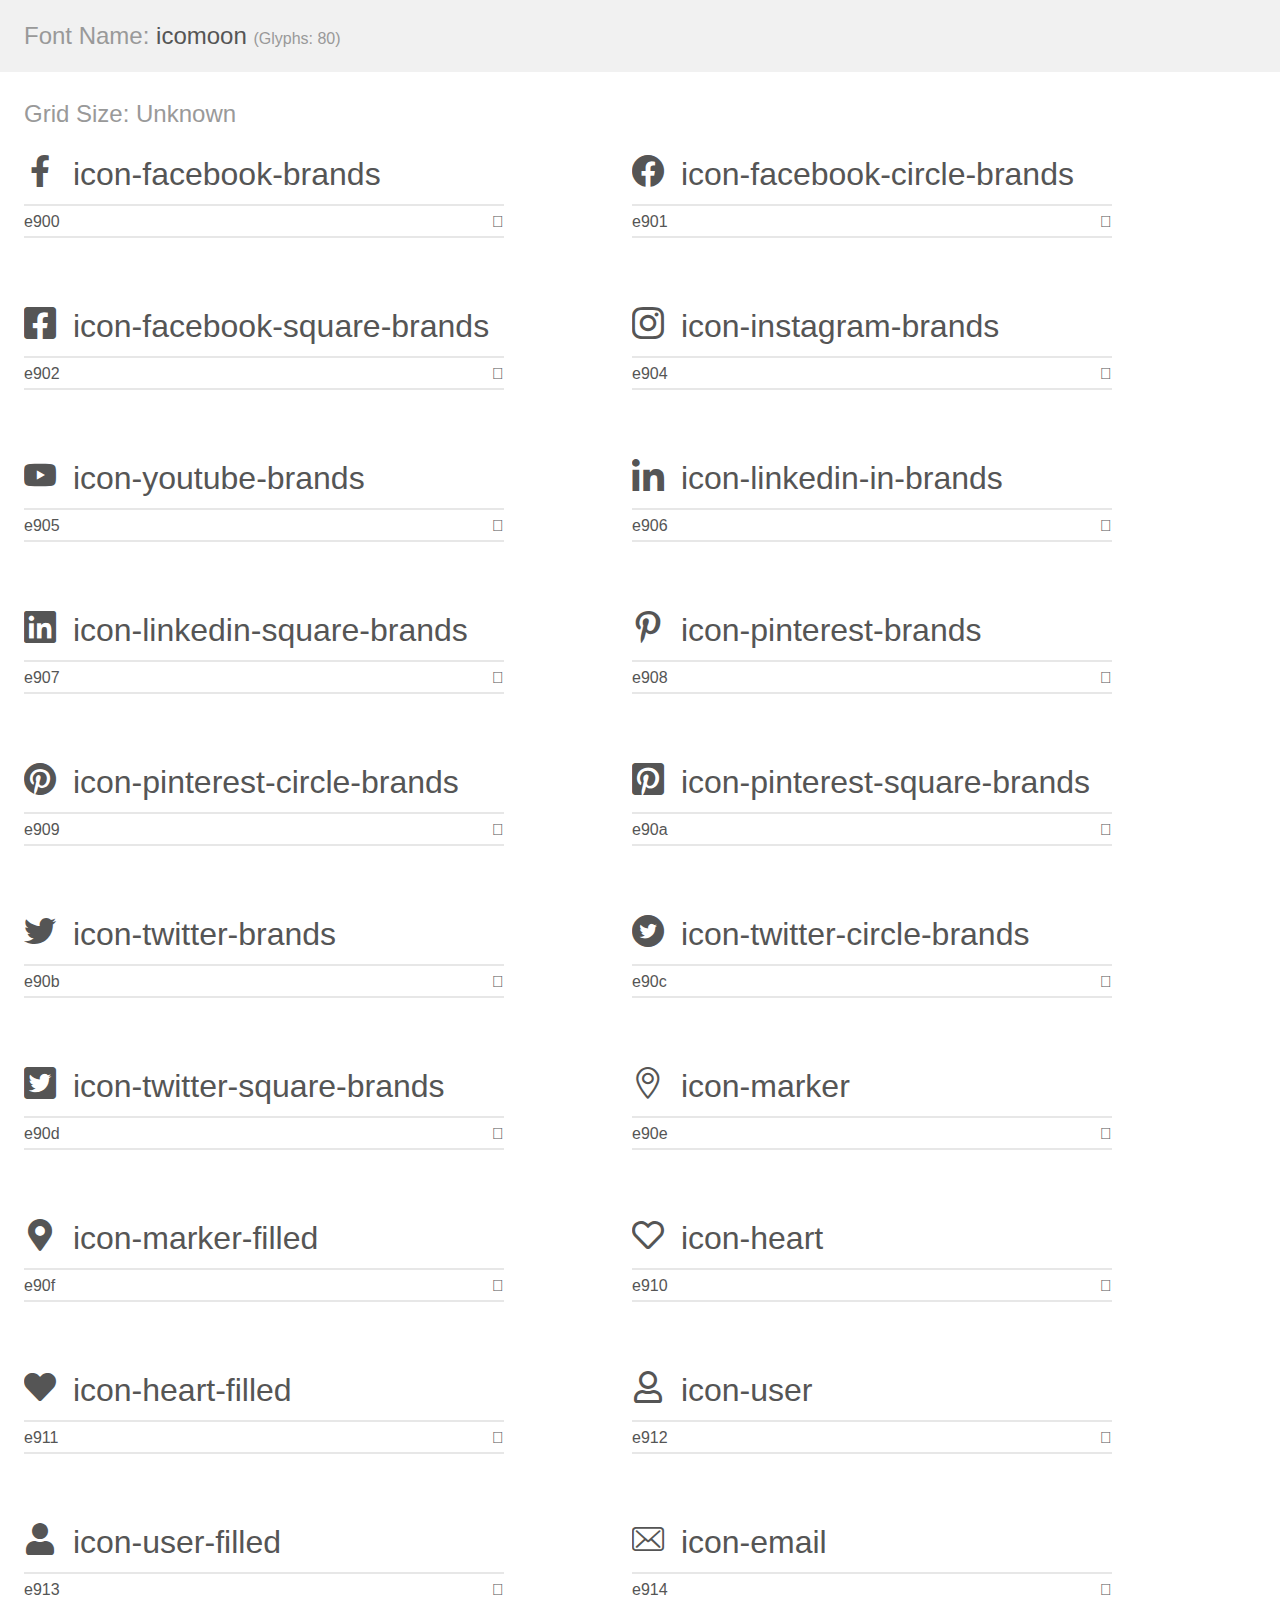
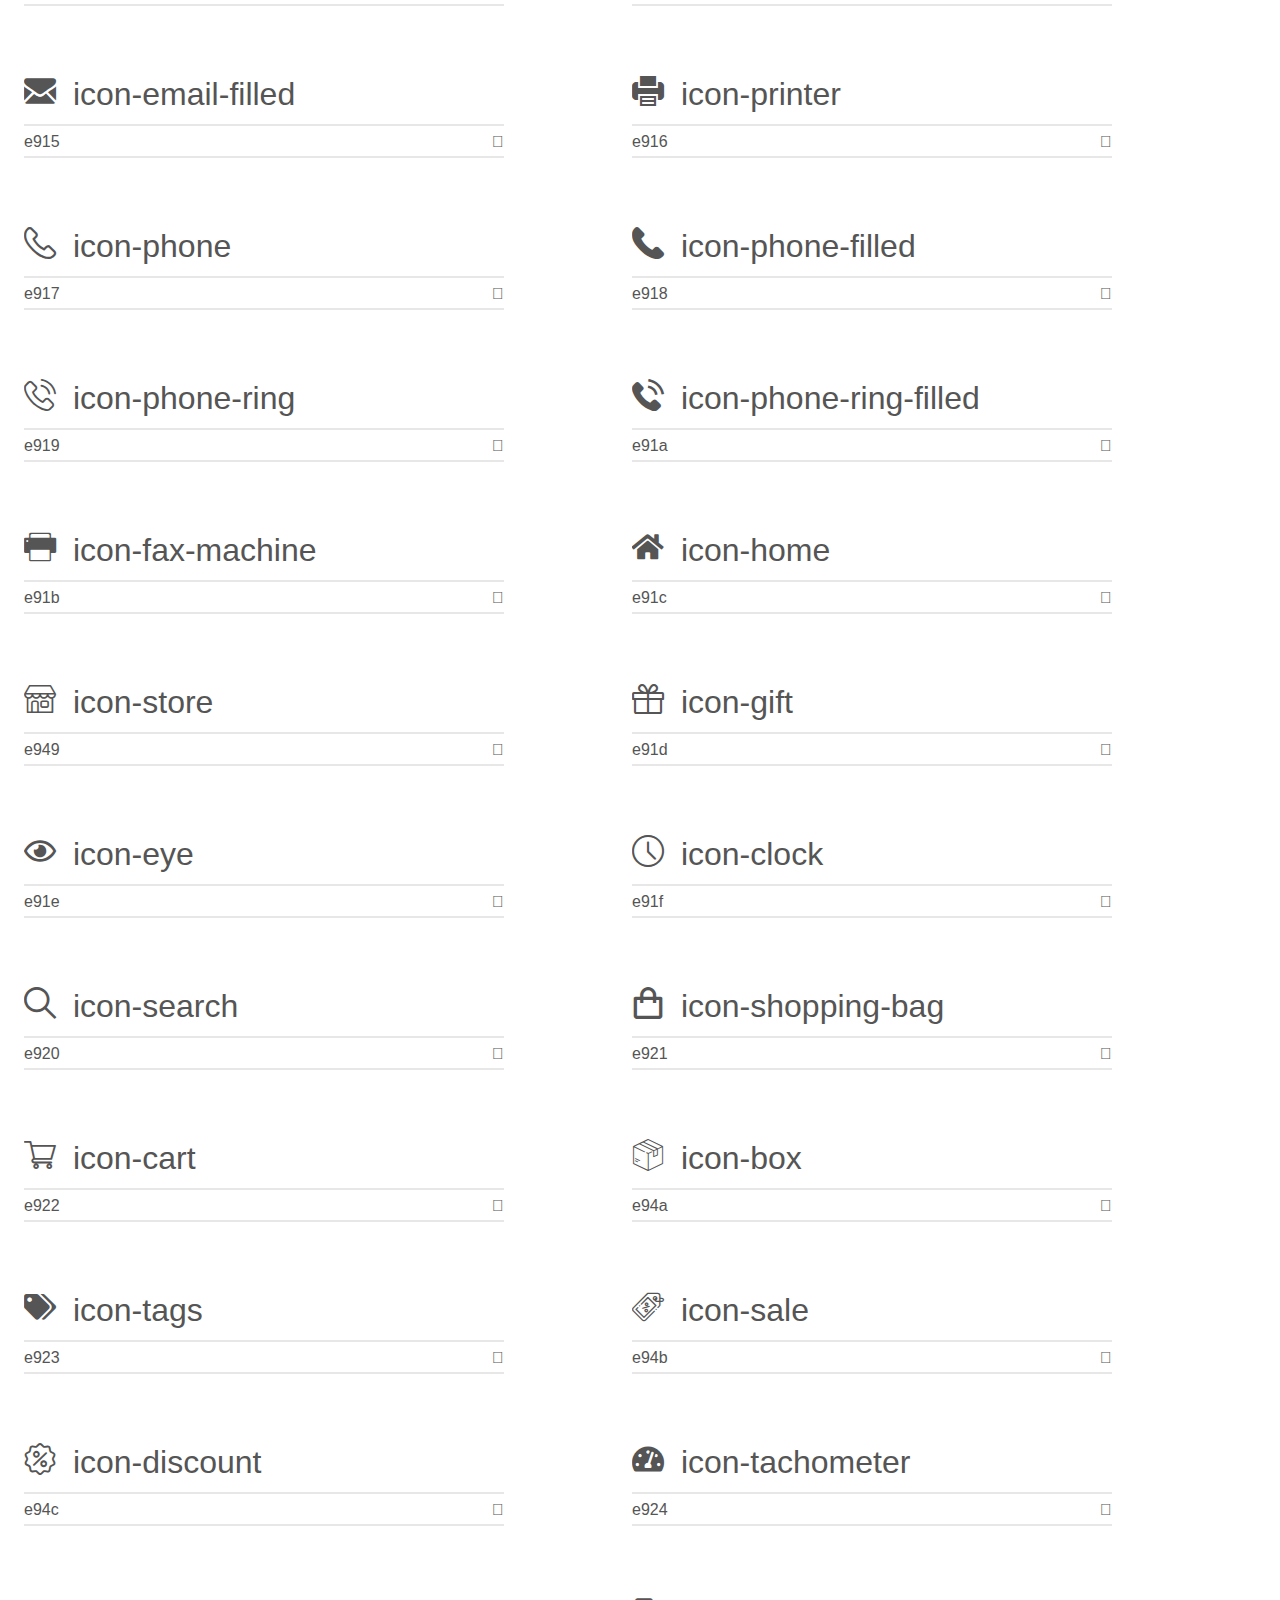
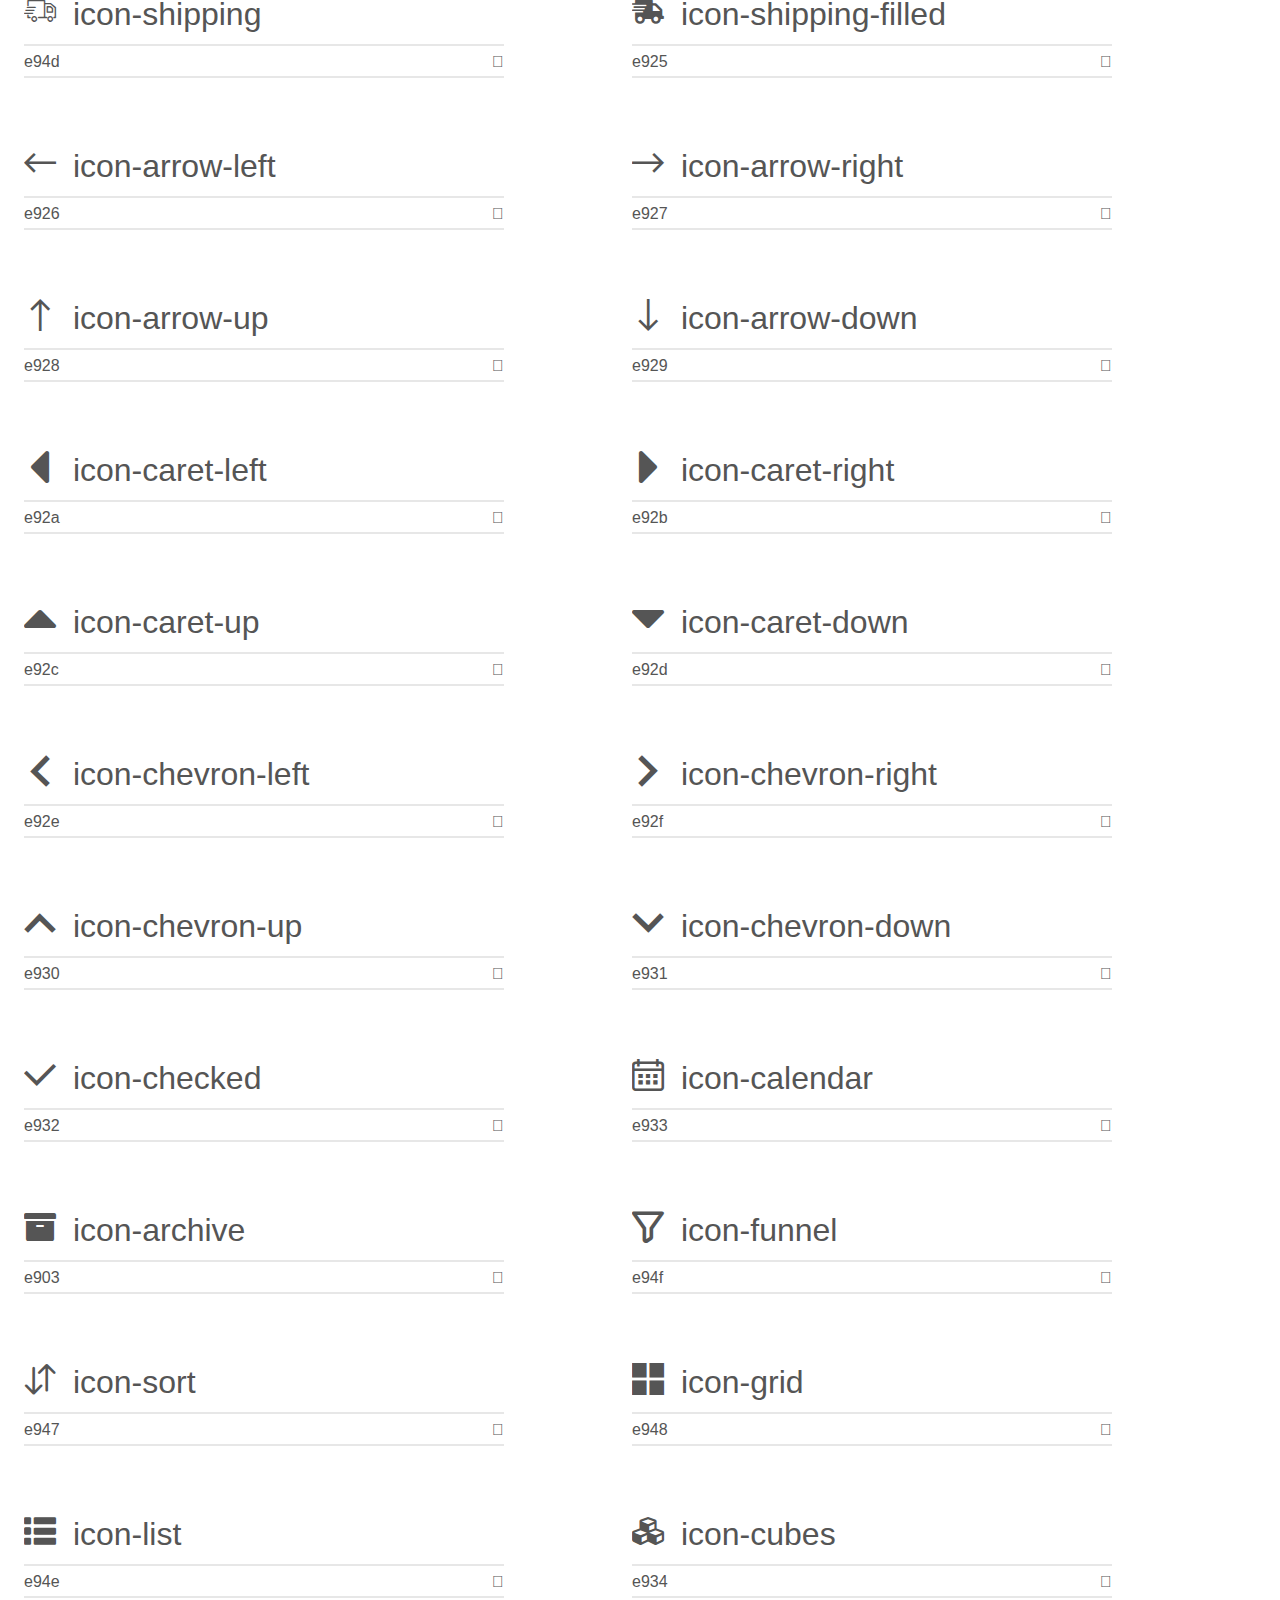
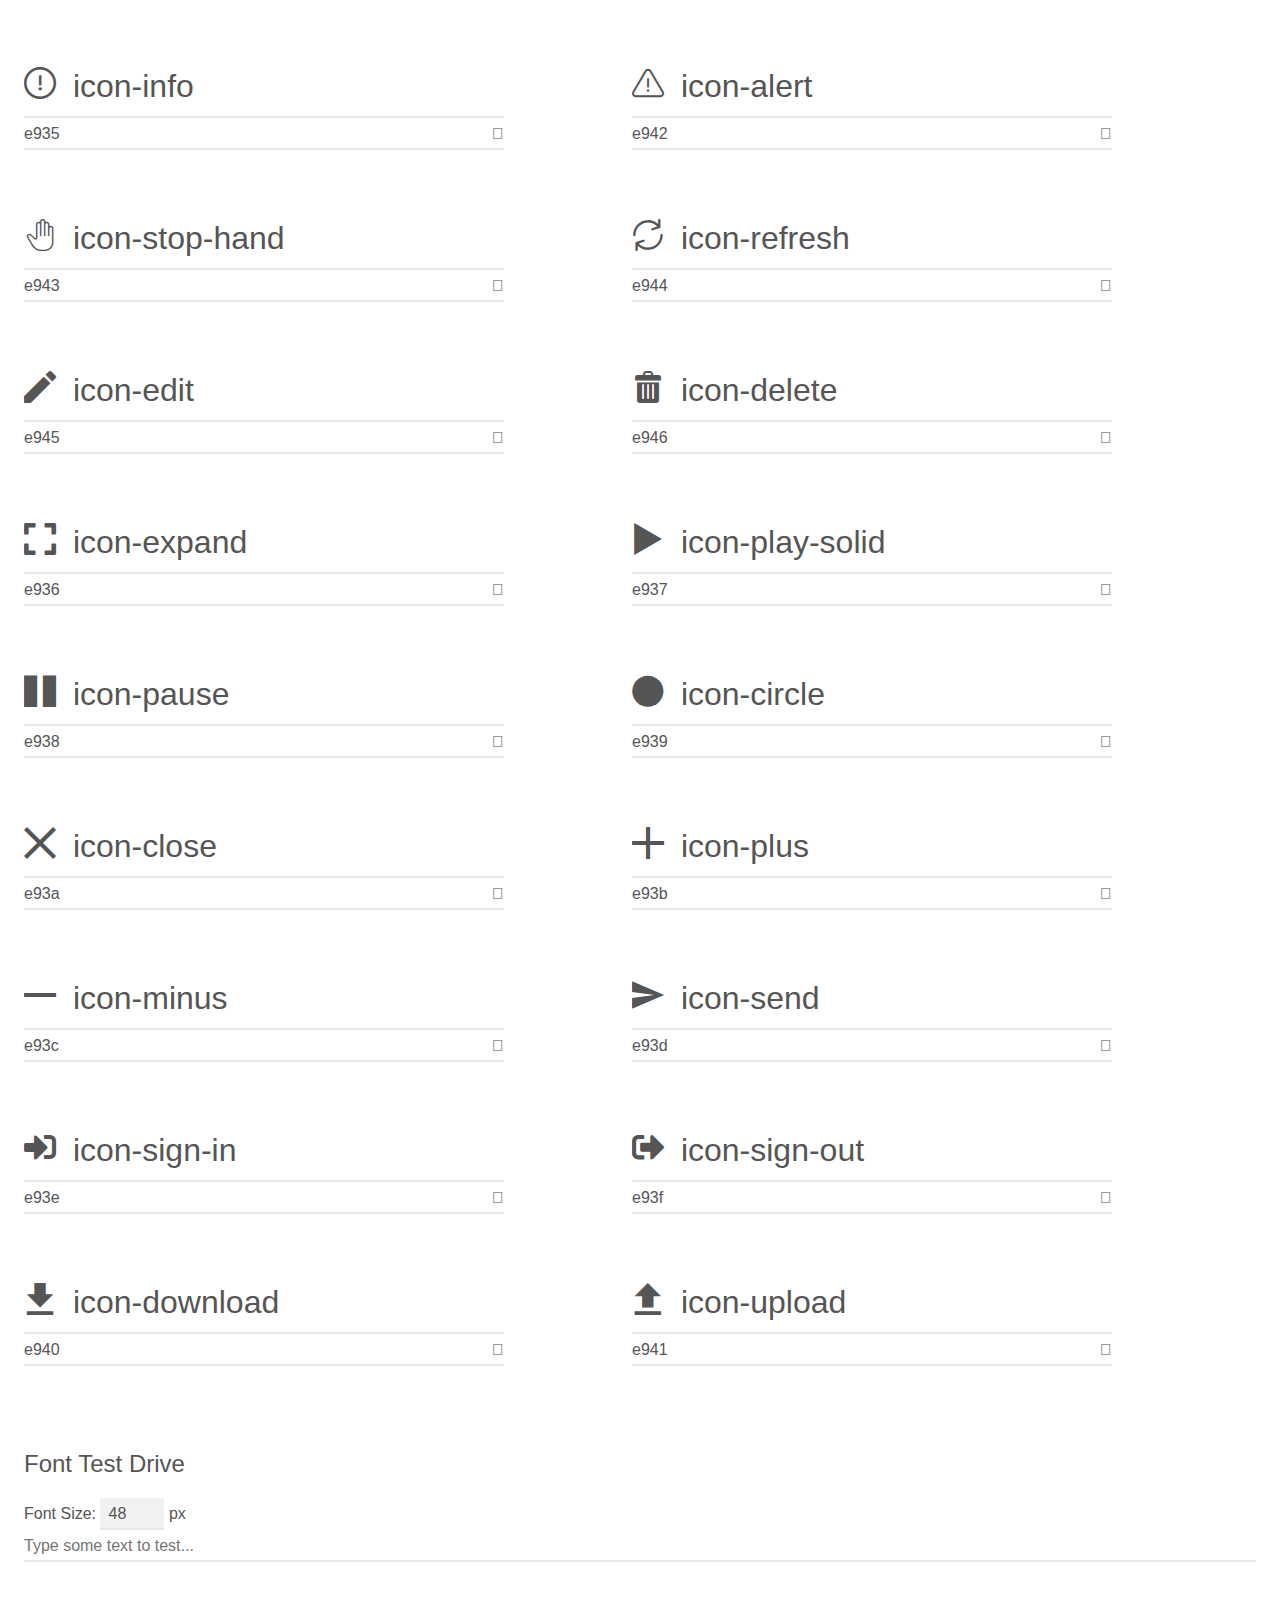
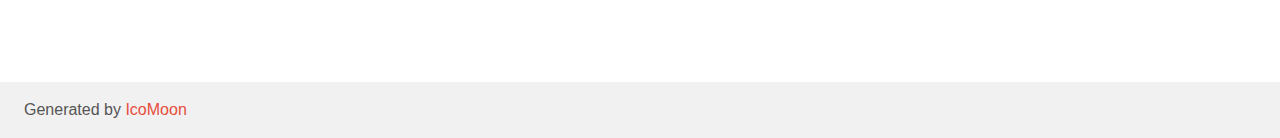
<file: v1/index.html>
<!doctype html>
<html>
<head>
    <meta charset="utf-8">
    <title>IcoMoon Demo</title>
    <meta name="description" content="An Icon Font Generated By IcoMoon.io">
    <meta name="viewport" content="width=device-width, initial-scale=1">
    <link rel="stylesheet" href="demo-files/demo.css">
    <link rel="stylesheet" href="style.css"></head>
<body>
    <div class="bgc1 clearfix">
        <h1 class="mhmm mvm"><span class="fgc1">Font Name:</span> icomoon <small class="fgc1">(Glyphs:&nbsp;80)</small></h1>
    </div>
    <div class="clearfix mhl ptl">
        <h1 class="mvm mtn fgc1">Grid Size: Unknown</h1>
        <div class="glyph fs1">
            <div class="clearfix bshadow0 pbs">
                <span class="icon-facebook-brands"></span>
                <span class="mls"> icon-facebook-brands</span>
            </div>
            <fieldset class="fs0 size1of1 clearfix hidden-false">
                <input type="text" readonly value="e900" class="unit size1of2" />
                <input type="text" maxlength="1" readonly value="&#xe900;" class="unitRight size1of2 talign-right" />
            </fieldset>
            <div class="fs0 bshadow0 clearfix hidden-true">
                <span class="unit pvs fgc1">liga: </span>
                <input type="text" readonly value="" class="liga unitRight" />
            </div>
        </div>
        <div class="glyph fs1">
            <div class="clearfix bshadow0 pbs">
                <span class="icon-facebook-circle-brands"></span>
                <span class="mls"> icon-facebook-circle-brands</span>
            </div>
            <fieldset class="fs0 size1of1 clearfix hidden-false">
                <input type="text" readonly value="e901" class="unit size1of2" />
                <input type="text" maxlength="1" readonly value="&#xe901;" class="unitRight size1of2 talign-right" />
            </fieldset>
            <div class="fs0 bshadow0 clearfix hidden-true">
                <span class="unit pvs fgc1">liga: </span>
                <input type="text" readonly value="" class="liga unitRight" />
            </div>
        </div>
        <div class="glyph fs1">
            <div class="clearfix bshadow0 pbs">
                <span class="icon-facebook-square-brands"></span>
                <span class="mls"> icon-facebook-square-brands</span>
            </div>
            <fieldset class="fs0 size1of1 clearfix hidden-false">
                <input type="text" readonly value="e902" class="unit size1of2" />
                <input type="text" maxlength="1" readonly value="&#xe902;" class="unitRight size1of2 talign-right" />
            </fieldset>
            <div class="fs0 bshadow0 clearfix hidden-true">
                <span class="unit pvs fgc1">liga: </span>
                <input type="text" readonly value="" class="liga unitRight" />
            </div>
        </div>
        <div class="glyph fs1">
            <div class="clearfix bshadow0 pbs">
                <span class="icon-instagram-brands"></span>
                <span class="mls"> icon-instagram-brands</span>
            </div>
            <fieldset class="fs0 size1of1 clearfix hidden-false">
                <input type="text" readonly value="e904" class="unit size1of2" />
                <input type="text" maxlength="1" readonly value="&#xe904;" class="unitRight size1of2 talign-right" />
            </fieldset>
            <div class="fs0 bshadow0 clearfix hidden-true">
                <span class="unit pvs fgc1">liga: </span>
                <input type="text" readonly value="" class="liga unitRight" />
            </div>
        </div>
        <div class="glyph fs1">
            <div class="clearfix bshadow0 pbs">
                <span class="icon-youtube-brands"></span>
                <span class="mls"> icon-youtube-brands</span>
            </div>
            <fieldset class="fs0 size1of1 clearfix hidden-false">
                <input type="text" readonly value="e905" class="unit size1of2" />
                <input type="text" maxlength="1" readonly value="&#xe905;" class="unitRight size1of2 talign-right" />
            </fieldset>
            <div class="fs0 bshadow0 clearfix hidden-true">
                <span class="unit pvs fgc1">liga: </span>
                <input type="text" readonly value="" class="liga unitRight" />
            </div>
        </div>
        <div class="glyph fs1">
            <div class="clearfix bshadow0 pbs">
                <span class="icon-linkedin-in-brands"></span>
                <span class="mls"> icon-linkedin-in-brands</span>
            </div>
            <fieldset class="fs0 size1of1 clearfix hidden-false">
                <input type="text" readonly value="e906" class="unit size1of2" />
                <input type="text" maxlength="1" readonly value="&#xe906;" class="unitRight size1of2 talign-right" />
            </fieldset>
            <div class="fs0 bshadow0 clearfix hidden-true">
                <span class="unit pvs fgc1">liga: </span>
                <input type="text" readonly value="" class="liga unitRight" />
            </div>
        </div>
        <div class="glyph fs1">
            <div class="clearfix bshadow0 pbs">
                <span class="icon-linkedin-square-brands"></span>
                <span class="mls"> icon-linkedin-square-brands</span>
            </div>
            <fieldset class="fs0 size1of1 clearfix hidden-false">
                <input type="text" readonly value="e907" class="unit size1of2" />
                <input type="text" maxlength="1" readonly value="&#xe907;" class="unitRight size1of2 talign-right" />
            </fieldset>
            <div class="fs0 bshadow0 clearfix hidden-true">
                <span class="unit pvs fgc1">liga: </span>
                <input type="text" readonly value="" class="liga unitRight" />
            </div>
        </div>
        <div class="glyph fs1">
            <div class="clearfix bshadow0 pbs">
                <span class="icon-pinterest-brands"></span>
                <span class="mls"> icon-pinterest-brands</span>
            </div>
            <fieldset class="fs0 size1of1 clearfix hidden-false">
                <input type="text" readonly value="e908" class="unit size1of2" />
                <input type="text" maxlength="1" readonly value="&#xe908;" class="unitRight size1of2 talign-right" />
            </fieldset>
            <div class="fs0 bshadow0 clearfix hidden-true">
                <span class="unit pvs fgc1">liga: </span>
                <input type="text" readonly value="" class="liga unitRight" />
            </div>
        </div>
        <div class="glyph fs1">
            <div class="clearfix bshadow0 pbs">
                <span class="icon-pinterest-circle-brands"></span>
                <span class="mls"> icon-pinterest-circle-brands</span>
            </div>
            <fieldset class="fs0 size1of1 clearfix hidden-false">
                <input type="text" readonly value="e909" class="unit size1of2" />
                <input type="text" maxlength="1" readonly value="&#xe909;" class="unitRight size1of2 talign-right" />
            </fieldset>
            <div class="fs0 bshadow0 clearfix hidden-true">
                <span class="unit pvs fgc1">liga: </span>
                <input type="text" readonly value="" class="liga unitRight" />
            </div>
        </div>
        <div class="glyph fs1">
            <div class="clearfix bshadow0 pbs">
                <span class="icon-pinterest-square-brands"></span>
                <span class="mls"> icon-pinterest-square-brands</span>
            </div>
            <fieldset class="fs0 size1of1 clearfix hidden-false">
                <input type="text" readonly value="e90a" class="unit size1of2" />
                <input type="text" maxlength="1" readonly value="&#xe90a;" class="unitRight size1of2 talign-right" />
            </fieldset>
            <div class="fs0 bshadow0 clearfix hidden-true">
                <span class="unit pvs fgc1">liga: </span>
                <input type="text" readonly value="" class="liga unitRight" />
            </div>
        </div>
        <div class="glyph fs1">
            <div class="clearfix bshadow0 pbs">
                <span class="icon-twitter-brands"></span>
                <span class="mls"> icon-twitter-brands</span>
            </div>
            <fieldset class="fs0 size1of1 clearfix hidden-false">
                <input type="text" readonly value="e90b" class="unit size1of2" />
                <input type="text" maxlength="1" readonly value="&#xe90b;" class="unitRight size1of2 talign-right" />
            </fieldset>
            <div class="fs0 bshadow0 clearfix hidden-true">
                <span class="unit pvs fgc1">liga: </span>
                <input type="text" readonly value="" class="liga unitRight" />
            </div>
        </div>
        <div class="glyph fs1">
            <div class="clearfix bshadow0 pbs">
                <span class="icon-twitter-circle-brands"></span>
                <span class="mls"> icon-twitter-circle-brands</span>
            </div>
            <fieldset class="fs0 size1of1 clearfix hidden-false">
                <input type="text" readonly value="e90c" class="unit size1of2" />
                <input type="text" maxlength="1" readonly value="&#xe90c;" class="unitRight size1of2 talign-right" />
            </fieldset>
            <div class="fs0 bshadow0 clearfix hidden-true">
                <span class="unit pvs fgc1">liga: </span>
                <input type="text" readonly value="" class="liga unitRight" />
            </div>
        </div>
        <div class="glyph fs1">
            <div class="clearfix bshadow0 pbs">
                <span class="icon-twitter-square-brands"></span>
                <span class="mls"> icon-twitter-square-brands</span>
            </div>
            <fieldset class="fs0 size1of1 clearfix hidden-false">
                <input type="text" readonly value="e90d" class="unit size1of2" />
                <input type="text" maxlength="1" readonly value="&#xe90d;" class="unitRight size1of2 talign-right" />
            </fieldset>
            <div class="fs0 bshadow0 clearfix hidden-true">
                <span class="unit pvs fgc1">liga: </span>
                <input type="text" readonly value="" class="liga unitRight" />
            </div>
        </div>
        <div class="glyph fs1">
            <div class="clearfix bshadow0 pbs">
                <span class="icon-marker"></span>
                <span class="mls"> icon-marker</span>
            </div>
            <fieldset class="fs0 size1of1 clearfix hidden-false">
                <input type="text" readonly value="e90e" class="unit size1of2" />
                <input type="text" maxlength="1" readonly value="&#xe90e;" class="unitRight size1of2 talign-right" />
            </fieldset>
            <div class="fs0 bshadow0 clearfix hidden-true">
                <span class="unit pvs fgc1">liga: </span>
                <input type="text" readonly value="" class="liga unitRight" />
            </div>
        </div>
        <div class="glyph fs1">
            <div class="clearfix bshadow0 pbs">
                <span class="icon-marker-filled"></span>
                <span class="mls"> icon-marker-filled</span>
            </div>
            <fieldset class="fs0 size1of1 clearfix hidden-false">
                <input type="text" readonly value="e90f" class="unit size1of2" />
                <input type="text" maxlength="1" readonly value="&#xe90f;" class="unitRight size1of2 talign-right" />
            </fieldset>
            <div class="fs0 bshadow0 clearfix hidden-true">
                <span class="unit pvs fgc1">liga: </span>
                <input type="text" readonly value="" class="liga unitRight" />
            </div>
        </div>
        <div class="glyph fs1">
            <div class="clearfix bshadow0 pbs">
                <span class="icon-heart"></span>
                <span class="mls"> icon-heart</span>
            </div>
            <fieldset class="fs0 size1of1 clearfix hidden-false">
                <input type="text" readonly value="e910" class="unit size1of2" />
                <input type="text" maxlength="1" readonly value="&#xe910;" class="unitRight size1of2 talign-right" />
            </fieldset>
            <div class="fs0 bshadow0 clearfix hidden-true">
                <span class="unit pvs fgc1">liga: </span>
                <input type="text" readonly value="" class="liga unitRight" />
            </div>
        </div>
        <div class="glyph fs1">
            <div class="clearfix bshadow0 pbs">
                <span class="icon-heart-filled"></span>
                <span class="mls"> icon-heart-filled</span>
            </div>
            <fieldset class="fs0 size1of1 clearfix hidden-false">
                <input type="text" readonly value="e911" class="unit size1of2" />
                <input type="text" maxlength="1" readonly value="&#xe911;" class="unitRight size1of2 talign-right" />
            </fieldset>
            <div class="fs0 bshadow0 clearfix hidden-true">
                <span class="unit pvs fgc1">liga: </span>
                <input type="text" readonly value="" class="liga unitRight" />
            </div>
        </div>
        <div class="glyph fs1">
            <div class="clearfix bshadow0 pbs">
                <span class="icon-user"></span>
                <span class="mls"> icon-user</span>
            </div>
            <fieldset class="fs0 size1of1 clearfix hidden-false">
                <input type="text" readonly value="e912" class="unit size1of2" />
                <input type="text" maxlength="1" readonly value="&#xe912;" class="unitRight size1of2 talign-right" />
            </fieldset>
            <div class="fs0 bshadow0 clearfix hidden-true">
                <span class="unit pvs fgc1">liga: </span>
                <input type="text" readonly value="" class="liga unitRight" />
            </div>
        </div>
        <div class="glyph fs1">
            <div class="clearfix bshadow0 pbs">
                <span class="icon-user-filled"></span>
                <span class="mls"> icon-user-filled</span>
            </div>
            <fieldset class="fs0 size1of1 clearfix hidden-false">
                <input type="text" readonly value="e913" class="unit size1of2" />
                <input type="text" maxlength="1" readonly value="&#xe913;" class="unitRight size1of2 talign-right" />
            </fieldset>
            <div class="fs0 bshadow0 clearfix hidden-true">
                <span class="unit pvs fgc1">liga: </span>
                <input type="text" readonly value="" class="liga unitRight" />
            </div>
        </div>
        <div class="glyph fs1">
            <div class="clearfix bshadow0 pbs">
                <span class="icon-email"></span>
                <span class="mls"> icon-email</span>
            </div>
            <fieldset class="fs0 size1of1 clearfix hidden-false">
                <input type="text" readonly value="e914" class="unit size1of2" />
                <input type="text" maxlength="1" readonly value="&#xe914;" class="unitRight size1of2 talign-right" />
            </fieldset>
            <div class="fs0 bshadow0 clearfix hidden-true">
                <span class="unit pvs fgc1">liga: </span>
                <input type="text" readonly value="" class="liga unitRight" />
            </div>
        </div>
        <div class="glyph fs1">
            <div class="clearfix bshadow0 pbs">
                <span class="icon-email-filled"></span>
                <span class="mls"> icon-email-filled</span>
            </div>
            <fieldset class="fs0 size1of1 clearfix hidden-false">
                <input type="text" readonly value="e915" class="unit size1of2" />
                <input type="text" maxlength="1" readonly value="&#xe915;" class="unitRight size1of2 talign-right" />
            </fieldset>
            <div class="fs0 bshadow0 clearfix hidden-true">
                <span class="unit pvs fgc1">liga: </span>
                <input type="text" readonly value="" class="liga unitRight" />
            </div>
        </div>
        <div class="glyph fs1">
            <div class="clearfix bshadow0 pbs">
                <span class="icon-printer"></span>
                <span class="mls"> icon-printer</span>
            </div>
            <fieldset class="fs0 size1of1 clearfix hidden-false">
                <input type="text" readonly value="e916" class="unit size1of2" />
                <input type="text" maxlength="1" readonly value="&#xe916;" class="unitRight size1of2 talign-right" />
            </fieldset>
            <div class="fs0 bshadow0 clearfix hidden-true">
                <span class="unit pvs fgc1">liga: </span>
                <input type="text" readonly value="" class="liga unitRight" />
            </div>
        </div>
        <div class="glyph fs1">
            <div class="clearfix bshadow0 pbs">
                <span class="icon-phone"></span>
                <span class="mls"> icon-phone</span>
            </div>
            <fieldset class="fs0 size1of1 clearfix hidden-false">
                <input type="text" readonly value="e917" class="unit size1of2" />
                <input type="text" maxlength="1" readonly value="&#xe917;" class="unitRight size1of2 talign-right" />
            </fieldset>
            <div class="fs0 bshadow0 clearfix hidden-true">
                <span class="unit pvs fgc1">liga: </span>
                <input type="text" readonly value="" class="liga unitRight" />
            </div>
        </div>
        <div class="glyph fs1">
            <div class="clearfix bshadow0 pbs">
                <span class="icon-phone-filled"></span>
                <span class="mls"> icon-phone-filled</span>
            </div>
            <fieldset class="fs0 size1of1 clearfix hidden-false">
                <input type="text" readonly value="e918" class="unit size1of2" />
                <input type="text" maxlength="1" readonly value="&#xe918;" class="unitRight size1of2 talign-right" />
            </fieldset>
            <div class="fs0 bshadow0 clearfix hidden-true">
                <span class="unit pvs fgc1">liga: </span>
                <input type="text" readonly value="" class="liga unitRight" />
            </div>
        </div>
        <div class="glyph fs1">
            <div class="clearfix bshadow0 pbs">
                <span class="icon-phone-ring"></span>
                <span class="mls"> icon-phone-ring</span>
            </div>
            <fieldset class="fs0 size1of1 clearfix hidden-false">
                <input type="text" readonly value="e919" class="unit size1of2" />
                <input type="text" maxlength="1" readonly value="&#xe919;" class="unitRight size1of2 talign-right" />
            </fieldset>
            <div class="fs0 bshadow0 clearfix hidden-true">
                <span class="unit pvs fgc1">liga: </span>
                <input type="text" readonly value="" class="liga unitRight" />
            </div>
        </div>
        <div class="glyph fs1">
            <div class="clearfix bshadow0 pbs">
                <span class="icon-phone-ring-filled"></span>
                <span class="mls"> icon-phone-ring-filled</span>
            </div>
            <fieldset class="fs0 size1of1 clearfix hidden-false">
                <input type="text" readonly value="e91a" class="unit size1of2" />
                <input type="text" maxlength="1" readonly value="&#xe91a;" class="unitRight size1of2 talign-right" />
            </fieldset>
            <div class="fs0 bshadow0 clearfix hidden-true">
                <span class="unit pvs fgc1">liga: </span>
                <input type="text" readonly value="" class="liga unitRight" />
            </div>
        </div>
        <div class="glyph fs1">
            <div class="clearfix bshadow0 pbs">
                <span class="icon-fax-machine"></span>
                <span class="mls"> icon-fax-machine</span>
            </div>
            <fieldset class="fs0 size1of1 clearfix hidden-false">
                <input type="text" readonly value="e91b" class="unit size1of2" />
                <input type="text" maxlength="1" readonly value="&#xe91b;" class="unitRight size1of2 talign-right" />
            </fieldset>
            <div class="fs0 bshadow0 clearfix hidden-true">
                <span class="unit pvs fgc1">liga: </span>
                <input type="text" readonly value="" class="liga unitRight" />
            </div>
        </div>
        <div class="glyph fs1">
            <div class="clearfix bshadow0 pbs">
                <span class="icon-home"></span>
                <span class="mls"> icon-home</span>
            </div>
            <fieldset class="fs0 size1of1 clearfix hidden-false">
                <input type="text" readonly value="e91c" class="unit size1of2" />
                <input type="text" maxlength="1" readonly value="&#xe91c;" class="unitRight size1of2 talign-right" />
            </fieldset>
            <div class="fs0 bshadow0 clearfix hidden-true">
                <span class="unit pvs fgc1">liga: </span>
                <input type="text" readonly value="" class="liga unitRight" />
            </div>
        </div>
        <div class="glyph fs1">
            <div class="clearfix bshadow0 pbs">
                <span class="icon-store"></span>
                <span class="mls"> icon-store</span>
            </div>
            <fieldset class="fs0 size1of1 clearfix hidden-false">
                <input type="text" readonly value="e949" class="unit size1of2" />
                <input type="text" maxlength="1" readonly value="&#xe949;" class="unitRight size1of2 talign-right" />
            </fieldset>
            <div class="fs0 bshadow0 clearfix hidden-true">
                <span class="unit pvs fgc1">liga: </span>
                <input type="text" readonly value="" class="liga unitRight" />
            </div>
        </div>
        <div class="glyph fs1">
            <div class="clearfix bshadow0 pbs">
                <span class="icon-gift"></span>
                <span class="mls"> icon-gift</span>
            </div>
            <fieldset class="fs0 size1of1 clearfix hidden-false">
                <input type="text" readonly value="e91d" class="unit size1of2" />
                <input type="text" maxlength="1" readonly value="&#xe91d;" class="unitRight size1of2 talign-right" />
            </fieldset>
            <div class="fs0 bshadow0 clearfix hidden-true">
                <span class="unit pvs fgc1">liga: </span>
                <input type="text" readonly value="" class="liga unitRight" />
            </div>
        </div>
        <div class="glyph fs1">
            <div class="clearfix bshadow0 pbs">
                <span class="icon-eye"></span>
                <span class="mls"> icon-eye</span>
            </div>
            <fieldset class="fs0 size1of1 clearfix hidden-false">
                <input type="text" readonly value="e91e" class="unit size1of2" />
                <input type="text" maxlength="1" readonly value="&#xe91e;" class="unitRight size1of2 talign-right" />
            </fieldset>
            <div class="fs0 bshadow0 clearfix hidden-true">
                <span class="unit pvs fgc1">liga: </span>
                <input type="text" readonly value="" class="liga unitRight" />
            </div>
        </div>
        <div class="glyph fs1">
            <div class="clearfix bshadow0 pbs">
                <span class="icon-clock"></span>
                <span class="mls"> icon-clock</span>
            </div>
            <fieldset class="fs0 size1of1 clearfix hidden-false">
                <input type="text" readonly value="e91f" class="unit size1of2" />
                <input type="text" maxlength="1" readonly value="&#xe91f;" class="unitRight size1of2 talign-right" />
            </fieldset>
            <div class="fs0 bshadow0 clearfix hidden-true">
                <span class="unit pvs fgc1">liga: </span>
                <input type="text" readonly value="" class="liga unitRight" />
            </div>
        </div>
        <div class="glyph fs1">
            <div class="clearfix bshadow0 pbs">
                <span class="icon-search"></span>
                <span class="mls"> icon-search</span>
            </div>
            <fieldset class="fs0 size1of1 clearfix hidden-false">
                <input type="text" readonly value="e920" class="unit size1of2" />
                <input type="text" maxlength="1" readonly value="&#xe920;" class="unitRight size1of2 talign-right" />
            </fieldset>
            <div class="fs0 bshadow0 clearfix hidden-true">
                <span class="unit pvs fgc1">liga: </span>
                <input type="text" readonly value="" class="liga unitRight" />
            </div>
        </div>
        <div class="glyph fs1">
            <div class="clearfix bshadow0 pbs">
                <span class="icon-shopping-bag"></span>
                <span class="mls"> icon-shopping-bag</span>
            </div>
            <fieldset class="fs0 size1of1 clearfix hidden-false">
                <input type="text" readonly value="e921" class="unit size1of2" />
                <input type="text" maxlength="1" readonly value="&#xe921;" class="unitRight size1of2 talign-right" />
            </fieldset>
            <div class="fs0 bshadow0 clearfix hidden-true">
                <span class="unit pvs fgc1">liga: </span>
                <input type="text" readonly value="" class="liga unitRight" />
            </div>
        </div>
        <div class="glyph fs1">
            <div class="clearfix bshadow0 pbs">
                <span class="icon-cart"></span>
                <span class="mls"> icon-cart</span>
            </div>
            <fieldset class="fs0 size1of1 clearfix hidden-false">
                <input type="text" readonly value="e922" class="unit size1of2" />
                <input type="text" maxlength="1" readonly value="&#xe922;" class="unitRight size1of2 talign-right" />
            </fieldset>
            <div class="fs0 bshadow0 clearfix hidden-true">
                <span class="unit pvs fgc1">liga: </span>
                <input type="text" readonly value="" class="liga unitRight" />
            </div>
        </div>
        <div class="glyph fs1">
            <div class="clearfix bshadow0 pbs">
                <span class="icon-box"></span>
                <span class="mls"> icon-box</span>
            </div>
            <fieldset class="fs0 size1of1 clearfix hidden-false">
                <input type="text" readonly value="e94a" class="unit size1of2" />
                <input type="text" maxlength="1" readonly value="&#xe94a;" class="unitRight size1of2 talign-right" />
            </fieldset>
            <div class="fs0 bshadow0 clearfix hidden-true">
                <span class="unit pvs fgc1">liga: </span>
                <input type="text" readonly value="" class="liga unitRight" />
            </div>
        </div>
        <div class="glyph fs1">
            <div class="clearfix bshadow0 pbs">
                <span class="icon-tags"></span>
                <span class="mls"> icon-tags</span>
            </div>
            <fieldset class="fs0 size1of1 clearfix hidden-false">
                <input type="text" readonly value="e923" class="unit size1of2" />
                <input type="text" maxlength="1" readonly value="&#xe923;" class="unitRight size1of2 talign-right" />
            </fieldset>
            <div class="fs0 bshadow0 clearfix hidden-true">
                <span class="unit pvs fgc1">liga: </span>
                <input type="text" readonly value="" class="liga unitRight" />
            </div>
        </div>
        <div class="glyph fs1">
            <div class="clearfix bshadow0 pbs">
                <span class="icon-sale"></span>
                <span class="mls"> icon-sale</span>
            </div>
            <fieldset class="fs0 size1of1 clearfix hidden-false">
                <input type="text" readonly value="e94b" class="unit size1of2" />
                <input type="text" maxlength="1" readonly value="&#xe94b;" class="unitRight size1of2 talign-right" />
            </fieldset>
            <div class="fs0 bshadow0 clearfix hidden-true">
                <span class="unit pvs fgc1">liga: </span>
                <input type="text" readonly value="" class="liga unitRight" />
            </div>
        </div>
        <div class="glyph fs1">
            <div class="clearfix bshadow0 pbs">
                <span class="icon-discount"></span>
                <span class="mls"> icon-discount</span>
            </div>
            <fieldset class="fs0 size1of1 clearfix hidden-false">
                <input type="text" readonly value="e94c" class="unit size1of2" />
                <input type="text" maxlength="1" readonly value="&#xe94c;" class="unitRight size1of2 talign-right" />
            </fieldset>
            <div class="fs0 bshadow0 clearfix hidden-true">
                <span class="unit pvs fgc1">liga: </span>
                <input type="text" readonly value="" class="liga unitRight" />
            </div>
        </div>
        <div class="glyph fs1">
            <div class="clearfix bshadow0 pbs">
                <span class="icon-tachometer"></span>
                <span class="mls"> icon-tachometer</span>
            </div>
            <fieldset class="fs0 size1of1 clearfix hidden-false">
                <input type="text" readonly value="e924" class="unit size1of2" />
                <input type="text" maxlength="1" readonly value="&#xe924;" class="unitRight size1of2 talign-right" />
            </fieldset>
            <div class="fs0 bshadow0 clearfix hidden-true">
                <span class="unit pvs fgc1">liga: </span>
                <input type="text" readonly value="" class="liga unitRight" />
            </div>
        </div>
        <div class="glyph fs1">
            <div class="clearfix bshadow0 pbs">
                <span class="icon-shipping"></span>
                <span class="mls"> icon-shipping</span>
            </div>
            <fieldset class="fs0 size1of1 clearfix hidden-false">
                <input type="text" readonly value="e94d" class="unit size1of2" />
                <input type="text" maxlength="1" readonly value="&#xe94d;" class="unitRight size1of2 talign-right" />
            </fieldset>
            <div class="fs0 bshadow0 clearfix hidden-true">
                <span class="unit pvs fgc1">liga: </span>
                <input type="text" readonly value="" class="liga unitRight" />
            </div>
        </div>
        <div class="glyph fs1">
            <div class="clearfix bshadow0 pbs">
                <span class="icon-shipping-filled"></span>
                <span class="mls"> icon-shipping-filled</span>
            </div>
            <fieldset class="fs0 size1of1 clearfix hidden-false">
                <input type="text" readonly value="e925" class="unit size1of2" />
                <input type="text" maxlength="1" readonly value="&#xe925;" class="unitRight size1of2 talign-right" />
            </fieldset>
            <div class="fs0 bshadow0 clearfix hidden-true">
                <span class="unit pvs fgc1">liga: </span>
                <input type="text" readonly value="" class="liga unitRight" />
            </div>
        </div>
        <div class="glyph fs1">
            <div class="clearfix bshadow0 pbs">
                <span class="icon-arrow-left"></span>
                <span class="mls"> icon-arrow-left</span>
            </div>
            <fieldset class="fs0 size1of1 clearfix hidden-false">
                <input type="text" readonly value="e926" class="unit size1of2" />
                <input type="text" maxlength="1" readonly value="&#xe926;" class="unitRight size1of2 talign-right" />
            </fieldset>
            <div class="fs0 bshadow0 clearfix hidden-true">
                <span class="unit pvs fgc1">liga: </span>
                <input type="text" readonly value="" class="liga unitRight" />
            </div>
        </div>
        <div class="glyph fs1">
            <div class="clearfix bshadow0 pbs">
                <span class="icon-arrow-right"></span>
                <span class="mls"> icon-arrow-right</span>
            </div>
            <fieldset class="fs0 size1of1 clearfix hidden-false">
                <input type="text" readonly value="e927" class="unit size1of2" />
                <input type="text" maxlength="1" readonly value="&#xe927;" class="unitRight size1of2 talign-right" />
            </fieldset>
            <div class="fs0 bshadow0 clearfix hidden-true">
                <span class="unit pvs fgc1">liga: </span>
                <input type="text" readonly value="" class="liga unitRight" />
            </div>
        </div>
        <div class="glyph fs1">
            <div class="clearfix bshadow0 pbs">
                <span class="icon-arrow-up"></span>
                <span class="mls"> icon-arrow-up</span>
            </div>
            <fieldset class="fs0 size1of1 clearfix hidden-false">
                <input type="text" readonly value="e928" class="unit size1of2" />
                <input type="text" maxlength="1" readonly value="&#xe928;" class="unitRight size1of2 talign-right" />
            </fieldset>
            <div class="fs0 bshadow0 clearfix hidden-true">
                <span class="unit pvs fgc1">liga: </span>
                <input type="text" readonly value="" class="liga unitRight" />
            </div>
        </div>
        <div class="glyph fs1">
            <div class="clearfix bshadow0 pbs">
                <span class="icon-arrow-down"></span>
                <span class="mls"> icon-arrow-down</span>
            </div>
            <fieldset class="fs0 size1of1 clearfix hidden-false">
                <input type="text" readonly value="e929" class="unit size1of2" />
                <input type="text" maxlength="1" readonly value="&#xe929;" class="unitRight size1of2 talign-right" />
            </fieldset>
            <div class="fs0 bshadow0 clearfix hidden-true">
                <span class="unit pvs fgc1">liga: </span>
                <input type="text" readonly value="" class="liga unitRight" />
            </div>
        </div>
        <div class="glyph fs1">
            <div class="clearfix bshadow0 pbs">
                <span class="icon-caret-left"></span>
                <span class="mls"> icon-caret-left</span>
            </div>
            <fieldset class="fs0 size1of1 clearfix hidden-false">
                <input type="text" readonly value="e92a" class="unit size1of2" />
                <input type="text" maxlength="1" readonly value="&#xe92a;" class="unitRight size1of2 talign-right" />
            </fieldset>
            <div class="fs0 bshadow0 clearfix hidden-true">
                <span class="unit pvs fgc1">liga: </span>
                <input type="text" readonly value="" class="liga unitRight" />
            </div>
        </div>
        <div class="glyph fs1">
            <div class="clearfix bshadow0 pbs">
                <span class="icon-caret-right"></span>
                <span class="mls"> icon-caret-right</span>
            </div>
            <fieldset class="fs0 size1of1 clearfix hidden-false">
                <input type="text" readonly value="e92b" class="unit size1of2" />
                <input type="text" maxlength="1" readonly value="&#xe92b;" class="unitRight size1of2 talign-right" />
            </fieldset>
            <div class="fs0 bshadow0 clearfix hidden-true">
                <span class="unit pvs fgc1">liga: </span>
                <input type="text" readonly value="" class="liga unitRight" />
            </div>
        </div>
        <div class="glyph fs1">
            <div class="clearfix bshadow0 pbs">
                <span class="icon-caret-up"></span>
                <span class="mls"> icon-caret-up</span>
            </div>
            <fieldset class="fs0 size1of1 clearfix hidden-false">
                <input type="text" readonly value="e92c" class="unit size1of2" />
                <input type="text" maxlength="1" readonly value="&#xe92c;" class="unitRight size1of2 talign-right" />
            </fieldset>
            <div class="fs0 bshadow0 clearfix hidden-true">
                <span class="unit pvs fgc1">liga: </span>
                <input type="text" readonly value="" class="liga unitRight" />
            </div>
        </div>
        <div class="glyph fs1">
            <div class="clearfix bshadow0 pbs">
                <span class="icon-caret-down"></span>
                <span class="mls"> icon-caret-down</span>
            </div>
            <fieldset class="fs0 size1of1 clearfix hidden-false">
                <input type="text" readonly value="e92d" class="unit size1of2" />
                <input type="text" maxlength="1" readonly value="&#xe92d;" class="unitRight size1of2 talign-right" />
            </fieldset>
            <div class="fs0 bshadow0 clearfix hidden-true">
                <span class="unit pvs fgc1">liga: </span>
                <input type="text" readonly value="" class="liga unitRight" />
            </div>
        </div>
        <div class="glyph fs1">
            <div class="clearfix bshadow0 pbs">
                <span class="icon-chevron-left"></span>
                <span class="mls"> icon-chevron-left</span>
            </div>
            <fieldset class="fs0 size1of1 clearfix hidden-false">
                <input type="text" readonly value="e92e" class="unit size1of2" />
                <input type="text" maxlength="1" readonly value="&#xe92e;" class="unitRight size1of2 talign-right" />
            </fieldset>
            <div class="fs0 bshadow0 clearfix hidden-true">
                <span class="unit pvs fgc1">liga: </span>
                <input type="text" readonly value="" class="liga unitRight" />
            </div>
        </div>
        <div class="glyph fs1">
            <div class="clearfix bshadow0 pbs">
                <span class="icon-chevron-right"></span>
                <span class="mls"> icon-chevron-right</span>
            </div>
            <fieldset class="fs0 size1of1 clearfix hidden-false">
                <input type="text" readonly value="e92f" class="unit size1of2" />
                <input type="text" maxlength="1" readonly value="&#xe92f;" class="unitRight size1of2 talign-right" />
            </fieldset>
            <div class="fs0 bshadow0 clearfix hidden-true">
                <span class="unit pvs fgc1">liga: </span>
                <input type="text" readonly value="" class="liga unitRight" />
            </div>
        </div>
        <div class="glyph fs1">
            <div class="clearfix bshadow0 pbs">
                <span class="icon-chevron-up"></span>
                <span class="mls"> icon-chevron-up</span>
            </div>
            <fieldset class="fs0 size1of1 clearfix hidden-false">
                <input type="text" readonly value="e930" class="unit size1of2" />
                <input type="text" maxlength="1" readonly value="&#xe930;" class="unitRight size1of2 talign-right" />
            </fieldset>
            <div class="fs0 bshadow0 clearfix hidden-true">
                <span class="unit pvs fgc1">liga: </span>
                <input type="text" readonly value="" class="liga unitRight" />
            </div>
        </div>
        <div class="glyph fs1">
            <div class="clearfix bshadow0 pbs">
                <span class="icon-chevron-down"></span>
                <span class="mls"> icon-chevron-down</span>
            </div>
            <fieldset class="fs0 size1of1 clearfix hidden-false">
                <input type="text" readonly value="e931" class="unit size1of2" />
                <input type="text" maxlength="1" readonly value="&#xe931;" class="unitRight size1of2 talign-right" />
            </fieldset>
            <div class="fs0 bshadow0 clearfix hidden-true">
                <span class="unit pvs fgc1">liga: </span>
                <input type="text" readonly value="" class="liga unitRight" />
            </div>
        </div>
        <div class="glyph fs1">
            <div class="clearfix bshadow0 pbs">
                <span class="icon-checked"></span>
                <span class="mls"> icon-checked</span>
            </div>
            <fieldset class="fs0 size1of1 clearfix hidden-false">
                <input type="text" readonly value="e932" class="unit size1of2" />
                <input type="text" maxlength="1" readonly value="&#xe932;" class="unitRight size1of2 talign-right" />
            </fieldset>
            <div class="fs0 bshadow0 clearfix hidden-true">
                <span class="unit pvs fgc1">liga: </span>
                <input type="text" readonly value="" class="liga unitRight" />
            </div>
        </div>
        <div class="glyph fs1">
            <div class="clearfix bshadow0 pbs">
                <span class="icon-calendar"></span>
                <span class="mls"> icon-calendar</span>
            </div>
            <fieldset class="fs0 size1of1 clearfix hidden-false">
                <input type="text" readonly value="e933" class="unit size1of2" />
                <input type="text" maxlength="1" readonly value="&#xe933;" class="unitRight size1of2 talign-right" />
            </fieldset>
            <div class="fs0 bshadow0 clearfix hidden-true">
                <span class="unit pvs fgc1">liga: </span>
                <input type="text" readonly value="" class="liga unitRight" />
            </div>
        </div>
        <div class="glyph fs1">
            <div class="clearfix bshadow0 pbs">
                <span class="icon-archive"></span>
                <span class="mls"> icon-archive</span>
            </div>
            <fieldset class="fs0 size1of1 clearfix hidden-false">
                <input type="text" readonly value="e903" class="unit size1of2" />
                <input type="text" maxlength="1" readonly value="&#xe903;" class="unitRight size1of2 talign-right" />
            </fieldset>
            <div class="fs0 bshadow0 clearfix hidden-true">
                <span class="unit pvs fgc1">liga: </span>
                <input type="text" readonly value="" class="liga unitRight" />
            </div>
        </div>
        <div class="glyph fs1">
            <div class="clearfix bshadow0 pbs">
                <span class="icon-funnel"></span>
                <span class="mls"> icon-funnel</span>
            </div>
            <fieldset class="fs0 size1of1 clearfix hidden-false">
                <input type="text" readonly value="e94f" class="unit size1of2" />
                <input type="text" maxlength="1" readonly value="&#xe94f;" class="unitRight size1of2 talign-right" />
            </fieldset>
            <div class="fs0 bshadow0 clearfix hidden-true">
                <span class="unit pvs fgc1">liga: </span>
                <input type="text" readonly value="" class="liga unitRight" />
            </div>
        </div>
        <div class="glyph fs1">
            <div class="clearfix bshadow0 pbs">
                <span class="icon-sort"></span>
                <span class="mls"> icon-sort</span>
            </div>
            <fieldset class="fs0 size1of1 clearfix hidden-false">
                <input type="text" readonly value="e947" class="unit size1of2" />
                <input type="text" maxlength="1" readonly value="&#xe947;" class="unitRight size1of2 talign-right" />
            </fieldset>
            <div class="fs0 bshadow0 clearfix hidden-true">
                <span class="unit pvs fgc1">liga: </span>
                <input type="text" readonly value="" class="liga unitRight" />
            </div>
        </div>
        <div class="glyph fs1">
            <div class="clearfix bshadow0 pbs">
                <span class="icon-grid"></span>
                <span class="mls"> icon-grid</span>
            </div>
            <fieldset class="fs0 size1of1 clearfix hidden-false">
                <input type="text" readonly value="e948" class="unit size1of2" />
                <input type="text" maxlength="1" readonly value="&#xe948;" class="unitRight size1of2 talign-right" />
            </fieldset>
            <div class="fs0 bshadow0 clearfix hidden-true">
                <span class="unit pvs fgc1">liga: </span>
                <input type="text" readonly value="" class="liga unitRight" />
            </div>
        </div>
        <div class="glyph fs1">
            <div class="clearfix bshadow0 pbs">
                <span class="icon-list"></span>
                <span class="mls"> icon-list</span>
            </div>
            <fieldset class="fs0 size1of1 clearfix hidden-false">
                <input type="text" readonly value="e94e" class="unit size1of2" />
                <input type="text" maxlength="1" readonly value="&#xe94e;" class="unitRight size1of2 talign-right" />
            </fieldset>
            <div class="fs0 bshadow0 clearfix hidden-true">
                <span class="unit pvs fgc1">liga: </span>
                <input type="text" readonly value="" class="liga unitRight" />
            </div>
        </div>
        <div class="glyph fs1">
            <div class="clearfix bshadow0 pbs">
                <span class="icon-cubes"></span>
                <span class="mls"> icon-cubes</span>
            </div>
            <fieldset class="fs0 size1of1 clearfix hidden-false">
                <input type="text" readonly value="e934" class="unit size1of2" />
                <input type="text" maxlength="1" readonly value="&#xe934;" class="unitRight size1of2 talign-right" />
            </fieldset>
            <div class="fs0 bshadow0 clearfix hidden-true">
                <span class="unit pvs fgc1">liga: </span>
                <input type="text" readonly value="" class="liga unitRight" />
            </div>
        </div>
        <div class="glyph fs1">
            <div class="clearfix bshadow0 pbs">
                <span class="icon-info"></span>
                <span class="mls"> icon-info</span>
            </div>
            <fieldset class="fs0 size1of1 clearfix hidden-false">
                <input type="text" readonly value="e935" class="unit size1of2" />
                <input type="text" maxlength="1" readonly value="&#xe935;" class="unitRight size1of2 talign-right" />
            </fieldset>
            <div class="fs0 bshadow0 clearfix hidden-true">
                <span class="unit pvs fgc1">liga: </span>
                <input type="text" readonly value="" class="liga unitRight" />
            </div>
        </div>
        <div class="glyph fs1">
            <div class="clearfix bshadow0 pbs">
                <span class="icon-alert"></span>
                <span class="mls"> icon-alert</span>
            </div>
            <fieldset class="fs0 size1of1 clearfix hidden-false">
                <input type="text" readonly value="e942" class="unit size1of2" />
                <input type="text" maxlength="1" readonly value="&#xe942;" class="unitRight size1of2 talign-right" />
            </fieldset>
            <div class="fs0 bshadow0 clearfix hidden-true">
                <span class="unit pvs fgc1">liga: </span>
                <input type="text" readonly value="" class="liga unitRight" />
            </div>
        </div>
        <div class="glyph fs1">
            <div class="clearfix bshadow0 pbs">
                <span class="icon-stop-hand"></span>
                <span class="mls"> icon-stop-hand</span>
            </div>
            <fieldset class="fs0 size1of1 clearfix hidden-false">
                <input type="text" readonly value="e943" class="unit size1of2" />
                <input type="text" maxlength="1" readonly value="&#xe943;" class="unitRight size1of2 talign-right" />
            </fieldset>
            <div class="fs0 bshadow0 clearfix hidden-true">
                <span class="unit pvs fgc1">liga: </span>
                <input type="text" readonly value="" class="liga unitRight" />
            </div>
        </div>
        <div class="glyph fs1">
            <div class="clearfix bshadow0 pbs">
                <span class="icon-refresh"></span>
                <span class="mls"> icon-refresh</span>
            </div>
            <fieldset class="fs0 size1of1 clearfix hidden-false">
                <input type="text" readonly value="e944" class="unit size1of2" />
                <input type="text" maxlength="1" readonly value="&#xe944;" class="unitRight size1of2 talign-right" />
            </fieldset>
            <div class="fs0 bshadow0 clearfix hidden-true">
                <span class="unit pvs fgc1">liga: </span>
                <input type="text" readonly value="" class="liga unitRight" />
            </div>
        </div>
        <div class="glyph fs1">
            <div class="clearfix bshadow0 pbs">
                <span class="icon-edit"></span>
                <span class="mls"> icon-edit</span>
            </div>
            <fieldset class="fs0 size1of1 clearfix hidden-false">
                <input type="text" readonly value="e945" class="unit size1of2" />
                <input type="text" maxlength="1" readonly value="&#xe945;" class="unitRight size1of2 talign-right" />
            </fieldset>
            <div class="fs0 bshadow0 clearfix hidden-true">
                <span class="unit pvs fgc1">liga: </span>
                <input type="text" readonly value="" class="liga unitRight" />
            </div>
        </div>
        <div class="glyph fs1">
            <div class="clearfix bshadow0 pbs">
                <span class="icon-delete"></span>
                <span class="mls"> icon-delete</span>
            </div>
            <fieldset class="fs0 size1of1 clearfix hidden-false">
                <input type="text" readonly value="e946" class="unit size1of2" />
                <input type="text" maxlength="1" readonly value="&#xe946;" class="unitRight size1of2 talign-right" />
            </fieldset>
            <div class="fs0 bshadow0 clearfix hidden-true">
                <span class="unit pvs fgc1">liga: </span>
                <input type="text" readonly value="" class="liga unitRight" />
            </div>
        </div>
        <div class="glyph fs1">
            <div class="clearfix bshadow0 pbs">
                <span class="icon-expand"></span>
                <span class="mls"> icon-expand</span>
            </div>
            <fieldset class="fs0 size1of1 clearfix hidden-false">
                <input type="text" readonly value="e936" class="unit size1of2" />
                <input type="text" maxlength="1" readonly value="&#xe936;" class="unitRight size1of2 talign-right" />
            </fieldset>
            <div class="fs0 bshadow0 clearfix hidden-true">
                <span class="unit pvs fgc1">liga: </span>
                <input type="text" readonly value="" class="liga unitRight" />
            </div>
        </div>
        <div class="glyph fs1">
            <div class="clearfix bshadow0 pbs">
                <span class="icon-play-solid"></span>
                <span class="mls"> icon-play-solid</span>
            </div>
            <fieldset class="fs0 size1of1 clearfix hidden-false">
                <input type="text" readonly value="e937" class="unit size1of2" />
                <input type="text" maxlength="1" readonly value="&#xe937;" class="unitRight size1of2 talign-right" />
            </fieldset>
            <div class="fs0 bshadow0 clearfix hidden-true">
                <span class="unit pvs fgc1">liga: </span>
                <input type="text" readonly value="" class="liga unitRight" />
            </div>
        </div>
        <div class="glyph fs1">
            <div class="clearfix bshadow0 pbs">
                <span class="icon-pause"></span>
                <span class="mls"> icon-pause</span>
            </div>
            <fieldset class="fs0 size1of1 clearfix hidden-false">
                <input type="text" readonly value="e938" class="unit size1of2" />
                <input type="text" maxlength="1" readonly value="&#xe938;" class="unitRight size1of2 talign-right" />
            </fieldset>
            <div class="fs0 bshadow0 clearfix hidden-true">
                <span class="unit pvs fgc1">liga: </span>
                <input type="text" readonly value="" class="liga unitRight" />
            </div>
        </div>
        <div class="glyph fs1">
            <div class="clearfix bshadow0 pbs">
                <span class="icon-circle"></span>
                <span class="mls"> icon-circle</span>
            </div>
            <fieldset class="fs0 size1of1 clearfix hidden-false">
                <input type="text" readonly value="e939" class="unit size1of2" />
                <input type="text" maxlength="1" readonly value="&#xe939;" class="unitRight size1of2 talign-right" />
            </fieldset>
            <div class="fs0 bshadow0 clearfix hidden-true">
                <span class="unit pvs fgc1">liga: </span>
                <input type="text" readonly value="" class="liga unitRight" />
            </div>
        </div>
        <div class="glyph fs1">
            <div class="clearfix bshadow0 pbs">
                <span class="icon-close"></span>
                <span class="mls"> icon-close</span>
            </div>
            <fieldset class="fs0 size1of1 clearfix hidden-false">
                <input type="text" readonly value="e93a" class="unit size1of2" />
                <input type="text" maxlength="1" readonly value="&#xe93a;" class="unitRight size1of2 talign-right" />
            </fieldset>
            <div class="fs0 bshadow0 clearfix hidden-true">
                <span class="unit pvs fgc1">liga: </span>
                <input type="text" readonly value="" class="liga unitRight" />
            </div>
        </div>
        <div class="glyph fs1">
            <div class="clearfix bshadow0 pbs">
                <span class="icon-plus"></span>
                <span class="mls"> icon-plus</span>
            </div>
            <fieldset class="fs0 size1of1 clearfix hidden-false">
                <input type="text" readonly value="e93b" class="unit size1of2" />
                <input type="text" maxlength="1" readonly value="&#xe93b;" class="unitRight size1of2 talign-right" />
            </fieldset>
            <div class="fs0 bshadow0 clearfix hidden-true">
                <span class="unit pvs fgc1">liga: </span>
                <input type="text" readonly value="" class="liga unitRight" />
            </div>
        </div>
        <div class="glyph fs1">
            <div class="clearfix bshadow0 pbs">
                <span class="icon-minus"></span>
                <span class="mls"> icon-minus</span>
            </div>
            <fieldset class="fs0 size1of1 clearfix hidden-false">
                <input type="text" readonly value="e93c" class="unit size1of2" />
                <input type="text" maxlength="1" readonly value="&#xe93c;" class="unitRight size1of2 talign-right" />
            </fieldset>
            <div class="fs0 bshadow0 clearfix hidden-true">
                <span class="unit pvs fgc1">liga: </span>
                <input type="text" readonly value="" class="liga unitRight" />
            </div>
        </div>
        <div class="glyph fs1">
            <div class="clearfix bshadow0 pbs">
                <span class="icon-send"></span>
                <span class="mls"> icon-send</span>
            </div>
            <fieldset class="fs0 size1of1 clearfix hidden-false">
                <input type="text" readonly value="e93d" class="unit size1of2" />
                <input type="text" maxlength="1" readonly value="&#xe93d;" class="unitRight size1of2 talign-right" />
            </fieldset>
            <div class="fs0 bshadow0 clearfix hidden-true">
                <span class="unit pvs fgc1">liga: </span>
                <input type="text" readonly value="" class="liga unitRight" />
            </div>
        </div>
        <div class="glyph fs1">
            <div class="clearfix bshadow0 pbs">
                <span class="icon-sign-in"></span>
                <span class="mls"> icon-sign-in</span>
            </div>
            <fieldset class="fs0 size1of1 clearfix hidden-false">
                <input type="text" readonly value="e93e" class="unit size1of2" />
                <input type="text" maxlength="1" readonly value="&#xe93e;" class="unitRight size1of2 talign-right" />
            </fieldset>
            <div class="fs0 bshadow0 clearfix hidden-true">
                <span class="unit pvs fgc1">liga: </span>
                <input type="text" readonly value="" class="liga unitRight" />
            </div>
        </div>
        <div class="glyph fs1">
            <div class="clearfix bshadow0 pbs">
                <span class="icon-sign-out"></span>
                <span class="mls"> icon-sign-out</span>
            </div>
            <fieldset class="fs0 size1of1 clearfix hidden-false">
                <input type="text" readonly value="e93f" class="unit size1of2" />
                <input type="text" maxlength="1" readonly value="&#xe93f;" class="unitRight size1of2 talign-right" />
            </fieldset>
            <div class="fs0 bshadow0 clearfix hidden-true">
                <span class="unit pvs fgc1">liga: </span>
                <input type="text" readonly value="" class="liga unitRight" />
            </div>
        </div>
        <div class="glyph fs1">
            <div class="clearfix bshadow0 pbs">
                <span class="icon-download"></span>
                <span class="mls"> icon-download</span>
            </div>
            <fieldset class="fs0 size1of1 clearfix hidden-false">
                <input type="text" readonly value="e940" class="unit size1of2" />
                <input type="text" maxlength="1" readonly value="&#xe940;" class="unitRight size1of2 talign-right" />
            </fieldset>
            <div class="fs0 bshadow0 clearfix hidden-true">
                <span class="unit pvs fgc1">liga: </span>
                <input type="text" readonly value="" class="liga unitRight" />
            </div>
        </div>
        <div class="glyph fs1">
            <div class="clearfix bshadow0 pbs">
                <span class="icon-upload"></span>
                <span class="mls"> icon-upload</span>
            </div>
            <fieldset class="fs0 size1of1 clearfix hidden-false">
                <input type="text" readonly value="e941" class="unit size1of2" />
                <input type="text" maxlength="1" readonly value="&#xe941;" class="unitRight size1of2 talign-right" />
            </fieldset>
            <div class="fs0 bshadow0 clearfix hidden-true">
                <span class="unit pvs fgc1">liga: </span>
                <input type="text" readonly value="" class="liga unitRight" />
            </div>
        </div>
    </div>

    <!--[if gt IE 8]><!-->
    <div class="mhl clearfix mbl">
        <h1>Font Test Drive</h1>
        <label>
            Font Size: <input id="fontSize" type="number" class="textbox0 mbm"
            min="8" value="48" />
            px
        </label>
        <input id="testText" type="text" class="phl size1of1 mvl"
        placeholder="Type some text to test..." value=""/>
        <div id="testDrive" class="icon-" style="font-family: icomoon">&nbsp;
        </div>
    </div>
    <!--<![endif]-->
    <div class="bgc1 clearfix">
        <p class="mhl">Generated by <a href="https://icomoon.io/app">IcoMoon</a></p>
    </div>

    <script src="demo-files/demo.js"></script>
</body>
</html>
</file>
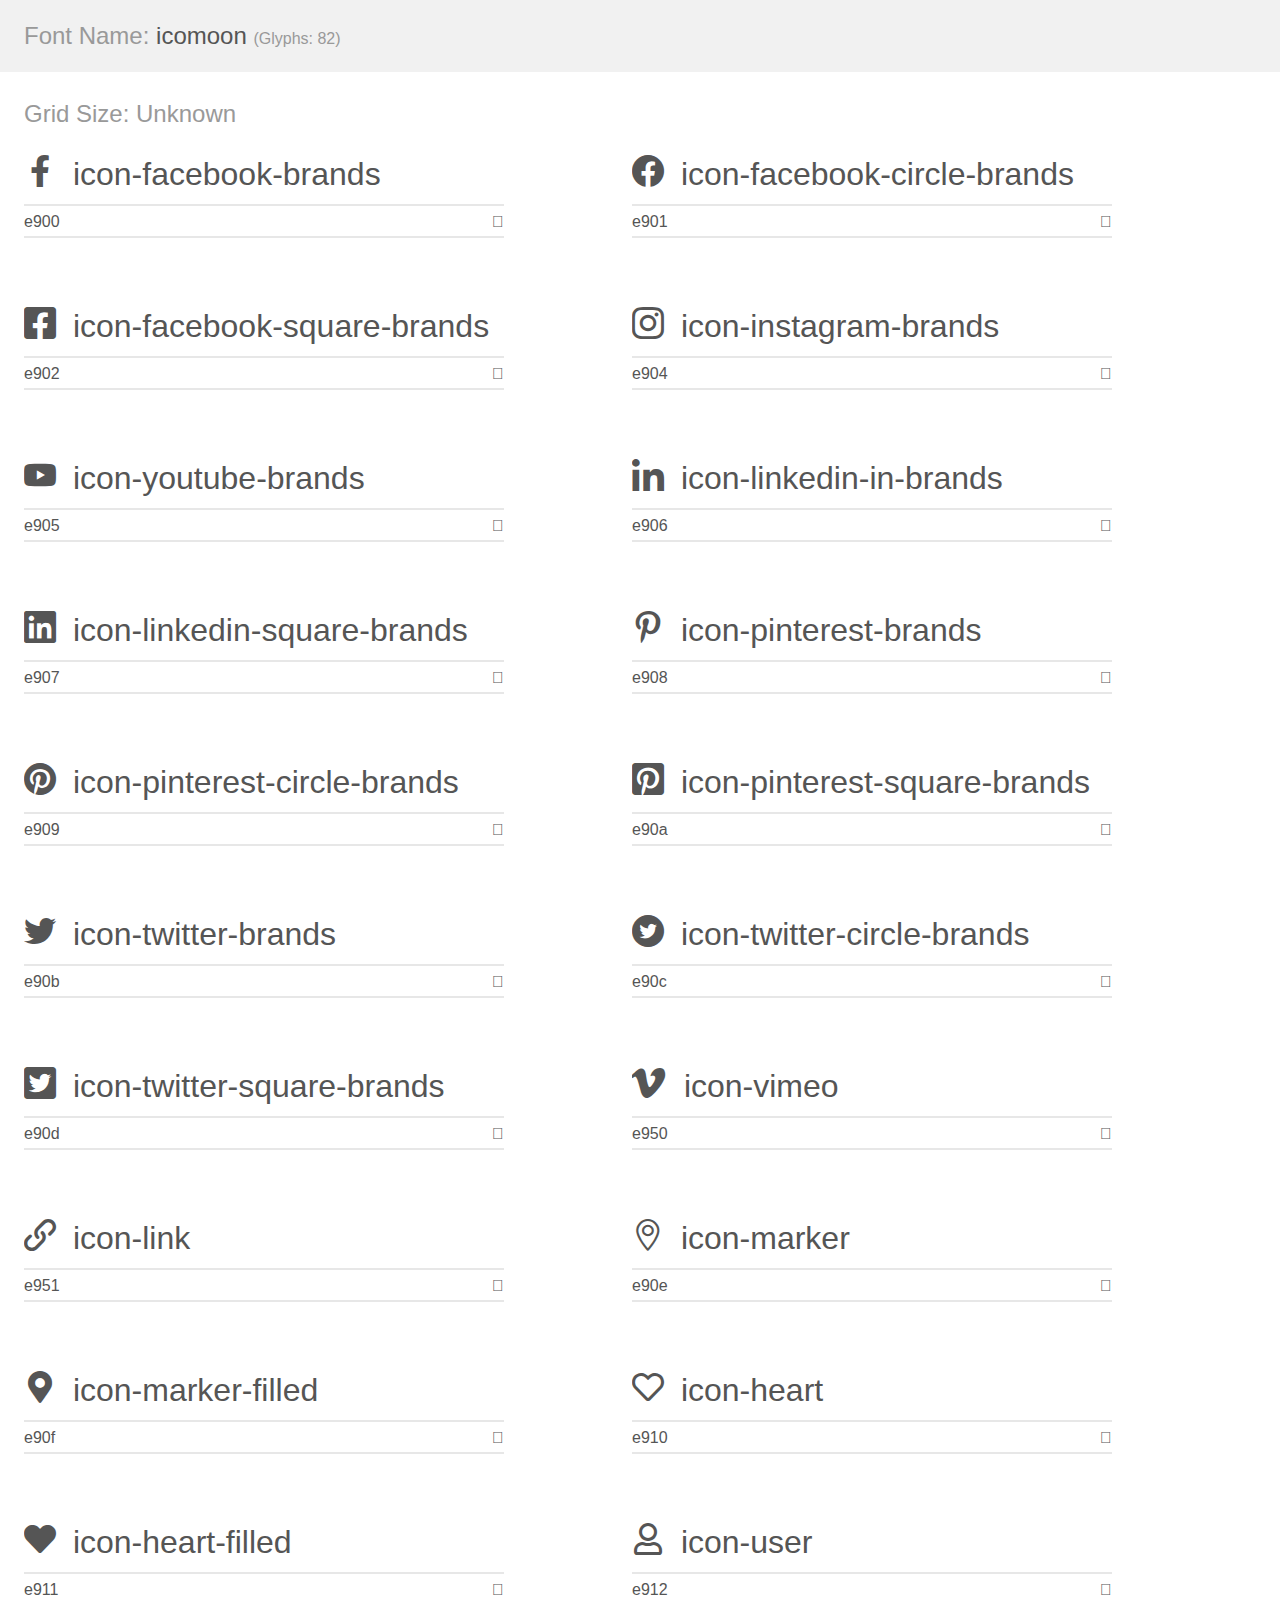
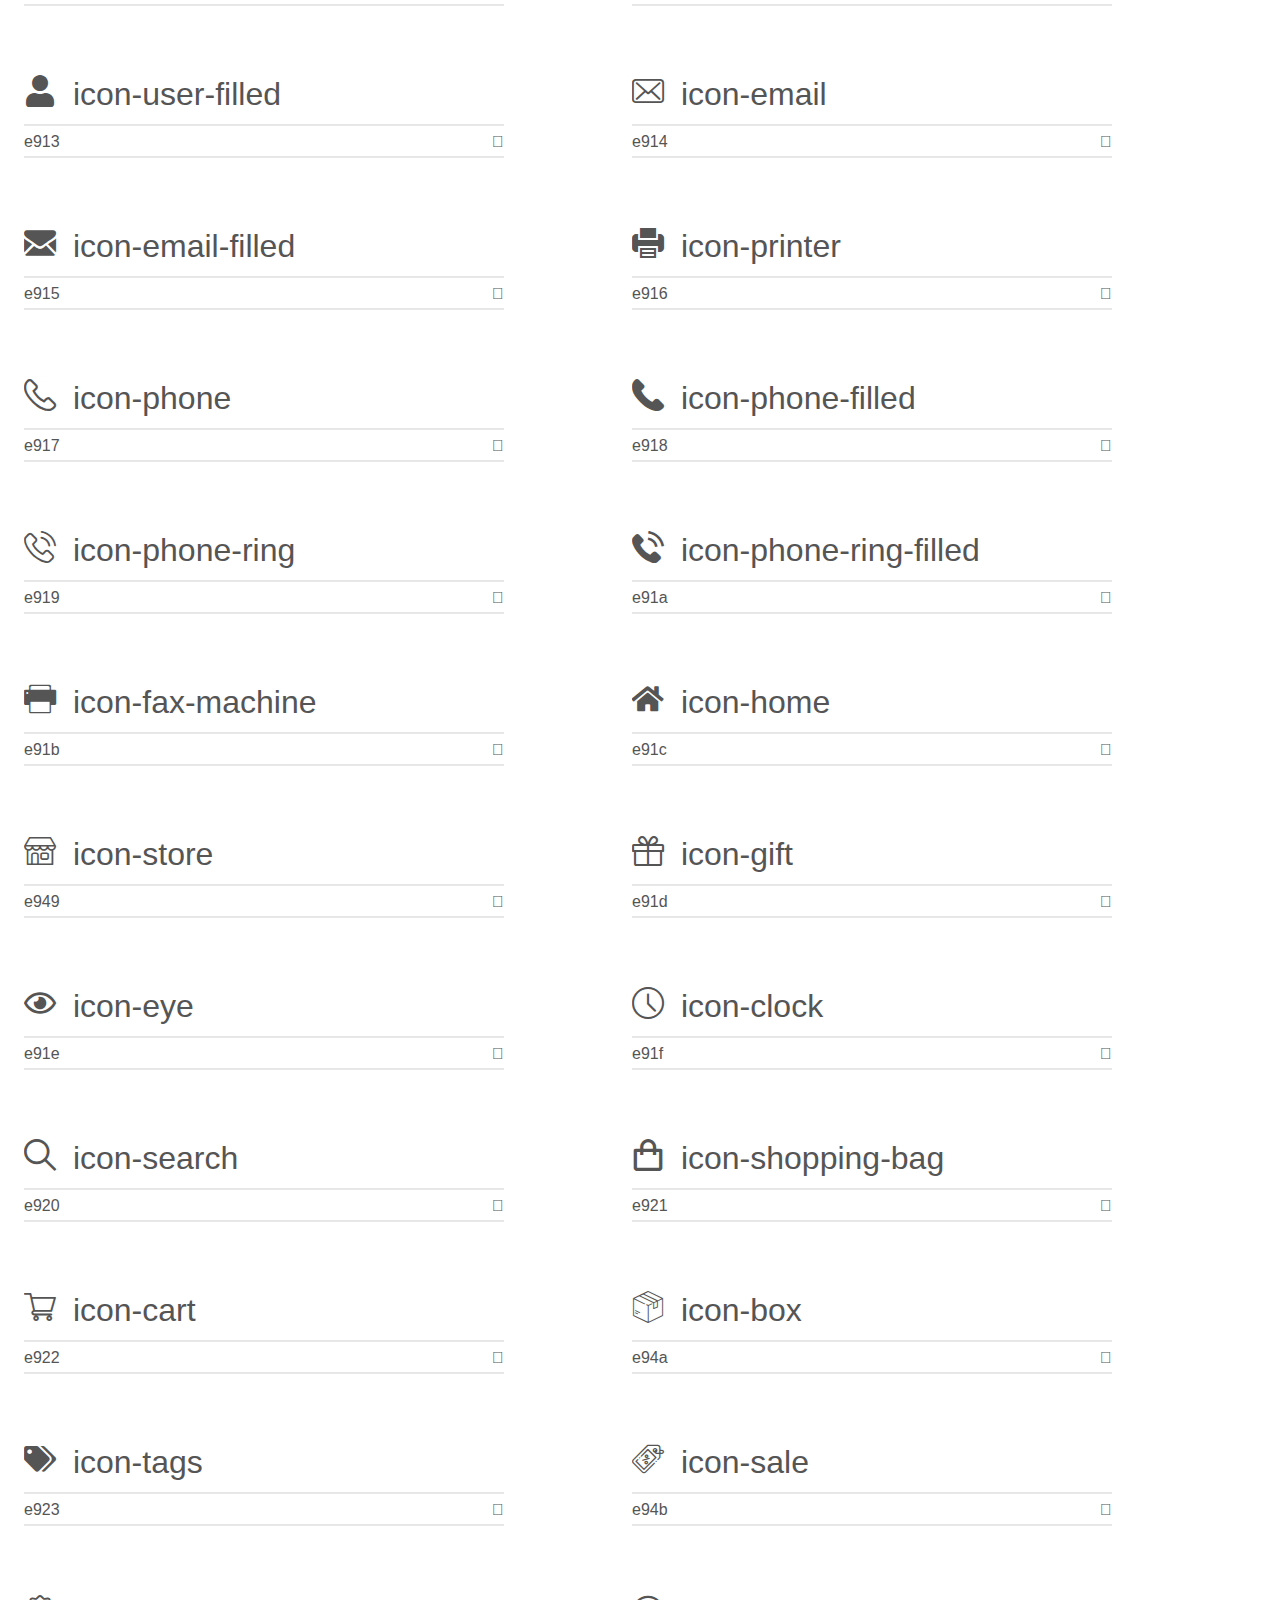
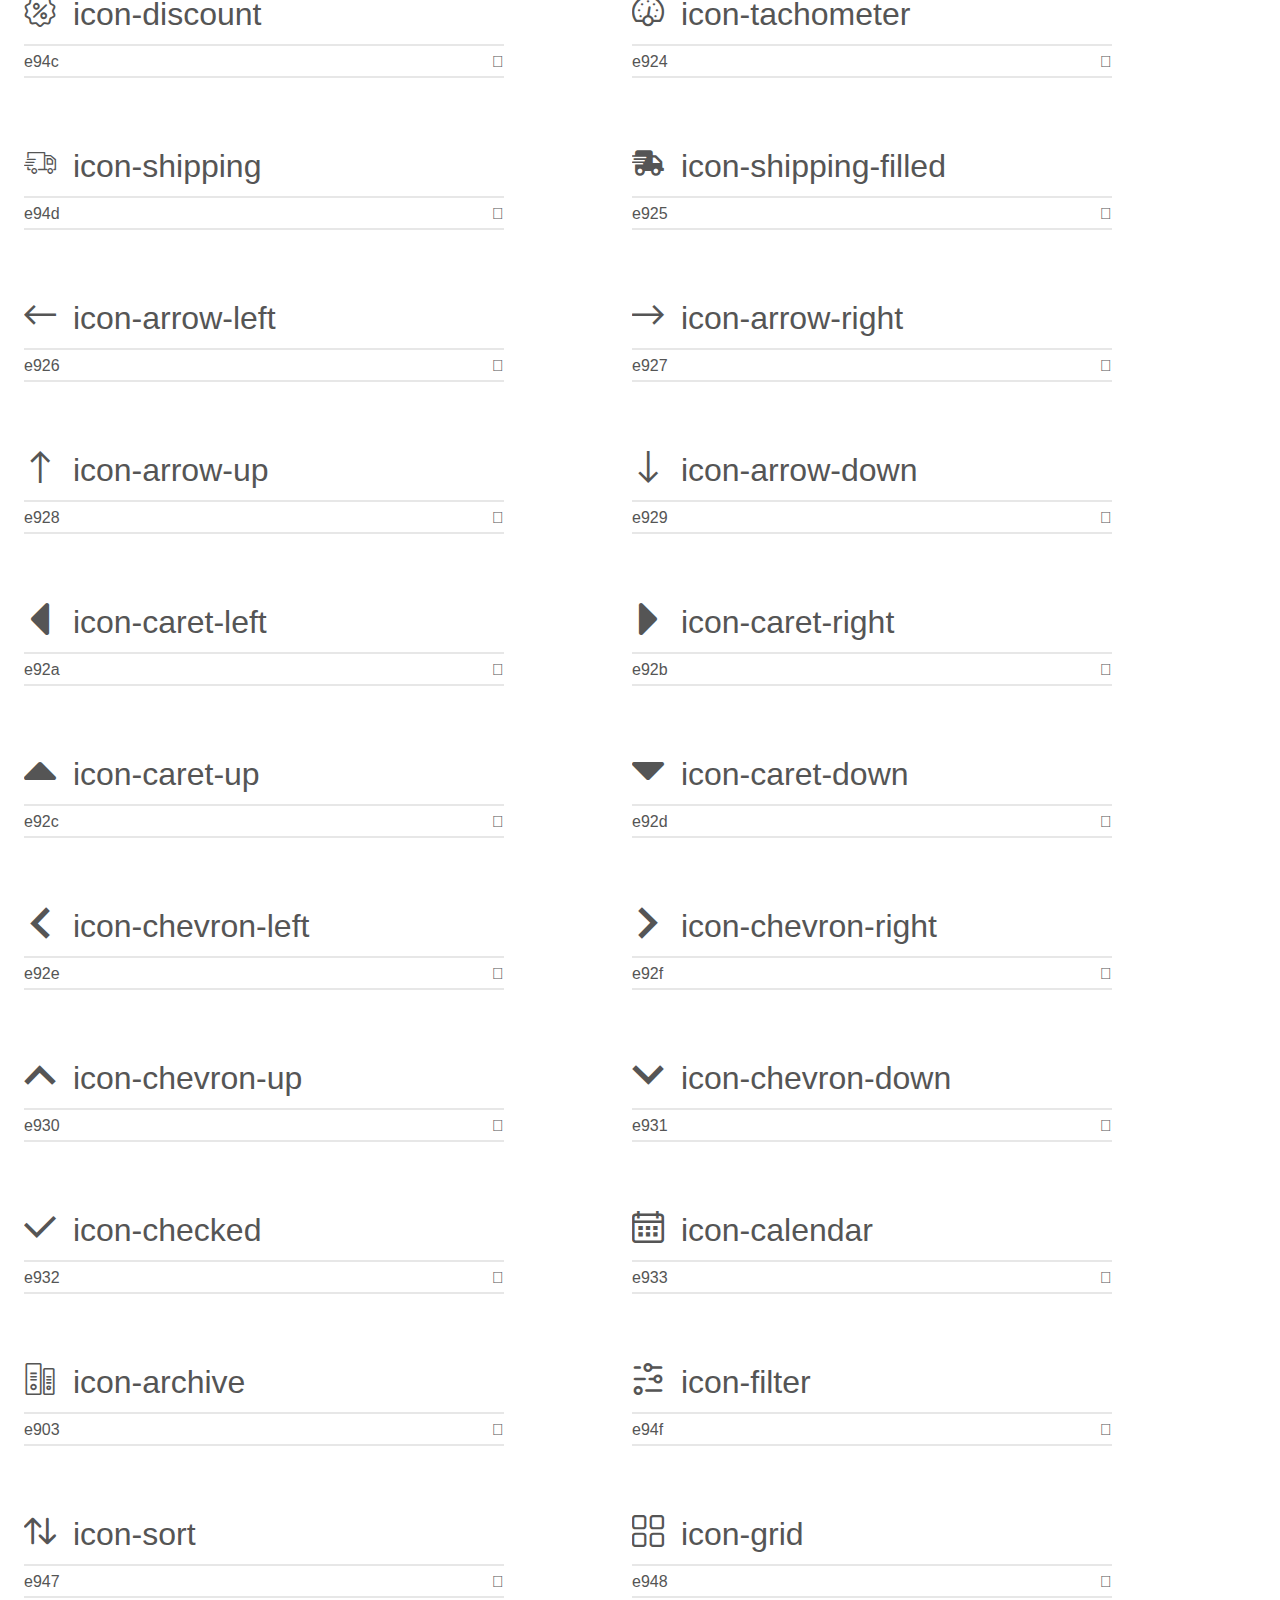
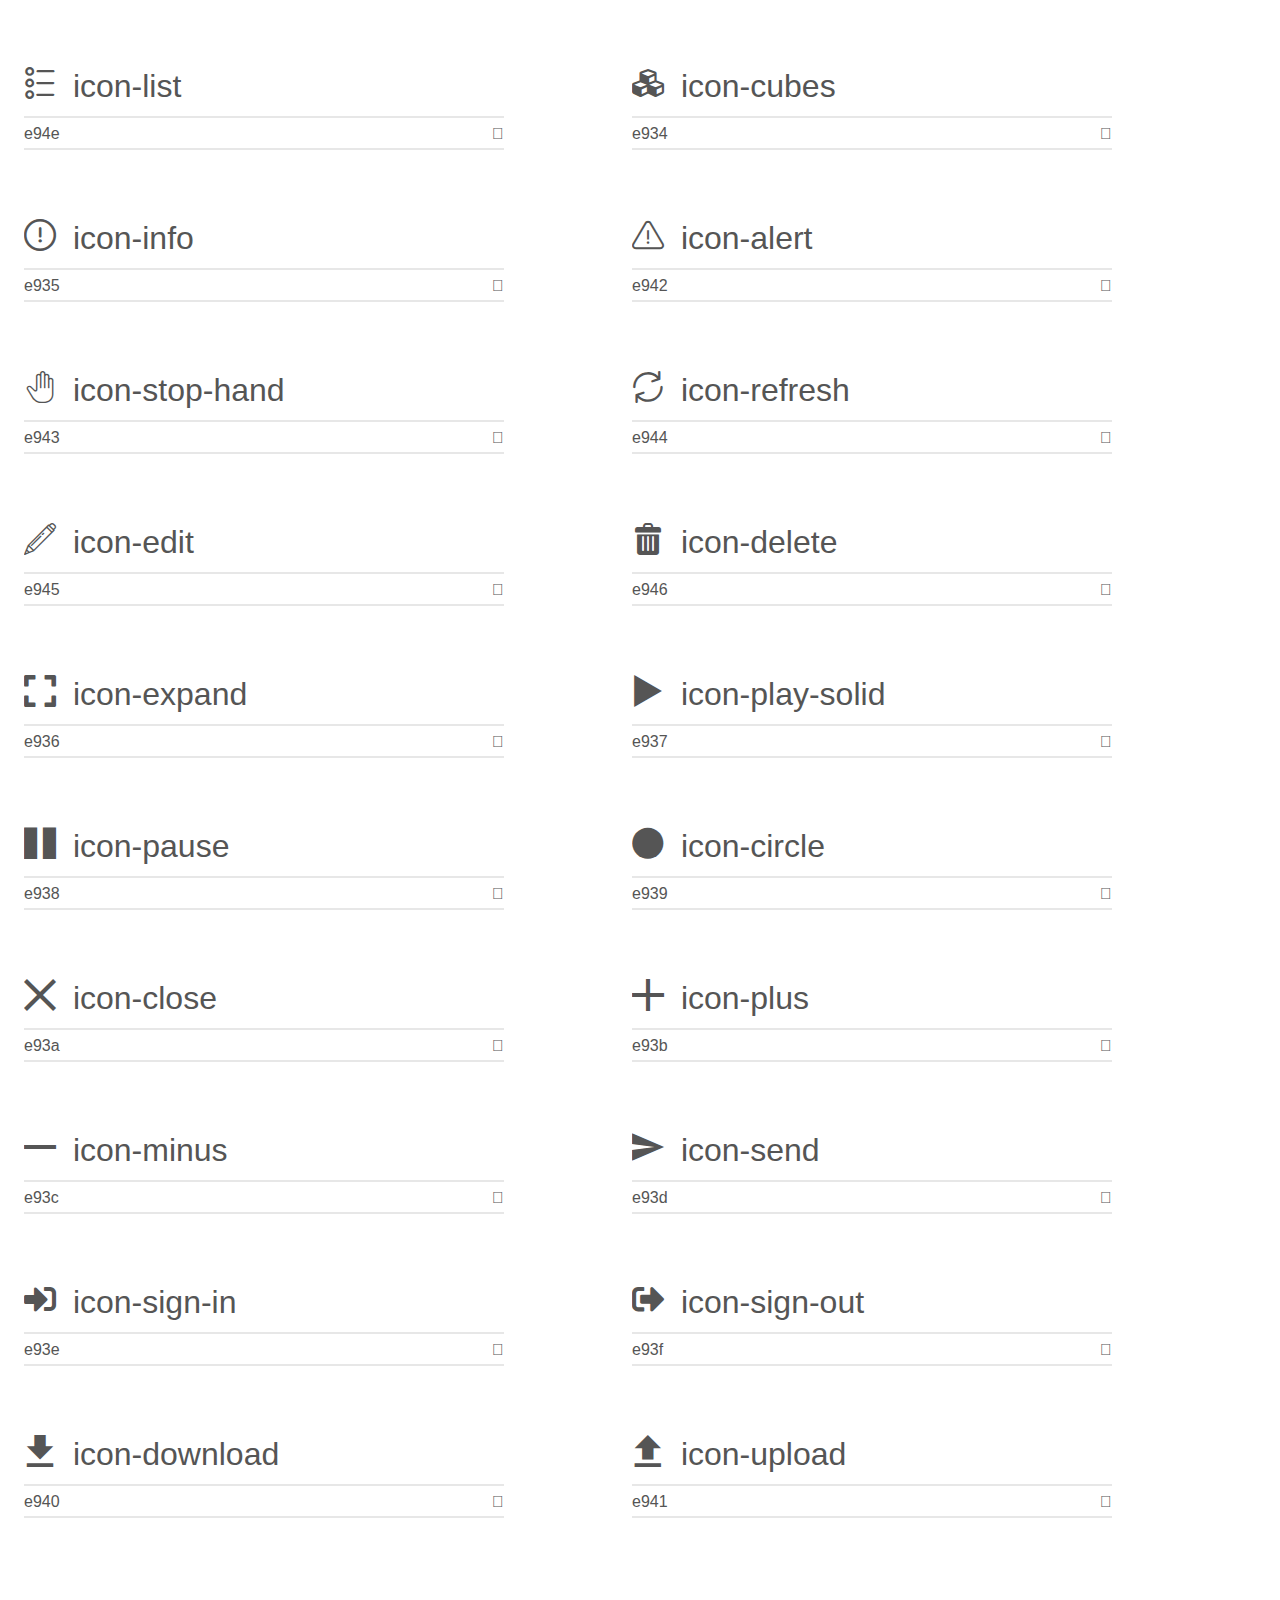
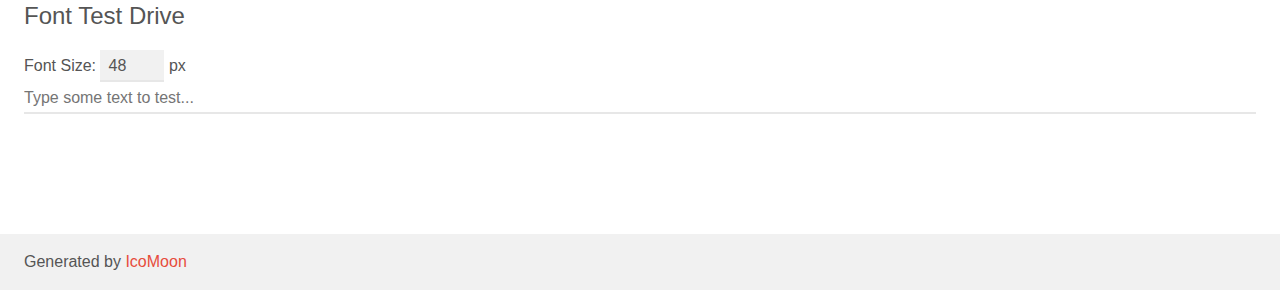
<file: v2/index.html>
<!doctype html>
<html>
<head>
    <meta charset="utf-8">
    <title>IcoMoon Demo</title>
    <meta name="description" content="An Icon Font Generated By IcoMoon.io">
    <meta name="viewport" content="width=device-width, initial-scale=1">
    <link rel="stylesheet" href="demo-files/demo.css">
    <link rel="stylesheet" href="style.css">
</head>
<body>
<div class="bgc1 clearfix">
    <h1 class="mhmm mvm"><span class="fgc1">Font Name:</span> icomoon <small class="fgc1">(Glyphs:&nbsp;82)</small></h1>
</div>
<div class="clearfix mhl ptl">
    <h1 class="mvm mtn fgc1">Grid Size: Unknown</h1>
    <div class="glyph fs1">
        <div class="clearfix bshadow0 pbs">
            <span class="icon-facebook-brands"></span>
            <span class="mls"> icon-facebook-brands</span>
        </div>
        <fieldset class="fs0 size1of1 clearfix hidden-false">
            <input type="text" readonly value="e900" class="unit size1of2"/>
            <input type="text" maxlength="1" readonly value="&#xe900;" class="unitRight size1of2 talign-right"/>
        </fieldset>
        <div class="fs0 bshadow0 clearfix hidden-true">
            <span class="unit pvs fgc1">liga: </span>
            <input type="text" readonly value="" class="liga unitRight"/>
        </div>
    </div>
    <div class="glyph fs1">
        <div class="clearfix bshadow0 pbs">
            <span class="icon-facebook-circle-brands"></span>
            <span class="mls"> icon-facebook-circle-brands</span>
        </div>
        <fieldset class="fs0 size1of1 clearfix hidden-false">
            <input type="text" readonly value="e901" class="unit size1of2"/>
            <input type="text" maxlength="1" readonly value="&#xe901;" class="unitRight size1of2 talign-right"/>
        </fieldset>
        <div class="fs0 bshadow0 clearfix hidden-true">
            <span class="unit pvs fgc1">liga: </span>
            <input type="text" readonly value="" class="liga unitRight"/>
        </div>
    </div>
    <div class="glyph fs1">
        <div class="clearfix bshadow0 pbs">
            <span class="icon-facebook-square-brands"></span>
            <span class="mls"> icon-facebook-square-brands</span>
        </div>
        <fieldset class="fs0 size1of1 clearfix hidden-false">
            <input type="text" readonly value="e902" class="unit size1of2"/>
            <input type="text" maxlength="1" readonly value="&#xe902;" class="unitRight size1of2 talign-right"/>
        </fieldset>
        <div class="fs0 bshadow0 clearfix hidden-true">
            <span class="unit pvs fgc1">liga: </span>
            <input type="text" readonly value="" class="liga unitRight"/>
        </div>
    </div>
    <div class="glyph fs1">
        <div class="clearfix bshadow0 pbs">
            <span class="icon-instagram-brands"></span>
            <span class="mls"> icon-instagram-brands</span>
        </div>
        <fieldset class="fs0 size1of1 clearfix hidden-false">
            <input type="text" readonly value="e904" class="unit size1of2"/>
            <input type="text" maxlength="1" readonly value="&#xe904;" class="unitRight size1of2 talign-right"/>
        </fieldset>
        <div class="fs0 bshadow0 clearfix hidden-true">
            <span class="unit pvs fgc1">liga: </span>
            <input type="text" readonly value="" class="liga unitRight"/>
        </div>
    </div>
    <div class="glyph fs1">
        <div class="clearfix bshadow0 pbs">
            <span class="icon-youtube-brands"></span>
            <span class="mls"> icon-youtube-brands</span>
        </div>
        <fieldset class="fs0 size1of1 clearfix hidden-false">
            <input type="text" readonly value="e905" class="unit size1of2"/>
            <input type="text" maxlength="1" readonly value="&#xe905;" class="unitRight size1of2 talign-right"/>
        </fieldset>
        <div class="fs0 bshadow0 clearfix hidden-true">
            <span class="unit pvs fgc1">liga: </span>
            <input type="text" readonly value="" class="liga unitRight"/>
        </div>
    </div>
    <div class="glyph fs1">
        <div class="clearfix bshadow0 pbs">
            <span class="icon-linkedin-in-brands"></span>
            <span class="mls"> icon-linkedin-in-brands</span>
        </div>
        <fieldset class="fs0 size1of1 clearfix hidden-false">
            <input type="text" readonly value="e906" class="unit size1of2"/>
            <input type="text" maxlength="1" readonly value="&#xe906;" class="unitRight size1of2 talign-right"/>
        </fieldset>
        <div class="fs0 bshadow0 clearfix hidden-true">
            <span class="unit pvs fgc1">liga: </span>
            <input type="text" readonly value="" class="liga unitRight"/>
        </div>
    </div>
    <div class="glyph fs1">
        <div class="clearfix bshadow0 pbs">
            <span class="icon-linkedin-square-brands"></span>
            <span class="mls"> icon-linkedin-square-brands</span>
        </div>
        <fieldset class="fs0 size1of1 clearfix hidden-false">
            <input type="text" readonly value="e907" class="unit size1of2"/>
            <input type="text" maxlength="1" readonly value="&#xe907;" class="unitRight size1of2 talign-right"/>
        </fieldset>
        <div class="fs0 bshadow0 clearfix hidden-true">
            <span class="unit pvs fgc1">liga: </span>
            <input type="text" readonly value="" class="liga unitRight"/>
        </div>
    </div>
    <div class="glyph fs1">
        <div class="clearfix bshadow0 pbs">
            <span class="icon-pinterest-brands"></span>
            <span class="mls"> icon-pinterest-brands</span>
        </div>
        <fieldset class="fs0 size1of1 clearfix hidden-false">
            <input type="text" readonly value="e908" class="unit size1of2"/>
            <input type="text" maxlength="1" readonly value="&#xe908;" class="unitRight size1of2 talign-right"/>
        </fieldset>
        <div class="fs0 bshadow0 clearfix hidden-true">
            <span class="unit pvs fgc1">liga: </span>
            <input type="text" readonly value="" class="liga unitRight"/>
        </div>
    </div>
    <div class="glyph fs1">
        <div class="clearfix bshadow0 pbs">
            <span class="icon-pinterest-circle-brands"></span>
            <span class="mls"> icon-pinterest-circle-brands</span>
        </div>
        <fieldset class="fs0 size1of1 clearfix hidden-false">
            <input type="text" readonly value="e909" class="unit size1of2"/>
            <input type="text" maxlength="1" readonly value="&#xe909;" class="unitRight size1of2 talign-right"/>
        </fieldset>
        <div class="fs0 bshadow0 clearfix hidden-true">
            <span class="unit pvs fgc1">liga: </span>
            <input type="text" readonly value="" class="liga unitRight"/>
        </div>
    </div>
    <div class="glyph fs1">
        <div class="clearfix bshadow0 pbs">
            <span class="icon-pinterest-square-brands"></span>
            <span class="mls"> icon-pinterest-square-brands</span>
        </div>
        <fieldset class="fs0 size1of1 clearfix hidden-false">
            <input type="text" readonly value="e90a" class="unit size1of2"/>
            <input type="text" maxlength="1" readonly value="&#xe90a;" class="unitRight size1of2 talign-right"/>
        </fieldset>
        <div class="fs0 bshadow0 clearfix hidden-true">
            <span class="unit pvs fgc1">liga: </span>
            <input type="text" readonly value="" class="liga unitRight"/>
        </div>
    </div>
    <div class="glyph fs1">
        <div class="clearfix bshadow0 pbs">
            <span class="icon-twitter-brands"></span>
            <span class="mls"> icon-twitter-brands</span>
        </div>
        <fieldset class="fs0 size1of1 clearfix hidden-false">
            <input type="text" readonly value="e90b" class="unit size1of2"/>
            <input type="text" maxlength="1" readonly value="&#xe90b;" class="unitRight size1of2 talign-right"/>
        </fieldset>
        <div class="fs0 bshadow0 clearfix hidden-true">
            <span class="unit pvs fgc1">liga: </span>
            <input type="text" readonly value="" class="liga unitRight"/>
        </div>
    </div>
    <div class="glyph fs1">
        <div class="clearfix bshadow0 pbs">
            <span class="icon-twitter-circle-brands"></span>
            <span class="mls"> icon-twitter-circle-brands</span>
        </div>
        <fieldset class="fs0 size1of1 clearfix hidden-false">
            <input type="text" readonly value="e90c" class="unit size1of2"/>
            <input type="text" maxlength="1" readonly value="&#xe90c;" class="unitRight size1of2 talign-right"/>
        </fieldset>
        <div class="fs0 bshadow0 clearfix hidden-true">
            <span class="unit pvs fgc1">liga: </span>
            <input type="text" readonly value="" class="liga unitRight"/>
        </div>
    </div>
    <div class="glyph fs1">
        <div class="clearfix bshadow0 pbs">
            <span class="icon-twitter-square-brands"></span>
            <span class="mls"> icon-twitter-square-brands</span>
        </div>
        <fieldset class="fs0 size1of1 clearfix hidden-false">
            <input type="text" readonly value="e90d" class="unit size1of2"/>
            <input type="text" maxlength="1" readonly value="&#xe90d;" class="unitRight size1of2 talign-right"/>
        </fieldset>
        <div class="fs0 bshadow0 clearfix hidden-true">
            <span class="unit pvs fgc1">liga: </span>
            <input type="text" readonly value="" class="liga unitRight"/>
        </div>
    </div>
    <div class="glyph fs1">
        <div class="clearfix bshadow0 pbs">
            <span class="icon-vimeo"></span>
            <span class="mls"> icon-vimeo</span>
        </div>
        <fieldset class="fs0 size1of1 clearfix hidden-false">
            <input type="text" readonly value="e950" class="unit size1of2"/>
            <input type="text" maxlength="1" readonly value="&#xe950;" class="unitRight size1of2 talign-right"/>
        </fieldset>
        <div class="fs0 bshadow0 clearfix hidden-true">
            <span class="unit pvs fgc1">liga: </span>
            <input type="text" readonly value="" class="liga unitRight"/>
        </div>
    </div>
    <div class="glyph fs1">
        <div class="clearfix bshadow0 pbs">
            <span class="icon-link"></span>
            <span class="mls"> icon-link</span>
        </div>
        <fieldset class="fs0 size1of1 clearfix hidden-false">
            <input type="text" readonly value="e951" class="unit size1of2"/>
            <input type="text" maxlength="1" readonly value="&#xe951;" class="unitRight size1of2 talign-right"/>
        </fieldset>
        <div class="fs0 bshadow0 clearfix hidden-true">
            <span class="unit pvs fgc1">liga: </span>
            <input type="text" readonly value="" class="liga unitRight"/>
        </div>
    </div>
    <div class="glyph fs1">
        <div class="clearfix bshadow0 pbs">
            <span class="icon-marker"></span>
            <span class="mls"> icon-marker</span>
        </div>
        <fieldset class="fs0 size1of1 clearfix hidden-false">
            <input type="text" readonly value="e90e" class="unit size1of2"/>
            <input type="text" maxlength="1" readonly value="&#xe90e;" class="unitRight size1of2 talign-right"/>
        </fieldset>
        <div class="fs0 bshadow0 clearfix hidden-true">
            <span class="unit pvs fgc1">liga: </span>
            <input type="text" readonly value="" class="liga unitRight"/>
        </div>
    </div>
    <div class="glyph fs1">
        <div class="clearfix bshadow0 pbs">
            <span class="icon-marker-filled"></span>
            <span class="mls"> icon-marker-filled</span>
        </div>
        <fieldset class="fs0 size1of1 clearfix hidden-false">
            <input type="text" readonly value="e90f" class="unit size1of2"/>
            <input type="text" maxlength="1" readonly value="&#xe90f;" class="unitRight size1of2 talign-right"/>
        </fieldset>
        <div class="fs0 bshadow0 clearfix hidden-true">
            <span class="unit pvs fgc1">liga: </span>
            <input type="text" readonly value="" class="liga unitRight"/>
        </div>
    </div>
    <div class="glyph fs1">
        <div class="clearfix bshadow0 pbs">
            <span class="icon-heart"></span>
            <span class="mls"> icon-heart</span>
        </div>
        <fieldset class="fs0 size1of1 clearfix hidden-false">
            <input type="text" readonly value="e910" class="unit size1of2"/>
            <input type="text" maxlength="1" readonly value="&#xe910;" class="unitRight size1of2 talign-right"/>
        </fieldset>
        <div class="fs0 bshadow0 clearfix hidden-true">
            <span class="unit pvs fgc1">liga: </span>
            <input type="text" readonly value="" class="liga unitRight"/>
        </div>
    </div>
    <div class="glyph fs1">
        <div class="clearfix bshadow0 pbs">
            <span class="icon-heart-filled"></span>
            <span class="mls"> icon-heart-filled</span>
        </div>
        <fieldset class="fs0 size1of1 clearfix hidden-false">
            <input type="text" readonly value="e911" class="unit size1of2"/>
            <input type="text" maxlength="1" readonly value="&#xe911;" class="unitRight size1of2 talign-right"/>
        </fieldset>
        <div class="fs0 bshadow0 clearfix hidden-true">
            <span class="unit pvs fgc1">liga: </span>
            <input type="text" readonly value="" class="liga unitRight"/>
        </div>
    </div>
    <div class="glyph fs1">
        <div class="clearfix bshadow0 pbs">
            <span class="icon-user"></span>
            <span class="mls"> icon-user</span>
        </div>
        <fieldset class="fs0 size1of1 clearfix hidden-false">
            <input type="text" readonly value="e912" class="unit size1of2"/>
            <input type="text" maxlength="1" readonly value="&#xe912;" class="unitRight size1of2 talign-right"/>
        </fieldset>
        <div class="fs0 bshadow0 clearfix hidden-true">
            <span class="unit pvs fgc1">liga: </span>
            <input type="text" readonly value="" class="liga unitRight"/>
        </div>
    </div>
    <div class="glyph fs1">
        <div class="clearfix bshadow0 pbs">
            <span class="icon-user-filled"></span>
            <span class="mls"> icon-user-filled</span>
        </div>
        <fieldset class="fs0 size1of1 clearfix hidden-false">
            <input type="text" readonly value="e913" class="unit size1of2"/>
            <input type="text" maxlength="1" readonly value="&#xe913;" class="unitRight size1of2 talign-right"/>
        </fieldset>
        <div class="fs0 bshadow0 clearfix hidden-true">
            <span class="unit pvs fgc1">liga: </span>
            <input type="text" readonly value="" class="liga unitRight"/>
        </div>
    </div>
    <div class="glyph fs1">
        <div class="clearfix bshadow0 pbs">
            <span class="icon-email"></span>
            <span class="mls"> icon-email</span>
        </div>
        <fieldset class="fs0 size1of1 clearfix hidden-false">
            <input type="text" readonly value="e914" class="unit size1of2"/>
            <input type="text" maxlength="1" readonly value="&#xe914;" class="unitRight size1of2 talign-right"/>
        </fieldset>
        <div class="fs0 bshadow0 clearfix hidden-true">
            <span class="unit pvs fgc1">liga: </span>
            <input type="text" readonly value="" class="liga unitRight"/>
        </div>
    </div>
    <div class="glyph fs1">
        <div class="clearfix bshadow0 pbs">
            <span class="icon-email-filled"></span>
            <span class="mls"> icon-email-filled</span>
        </div>
        <fieldset class="fs0 size1of1 clearfix hidden-false">
            <input type="text" readonly value="e915" class="unit size1of2"/>
            <input type="text" maxlength="1" readonly value="&#xe915;" class="unitRight size1of2 talign-right"/>
        </fieldset>
        <div class="fs0 bshadow0 clearfix hidden-true">
            <span class="unit pvs fgc1">liga: </span>
            <input type="text" readonly value="" class="liga unitRight"/>
        </div>
    </div>
    <div class="glyph fs1">
        <div class="clearfix bshadow0 pbs">
            <span class="icon-printer"></span>
            <span class="mls"> icon-printer</span>
        </div>
        <fieldset class="fs0 size1of1 clearfix hidden-false">
            <input type="text" readonly value="e916" class="unit size1of2"/>
            <input type="text" maxlength="1" readonly value="&#xe916;" class="unitRight size1of2 talign-right"/>
        </fieldset>
        <div class="fs0 bshadow0 clearfix hidden-true">
            <span class="unit pvs fgc1">liga: </span>
            <input type="text" readonly value="" class="liga unitRight"/>
        </div>
    </div>
    <div class="glyph fs1">
        <div class="clearfix bshadow0 pbs">
            <span class="icon-phone"></span>
            <span class="mls"> icon-phone</span>
        </div>
        <fieldset class="fs0 size1of1 clearfix hidden-false">
            <input type="text" readonly value="e917" class="unit size1of2"/>
            <input type="text" maxlength="1" readonly value="&#xe917;" class="unitRight size1of2 talign-right"/>
        </fieldset>
        <div class="fs0 bshadow0 clearfix hidden-true">
            <span class="unit pvs fgc1">liga: </span>
            <input type="text" readonly value="" class="liga unitRight"/>
        </div>
    </div>
    <div class="glyph fs1">
        <div class="clearfix bshadow0 pbs">
            <span class="icon-phone-filled"></span>
            <span class="mls"> icon-phone-filled</span>
        </div>
        <fieldset class="fs0 size1of1 clearfix hidden-false">
            <input type="text" readonly value="e918" class="unit size1of2"/>
            <input type="text" maxlength="1" readonly value="&#xe918;" class="unitRight size1of2 talign-right"/>
        </fieldset>
        <div class="fs0 bshadow0 clearfix hidden-true">
            <span class="unit pvs fgc1">liga: </span>
            <input type="text" readonly value="" class="liga unitRight"/>
        </div>
    </div>
    <div class="glyph fs1">
        <div class="clearfix bshadow0 pbs">
            <span class="icon-phone-ring"></span>
            <span class="mls"> icon-phone-ring</span>
        </div>
        <fieldset class="fs0 size1of1 clearfix hidden-false">
            <input type="text" readonly value="e919" class="unit size1of2"/>
            <input type="text" maxlength="1" readonly value="&#xe919;" class="unitRight size1of2 talign-right"/>
        </fieldset>
        <div class="fs0 bshadow0 clearfix hidden-true">
            <span class="unit pvs fgc1">liga: </span>
            <input type="text" readonly value="" class="liga unitRight"/>
        </div>
    </div>
    <div class="glyph fs1">
        <div class="clearfix bshadow0 pbs">
            <span class="icon-phone-ring-filled"></span>
            <span class="mls"> icon-phone-ring-filled</span>
        </div>
        <fieldset class="fs0 size1of1 clearfix hidden-false">
            <input type="text" readonly value="e91a" class="unit size1of2"/>
            <input type="text" maxlength="1" readonly value="&#xe91a;" class="unitRight size1of2 talign-right"/>
        </fieldset>
        <div class="fs0 bshadow0 clearfix hidden-true">
            <span class="unit pvs fgc1">liga: </span>
            <input type="text" readonly value="" class="liga unitRight"/>
        </div>
    </div>
    <div class="glyph fs1">
        <div class="clearfix bshadow0 pbs">
            <span class="icon-fax-machine"></span>
            <span class="mls"> icon-fax-machine</span>
        </div>
        <fieldset class="fs0 size1of1 clearfix hidden-false">
            <input type="text" readonly value="e91b" class="unit size1of2"/>
            <input type="text" maxlength="1" readonly value="&#xe91b;" class="unitRight size1of2 talign-right"/>
        </fieldset>
        <div class="fs0 bshadow0 clearfix hidden-true">
            <span class="unit pvs fgc1">liga: </span>
            <input type="text" readonly value="" class="liga unitRight"/>
        </div>
    </div>
    <div class="glyph fs1">
        <div class="clearfix bshadow0 pbs">
            <span class="icon-home"></span>
            <span class="mls"> icon-home</span>
        </div>
        <fieldset class="fs0 size1of1 clearfix hidden-false">
            <input type="text" readonly value="e91c" class="unit size1of2"/>
            <input type="text" maxlength="1" readonly value="&#xe91c;" class="unitRight size1of2 talign-right"/>
        </fieldset>
        <div class="fs0 bshadow0 clearfix hidden-true">
            <span class="unit pvs fgc1">liga: </span>
            <input type="text" readonly value="" class="liga unitRight"/>
        </div>
    </div>
    <div class="glyph fs1">
        <div class="clearfix bshadow0 pbs">
            <span class="icon-store"></span>
            <span class="mls"> icon-store</span>
        </div>
        <fieldset class="fs0 size1of1 clearfix hidden-false">
            <input type="text" readonly value="e949" class="unit size1of2"/>
            <input type="text" maxlength="1" readonly value="&#xe949;" class="unitRight size1of2 talign-right"/>
        </fieldset>
        <div class="fs0 bshadow0 clearfix hidden-true">
            <span class="unit pvs fgc1">liga: </span>
            <input type="text" readonly value="" class="liga unitRight"/>
        </div>
    </div>
    <div class="glyph fs1">
        <div class="clearfix bshadow0 pbs">
            <span class="icon-gift"></span>
            <span class="mls"> icon-gift</span>
        </div>
        <fieldset class="fs0 size1of1 clearfix hidden-false">
            <input type="text" readonly value="e91d" class="unit size1of2"/>
            <input type="text" maxlength="1" readonly value="&#xe91d;" class="unitRight size1of2 talign-right"/>
        </fieldset>
        <div class="fs0 bshadow0 clearfix hidden-true">
            <span class="unit pvs fgc1">liga: </span>
            <input type="text" readonly value="" class="liga unitRight"/>
        </div>
    </div>
    <div class="glyph fs1">
        <div class="clearfix bshadow0 pbs">
            <span class="icon-eye"></span>
            <span class="mls"> icon-eye</span>
        </div>
        <fieldset class="fs0 size1of1 clearfix hidden-false">
            <input type="text" readonly value="e91e" class="unit size1of2"/>
            <input type="text" maxlength="1" readonly value="&#xe91e;" class="unitRight size1of2 talign-right"/>
        </fieldset>
        <div class="fs0 bshadow0 clearfix hidden-true">
            <span class="unit pvs fgc1">liga: </span>
            <input type="text" readonly value="" class="liga unitRight"/>
        </div>
    </div>
    <div class="glyph fs1">
        <div class="clearfix bshadow0 pbs">
            <span class="icon-clock"></span>
            <span class="mls"> icon-clock</span>
        </div>
        <fieldset class="fs0 size1of1 clearfix hidden-false">
            <input type="text" readonly value="e91f" class="unit size1of2"/>
            <input type="text" maxlength="1" readonly value="&#xe91f;" class="unitRight size1of2 talign-right"/>
        </fieldset>
        <div class="fs0 bshadow0 clearfix hidden-true">
            <span class="unit pvs fgc1">liga: </span>
            <input type="text" readonly value="" class="liga unitRight"/>
        </div>
    </div>
    <div class="glyph fs1">
        <div class="clearfix bshadow0 pbs">
            <span class="icon-search"></span>
            <span class="mls"> icon-search</span>
        </div>
        <fieldset class="fs0 size1of1 clearfix hidden-false">
            <input type="text" readonly value="e920" class="unit size1of2"/>
            <input type="text" maxlength="1" readonly value="&#xe920;" class="unitRight size1of2 talign-right"/>
        </fieldset>
        <div class="fs0 bshadow0 clearfix hidden-true">
            <span class="unit pvs fgc1">liga: </span>
            <input type="text" readonly value="" class="liga unitRight"/>
        </div>
    </div>
    <div class="glyph fs1">
        <div class="clearfix bshadow0 pbs">
            <span class="icon-shopping-bag"></span>
            <span class="mls"> icon-shopping-bag</span>
        </div>
        <fieldset class="fs0 size1of1 clearfix hidden-false">
            <input type="text" readonly value="e921" class="unit size1of2"/>
            <input type="text" maxlength="1" readonly value="&#xe921;" class="unitRight size1of2 talign-right"/>
        </fieldset>
        <div class="fs0 bshadow0 clearfix hidden-true">
            <span class="unit pvs fgc1">liga: </span>
            <input type="text" readonly value="" class="liga unitRight"/>
        </div>
    </div>
    <div class="glyph fs1">
        <div class="clearfix bshadow0 pbs">
            <span class="icon-cart"></span>
            <span class="mls"> icon-cart</span>
        </div>
        <fieldset class="fs0 size1of1 clearfix hidden-false">
            <input type="text" readonly value="e922" class="unit size1of2"/>
            <input type="text" maxlength="1" readonly value="&#xe922;" class="unitRight size1of2 talign-right"/>
        </fieldset>
        <div class="fs0 bshadow0 clearfix hidden-true">
            <span class="unit pvs fgc1">liga: </span>
            <input type="text" readonly value="" class="liga unitRight"/>
        </div>
    </div>
    <div class="glyph fs1">
        <div class="clearfix bshadow0 pbs">
            <span class="icon-box"></span>
            <span class="mls"> icon-box</span>
        </div>
        <fieldset class="fs0 size1of1 clearfix hidden-false">
            <input type="text" readonly value="e94a" class="unit size1of2"/>
            <input type="text" maxlength="1" readonly value="&#xe94a;" class="unitRight size1of2 talign-right"/>
        </fieldset>
        <div class="fs0 bshadow0 clearfix hidden-true">
            <span class="unit pvs fgc1">liga: </span>
            <input type="text" readonly value="" class="liga unitRight"/>
        </div>
    </div>
    <div class="glyph fs1">
        <div class="clearfix bshadow0 pbs">
            <span class="icon-tags"></span>
            <span class="mls"> icon-tags</span>
        </div>
        <fieldset class="fs0 size1of1 clearfix hidden-false">
            <input type="text" readonly value="e923" class="unit size1of2"/>
            <input type="text" maxlength="1" readonly value="&#xe923;" class="unitRight size1of2 talign-right"/>
        </fieldset>
        <div class="fs0 bshadow0 clearfix hidden-true">
            <span class="unit pvs fgc1">liga: </span>
            <input type="text" readonly value="" class="liga unitRight"/>
        </div>
    </div>
    <div class="glyph fs1">
        <div class="clearfix bshadow0 pbs">
            <span class="icon-sale"></span>
            <span class="mls"> icon-sale</span>
        </div>
        <fieldset class="fs0 size1of1 clearfix hidden-false">
            <input type="text" readonly value="e94b" class="unit size1of2"/>
            <input type="text" maxlength="1" readonly value="&#xe94b;" class="unitRight size1of2 talign-right"/>
        </fieldset>
        <div class="fs0 bshadow0 clearfix hidden-true">
            <span class="unit pvs fgc1">liga: </span>
            <input type="text" readonly value="" class="liga unitRight"/>
        </div>
    </div>
    <div class="glyph fs1">
        <div class="clearfix bshadow0 pbs">
            <span class="icon-discount"></span>
            <span class="mls"> icon-discount</span>
        </div>
        <fieldset class="fs0 size1of1 clearfix hidden-false">
            <input type="text" readonly value="e94c" class="unit size1of2"/>
            <input type="text" maxlength="1" readonly value="&#xe94c;" class="unitRight size1of2 talign-right"/>
        </fieldset>
        <div class="fs0 bshadow0 clearfix hidden-true">
            <span class="unit pvs fgc1">liga: </span>
            <input type="text" readonly value="" class="liga unitRight"/>
        </div>
    </div>
    <div class="glyph fs1">
        <div class="clearfix bshadow0 pbs">
            <span class="icon-tachometer"></span>
            <span class="mls"> icon-tachometer</span>
        </div>
        <fieldset class="fs0 size1of1 clearfix hidden-false">
            <input type="text" readonly value="e924" class="unit size1of2"/>
            <input type="text" maxlength="1" readonly value="&#xe924;" class="unitRight size1of2 talign-right"/>
        </fieldset>
        <div class="fs0 bshadow0 clearfix hidden-true">
            <span class="unit pvs fgc1">liga: </span>
            <input type="text" readonly value="" class="liga unitRight"/>
        </div>
    </div>
    <div class="glyph fs1">
        <div class="clearfix bshadow0 pbs">
            <span class="icon-shipping"></span>
            <span class="mls"> icon-shipping</span>
        </div>
        <fieldset class="fs0 size1of1 clearfix hidden-false">
            <input type="text" readonly value="e94d" class="unit size1of2"/>
            <input type="text" maxlength="1" readonly value="&#xe94d;" class="unitRight size1of2 talign-right"/>
        </fieldset>
        <div class="fs0 bshadow0 clearfix hidden-true">
            <span class="unit pvs fgc1">liga: </span>
            <input type="text" readonly value="" class="liga unitRight"/>
        </div>
    </div>
    <div class="glyph fs1">
        <div class="clearfix bshadow0 pbs">
            <span class="icon-shipping-filled"></span>
            <span class="mls"> icon-shipping-filled</span>
        </div>
        <fieldset class="fs0 size1of1 clearfix hidden-false">
            <input type="text" readonly value="e925" class="unit size1of2"/>
            <input type="text" maxlength="1" readonly value="&#xe925;" class="unitRight size1of2 talign-right"/>
        </fieldset>
        <div class="fs0 bshadow0 clearfix hidden-true">
            <span class="unit pvs fgc1">liga: </span>
            <input type="text" readonly value="" class="liga unitRight"/>
        </div>
    </div>
    <div class="glyph fs1">
        <div class="clearfix bshadow0 pbs">
            <span class="icon-arrow-left"></span>
            <span class="mls"> icon-arrow-left</span>
        </div>
        <fieldset class="fs0 size1of1 clearfix hidden-false">
            <input type="text" readonly value="e926" class="unit size1of2"/>
            <input type="text" maxlength="1" readonly value="&#xe926;" class="unitRight size1of2 talign-right"/>
        </fieldset>
        <div class="fs0 bshadow0 clearfix hidden-true">
            <span class="unit pvs fgc1">liga: </span>
            <input type="text" readonly value="" class="liga unitRight"/>
        </div>
    </div>
    <div class="glyph fs1">
        <div class="clearfix bshadow0 pbs">
            <span class="icon-arrow-right"></span>
            <span class="mls"> icon-arrow-right</span>
        </div>
        <fieldset class="fs0 size1of1 clearfix hidden-false">
            <input type="text" readonly value="e927" class="unit size1of2"/>
            <input type="text" maxlength="1" readonly value="&#xe927;" class="unitRight size1of2 talign-right"/>
        </fieldset>
        <div class="fs0 bshadow0 clearfix hidden-true">
            <span class="unit pvs fgc1">liga: </span>
            <input type="text" readonly value="" class="liga unitRight"/>
        </div>
    </div>
    <div class="glyph fs1">
        <div class="clearfix bshadow0 pbs">
            <span class="icon-arrow-up"></span>
            <span class="mls"> icon-arrow-up</span>
        </div>
        <fieldset class="fs0 size1of1 clearfix hidden-false">
            <input type="text" readonly value="e928" class="unit size1of2"/>
            <input type="text" maxlength="1" readonly value="&#xe928;" class="unitRight size1of2 talign-right"/>
        </fieldset>
        <div class="fs0 bshadow0 clearfix hidden-true">
            <span class="unit pvs fgc1">liga: </span>
            <input type="text" readonly value="" class="liga unitRight"/>
        </div>
    </div>
    <div class="glyph fs1">
        <div class="clearfix bshadow0 pbs">
            <span class="icon-arrow-down"></span>
            <span class="mls"> icon-arrow-down</span>
        </div>
        <fieldset class="fs0 size1of1 clearfix hidden-false">
            <input type="text" readonly value="e929" class="unit size1of2"/>
            <input type="text" maxlength="1" readonly value="&#xe929;" class="unitRight size1of2 talign-right"/>
        </fieldset>
        <div class="fs0 bshadow0 clearfix hidden-true">
            <span class="unit pvs fgc1">liga: </span>
            <input type="text" readonly value="" class="liga unitRight"/>
        </div>
    </div>
    <div class="glyph fs1">
        <div class="clearfix bshadow0 pbs">
            <span class="icon-caret-left"></span>
            <span class="mls"> icon-caret-left</span>
        </div>
        <fieldset class="fs0 size1of1 clearfix hidden-false">
            <input type="text" readonly value="e92a" class="unit size1of2"/>
            <input type="text" maxlength="1" readonly value="&#xe92a;" class="unitRight size1of2 talign-right"/>
        </fieldset>
        <div class="fs0 bshadow0 clearfix hidden-true">
            <span class="unit pvs fgc1">liga: </span>
            <input type="text" readonly value="" class="liga unitRight"/>
        </div>
    </div>
    <div class="glyph fs1">
        <div class="clearfix bshadow0 pbs">
            <span class="icon-caret-right"></span>
            <span class="mls"> icon-caret-right</span>
        </div>
        <fieldset class="fs0 size1of1 clearfix hidden-false">
            <input type="text" readonly value="e92b" class="unit size1of2"/>
            <input type="text" maxlength="1" readonly value="&#xe92b;" class="unitRight size1of2 talign-right"/>
        </fieldset>
        <div class="fs0 bshadow0 clearfix hidden-true">
            <span class="unit pvs fgc1">liga: </span>
            <input type="text" readonly value="" class="liga unitRight"/>
        </div>
    </div>
    <div class="glyph fs1">
        <div class="clearfix bshadow0 pbs">
            <span class="icon-caret-up"></span>
            <span class="mls"> icon-caret-up</span>
        </div>
        <fieldset class="fs0 size1of1 clearfix hidden-false">
            <input type="text" readonly value="e92c" class="unit size1of2"/>
            <input type="text" maxlength="1" readonly value="&#xe92c;" class="unitRight size1of2 talign-right"/>
        </fieldset>
        <div class="fs0 bshadow0 clearfix hidden-true">
            <span class="unit pvs fgc1">liga: </span>
            <input type="text" readonly value="" class="liga unitRight"/>
        </div>
    </div>
    <div class="glyph fs1">
        <div class="clearfix bshadow0 pbs">
            <span class="icon-caret-down"></span>
            <span class="mls"> icon-caret-down</span>
        </div>
        <fieldset class="fs0 size1of1 clearfix hidden-false">
            <input type="text" readonly value="e92d" class="unit size1of2"/>
            <input type="text" maxlength="1" readonly value="&#xe92d;" class="unitRight size1of2 talign-right"/>
        </fieldset>
        <div class="fs0 bshadow0 clearfix hidden-true">
            <span class="unit pvs fgc1">liga: </span>
            <input type="text" readonly value="" class="liga unitRight"/>
        </div>
    </div>
    <div class="glyph fs1">
        <div class="clearfix bshadow0 pbs">
            <span class="icon-chevron-left"></span>
            <span class="mls"> icon-chevron-left</span>
        </div>
        <fieldset class="fs0 size1of1 clearfix hidden-false">
            <input type="text" readonly value="e92e" class="unit size1of2"/>
            <input type="text" maxlength="1" readonly value="&#xe92e;" class="unitRight size1of2 talign-right"/>
        </fieldset>
        <div class="fs0 bshadow0 clearfix hidden-true">
            <span class="unit pvs fgc1">liga: </span>
            <input type="text" readonly value="" class="liga unitRight"/>
        </div>
    </div>
    <div class="glyph fs1">
        <div class="clearfix bshadow0 pbs">
            <span class="icon-chevron-right"></span>
            <span class="mls"> icon-chevron-right</span>
        </div>
        <fieldset class="fs0 size1of1 clearfix hidden-false">
            <input type="text" readonly value="e92f" class="unit size1of2"/>
            <input type="text" maxlength="1" readonly value="&#xe92f;" class="unitRight size1of2 talign-right"/>
        </fieldset>
        <div class="fs0 bshadow0 clearfix hidden-true">
            <span class="unit pvs fgc1">liga: </span>
            <input type="text" readonly value="" class="liga unitRight"/>
        </div>
    </div>
    <div class="glyph fs1">
        <div class="clearfix bshadow0 pbs">
            <span class="icon-chevron-up"></span>
            <span class="mls"> icon-chevron-up</span>
        </div>
        <fieldset class="fs0 size1of1 clearfix hidden-false">
            <input type="text" readonly value="e930" class="unit size1of2"/>
            <input type="text" maxlength="1" readonly value="&#xe930;" class="unitRight size1of2 talign-right"/>
        </fieldset>
        <div class="fs0 bshadow0 clearfix hidden-true">
            <span class="unit pvs fgc1">liga: </span>
            <input type="text" readonly value="" class="liga unitRight"/>
        </div>
    </div>
    <div class="glyph fs1">
        <div class="clearfix bshadow0 pbs">
            <span class="icon-chevron-down"></span>
            <span class="mls"> icon-chevron-down</span>
        </div>
        <fieldset class="fs0 size1of1 clearfix hidden-false">
            <input type="text" readonly value="e931" class="unit size1of2"/>
            <input type="text" maxlength="1" readonly value="&#xe931;" class="unitRight size1of2 talign-right"/>
        </fieldset>
        <div class="fs0 bshadow0 clearfix hidden-true">
            <span class="unit pvs fgc1">liga: </span>
            <input type="text" readonly value="" class="liga unitRight"/>
        </div>
    </div>
    <div class="glyph fs1">
        <div class="clearfix bshadow0 pbs">
            <span class="icon-checked"></span>
            <span class="mls"> icon-checked</span>
        </div>
        <fieldset class="fs0 size1of1 clearfix hidden-false">
            <input type="text" readonly value="e932" class="unit size1of2"/>
            <input type="text" maxlength="1" readonly value="&#xe932;" class="unitRight size1of2 talign-right"/>
        </fieldset>
        <div class="fs0 bshadow0 clearfix hidden-true">
            <span class="unit pvs fgc1">liga: </span>
            <input type="text" readonly value="" class="liga unitRight"/>
        </div>
    </div>
    <div class="glyph fs1">
        <div class="clearfix bshadow0 pbs">
            <span class="icon-calendar"></span>
            <span class="mls"> icon-calendar</span>
        </div>
        <fieldset class="fs0 size1of1 clearfix hidden-false">
            <input type="text" readonly value="e933" class="unit size1of2"/>
            <input type="text" maxlength="1" readonly value="&#xe933;" class="unitRight size1of2 talign-right"/>
        </fieldset>
        <div class="fs0 bshadow0 clearfix hidden-true">
            <span class="unit pvs fgc1">liga: </span>
            <input type="text" readonly value="" class="liga unitRight"/>
        </div>
    </div>
    <div class="glyph fs1">
        <div class="clearfix bshadow0 pbs">
            <span class="icon-archive"></span>
            <span class="mls"> icon-archive</span>
        </div>
        <fieldset class="fs0 size1of1 clearfix hidden-false">
            <input type="text" readonly value="e903" class="unit size1of2"/>
            <input type="text" maxlength="1" readonly value="&#xe903;" class="unitRight size1of2 talign-right"/>
        </fieldset>
        <div class="fs0 bshadow0 clearfix hidden-true">
            <span class="unit pvs fgc1">liga: </span>
            <input type="text" readonly value="" class="liga unitRight"/>
        </div>
    </div>
    <div class="glyph fs1">
        <div class="clearfix bshadow0 pbs">
            <span class="icon-filter"></span>
            <span class="mls"> icon-filter</span>
        </div>
        <fieldset class="fs0 size1of1 clearfix hidden-false">
            <input type="text" readonly value="e94f" class="unit size1of2"/>
            <input type="text" maxlength="1" readonly value="&#xe94f;" class="unitRight size1of2 talign-right"/>
        </fieldset>
        <div class="fs0 bshadow0 clearfix hidden-true">
            <span class="unit pvs fgc1">liga: </span>
            <input type="text" readonly value="" class="liga unitRight"/>
        </div>
    </div>
    <div class="glyph fs1">
        <div class="clearfix bshadow0 pbs">
            <span class="icon-sort"></span>
            <span class="mls"> icon-sort</span>
        </div>
        <fieldset class="fs0 size1of1 clearfix hidden-false">
            <input type="text" readonly value="e947" class="unit size1of2"/>
            <input type="text" maxlength="1" readonly value="&#xe947;" class="unitRight size1of2 talign-right"/>
        </fieldset>
        <div class="fs0 bshadow0 clearfix hidden-true">
            <span class="unit pvs fgc1">liga: </span>
            <input type="text" readonly value="" class="liga unitRight"/>
        </div>
    </div>
    <div class="glyph fs1">
        <div class="clearfix bshadow0 pbs">
            <span class="icon-grid"></span>
            <span class="mls"> icon-grid</span>
        </div>
        <fieldset class="fs0 size1of1 clearfix hidden-false">
            <input type="text" readonly value="e948" class="unit size1of2"/>
            <input type="text" maxlength="1" readonly value="&#xe948;" class="unitRight size1of2 talign-right"/>
        </fieldset>
        <div class="fs0 bshadow0 clearfix hidden-true">
            <span class="unit pvs fgc1">liga: </span>
            <input type="text" readonly value="" class="liga unitRight"/>
        </div>
    </div>
    <div class="glyph fs1">
        <div class="clearfix bshadow0 pbs">
            <span class="icon-list"></span>
            <span class="mls"> icon-list</span>
        </div>
        <fieldset class="fs0 size1of1 clearfix hidden-false">
            <input type="text" readonly value="e94e" class="unit size1of2"/>
            <input type="text" maxlength="1" readonly value="&#xe94e;" class="unitRight size1of2 talign-right"/>
        </fieldset>
        <div class="fs0 bshadow0 clearfix hidden-true">
            <span class="unit pvs fgc1">liga: </span>
            <input type="text" readonly value="" class="liga unitRight"/>
        </div>
    </div>
    <div class="glyph fs1">
        <div class="clearfix bshadow0 pbs">
            <span class="icon-cubes"></span>
            <span class="mls"> icon-cubes</span>
        </div>
        <fieldset class="fs0 size1of1 clearfix hidden-false">
            <input type="text" readonly value="e934" class="unit size1of2"/>
            <input type="text" maxlength="1" readonly value="&#xe934;" class="unitRight size1of2 talign-right"/>
        </fieldset>
        <div class="fs0 bshadow0 clearfix hidden-true">
            <span class="unit pvs fgc1">liga: </span>
            <input type="text" readonly value="" class="liga unitRight"/>
        </div>
    </div>
    <div class="glyph fs1">
        <div class="clearfix bshadow0 pbs">
            <span class="icon-info"></span>
            <span class="mls"> icon-info</span>
        </div>
        <fieldset class="fs0 size1of1 clearfix hidden-false">
            <input type="text" readonly value="e935" class="unit size1of2"/>
            <input type="text" maxlength="1" readonly value="&#xe935;" class="unitRight size1of2 talign-right"/>
        </fieldset>
        <div class="fs0 bshadow0 clearfix hidden-true">
            <span class="unit pvs fgc1">liga: </span>
            <input type="text" readonly value="" class="liga unitRight"/>
        </div>
    </div>
    <div class="glyph fs1">
        <div class="clearfix bshadow0 pbs">
            <span class="icon-alert"></span>
            <span class="mls"> icon-alert</span>
        </div>
        <fieldset class="fs0 size1of1 clearfix hidden-false">
            <input type="text" readonly value="e942" class="unit size1of2"/>
            <input type="text" maxlength="1" readonly value="&#xe942;" class="unitRight size1of2 talign-right"/>
        </fieldset>
        <div class="fs0 bshadow0 clearfix hidden-true">
            <span class="unit pvs fgc1">liga: </span>
            <input type="text" readonly value="" class="liga unitRight"/>
        </div>
    </div>
    <div class="glyph fs1">
        <div class="clearfix bshadow0 pbs">
            <span class="icon-stop-hand"></span>
            <span class="mls"> icon-stop-hand</span>
        </div>
        <fieldset class="fs0 size1of1 clearfix hidden-false">
            <input type="text" readonly value="e943" class="unit size1of2"/>
            <input type="text" maxlength="1" readonly value="&#xe943;" class="unitRight size1of2 talign-right"/>
        </fieldset>
        <div class="fs0 bshadow0 clearfix hidden-true">
            <span class="unit pvs fgc1">liga: </span>
            <input type="text" readonly value="" class="liga unitRight"/>
        </div>
    </div>
    <div class="glyph fs1">
        <div class="clearfix bshadow0 pbs">
            <span class="icon-refresh"></span>
            <span class="mls"> icon-refresh</span>
        </div>
        <fieldset class="fs0 size1of1 clearfix hidden-false">
            <input type="text" readonly value="e944" class="unit size1of2"/>
            <input type="text" maxlength="1" readonly value="&#xe944;" class="unitRight size1of2 talign-right"/>
        </fieldset>
        <div class="fs0 bshadow0 clearfix hidden-true">
            <span class="unit pvs fgc1">liga: </span>
            <input type="text" readonly value="" class="liga unitRight"/>
        </div>
    </div>
    <div class="glyph fs1">
        <div class="clearfix bshadow0 pbs">
            <span class="icon-edit"></span>
            <span class="mls"> icon-edit</span>
        </div>
        <fieldset class="fs0 size1of1 clearfix hidden-false">
            <input type="text" readonly value="e945" class="unit size1of2"/>
            <input type="text" maxlength="1" readonly value="&#xe945;" class="unitRight size1of2 talign-right"/>
        </fieldset>
        <div class="fs0 bshadow0 clearfix hidden-true">
            <span class="unit pvs fgc1">liga: </span>
            <input type="text" readonly value="" class="liga unitRight"/>
        </div>
    </div>
    <div class="glyph fs1">
        <div class="clearfix bshadow0 pbs">
            <span class="icon-delete"></span>
            <span class="mls"> icon-delete</span>
        </div>
        <fieldset class="fs0 size1of1 clearfix hidden-false">
            <input type="text" readonly value="e946" class="unit size1of2"/>
            <input type="text" maxlength="1" readonly value="&#xe946;" class="unitRight size1of2 talign-right"/>
        </fieldset>
        <div class="fs0 bshadow0 clearfix hidden-true">
            <span class="unit pvs fgc1">liga: </span>
            <input type="text" readonly value="" class="liga unitRight"/>
        </div>
    </div>
    <div class="glyph fs1">
        <div class="clearfix bshadow0 pbs">
            <span class="icon-expand"></span>
            <span class="mls"> icon-expand</span>
        </div>
        <fieldset class="fs0 size1of1 clearfix hidden-false">
            <input type="text" readonly value="e936" class="unit size1of2"/>
            <input type="text" maxlength="1" readonly value="&#xe936;" class="unitRight size1of2 talign-right"/>
        </fieldset>
        <div class="fs0 bshadow0 clearfix hidden-true">
            <span class="unit pvs fgc1">liga: </span>
            <input type="text" readonly value="" class="liga unitRight"/>
        </div>
    </div>
    <div class="glyph fs1">
        <div class="clearfix bshadow0 pbs">
            <span class="icon-play-solid"></span>
            <span class="mls"> icon-play-solid</span>
        </div>
        <fieldset class="fs0 size1of1 clearfix hidden-false">
            <input type="text" readonly value="e937" class="unit size1of2"/>
            <input type="text" maxlength="1" readonly value="&#xe937;" class="unitRight size1of2 talign-right"/>
        </fieldset>
        <div class="fs0 bshadow0 clearfix hidden-true">
            <span class="unit pvs fgc1">liga: </span>
            <input type="text" readonly value="" class="liga unitRight"/>
        </div>
    </div>
    <div class="glyph fs1">
        <div class="clearfix bshadow0 pbs">
            <span class="icon-pause"></span>
            <span class="mls"> icon-pause</span>
        </div>
        <fieldset class="fs0 size1of1 clearfix hidden-false">
            <input type="text" readonly value="e938" class="unit size1of2"/>
            <input type="text" maxlength="1" readonly value="&#xe938;" class="unitRight size1of2 talign-right"/>
        </fieldset>
        <div class="fs0 bshadow0 clearfix hidden-true">
            <span class="unit pvs fgc1">liga: </span>
            <input type="text" readonly value="" class="liga unitRight"/>
        </div>
    </div>
    <div class="glyph fs1">
        <div class="clearfix bshadow0 pbs">
            <span class="icon-circle"></span>
            <span class="mls"> icon-circle</span>
        </div>
        <fieldset class="fs0 size1of1 clearfix hidden-false">
            <input type="text" readonly value="e939" class="unit size1of2"/>
            <input type="text" maxlength="1" readonly value="&#xe939;" class="unitRight size1of2 talign-right"/>
        </fieldset>
        <div class="fs0 bshadow0 clearfix hidden-true">
            <span class="unit pvs fgc1">liga: </span>
            <input type="text" readonly value="" class="liga unitRight"/>
        </div>
    </div>
    <div class="glyph fs1">
        <div class="clearfix bshadow0 pbs">
            <span class="icon-close"></span>
            <span class="mls"> icon-close</span>
        </div>
        <fieldset class="fs0 size1of1 clearfix hidden-false">
            <input type="text" readonly value="e93a" class="unit size1of2"/>
            <input type="text" maxlength="1" readonly value="&#xe93a;" class="unitRight size1of2 talign-right"/>
        </fieldset>
        <div class="fs0 bshadow0 clearfix hidden-true">
            <span class="unit pvs fgc1">liga: </span>
            <input type="text" readonly value="" class="liga unitRight"/>
        </div>
    </div>
    <div class="glyph fs1">
        <div class="clearfix bshadow0 pbs">
            <span class="icon-plus"></span>
            <span class="mls"> icon-plus</span>
        </div>
        <fieldset class="fs0 size1of1 clearfix hidden-false">
            <input type="text" readonly value="e93b" class="unit size1of2"/>
            <input type="text" maxlength="1" readonly value="&#xe93b;" class="unitRight size1of2 talign-right"/>
        </fieldset>
        <div class="fs0 bshadow0 clearfix hidden-true">
            <span class="unit pvs fgc1">liga: </span>
            <input type="text" readonly value="" class="liga unitRight"/>
        </div>
    </div>
    <div class="glyph fs1">
        <div class="clearfix bshadow0 pbs">
            <span class="icon-minus"></span>
            <span class="mls"> icon-minus</span>
        </div>
        <fieldset class="fs0 size1of1 clearfix hidden-false">
            <input type="text" readonly value="e93c" class="unit size1of2"/>
            <input type="text" maxlength="1" readonly value="&#xe93c;" class="unitRight size1of2 talign-right"/>
        </fieldset>
        <div class="fs0 bshadow0 clearfix hidden-true">
            <span class="unit pvs fgc1">liga: </span>
            <input type="text" readonly value="" class="liga unitRight"/>
        </div>
    </div>
    <div class="glyph fs1">
        <div class="clearfix bshadow0 pbs">
            <span class="icon-send"></span>
            <span class="mls"> icon-send</span>
        </div>
        <fieldset class="fs0 size1of1 clearfix hidden-false">
            <input type="text" readonly value="e93d" class="unit size1of2"/>
            <input type="text" maxlength="1" readonly value="&#xe93d;" class="unitRight size1of2 talign-right"/>
        </fieldset>
        <div class="fs0 bshadow0 clearfix hidden-true">
            <span class="unit pvs fgc1">liga: </span>
            <input type="text" readonly value="" class="liga unitRight"/>
        </div>
    </div>
    <div class="glyph fs1">
        <div class="clearfix bshadow0 pbs">
            <span class="icon-sign-in"></span>
            <span class="mls"> icon-sign-in</span>
        </div>
        <fieldset class="fs0 size1of1 clearfix hidden-false">
            <input type="text" readonly value="e93e" class="unit size1of2"/>
            <input type="text" maxlength="1" readonly value="&#xe93e;" class="unitRight size1of2 talign-right"/>
        </fieldset>
        <div class="fs0 bshadow0 clearfix hidden-true">
            <span class="unit pvs fgc1">liga: </span>
            <input type="text" readonly value="" class="liga unitRight"/>
        </div>
    </div>
    <div class="glyph fs1">
        <div class="clearfix bshadow0 pbs">
            <span class="icon-sign-out"></span>
            <span class="mls"> icon-sign-out</span>
        </div>
        <fieldset class="fs0 size1of1 clearfix hidden-false">
            <input type="text" readonly value="e93f" class="unit size1of2"/>
            <input type="text" maxlength="1" readonly value="&#xe93f;" class="unitRight size1of2 talign-right"/>
        </fieldset>
        <div class="fs0 bshadow0 clearfix hidden-true">
            <span class="unit pvs fgc1">liga: </span>
            <input type="text" readonly value="" class="liga unitRight"/>
        </div>
    </div>
    <div class="glyph fs1">
        <div class="clearfix bshadow0 pbs">
            <span class="icon-download"></span>
            <span class="mls"> icon-download</span>
        </div>
        <fieldset class="fs0 size1of1 clearfix hidden-false">
            <input type="text" readonly value="e940" class="unit size1of2"/>
            <input type="text" maxlength="1" readonly value="&#xe940;" class="unitRight size1of2 talign-right"/>
        </fieldset>
        <div class="fs0 bshadow0 clearfix hidden-true">
            <span class="unit pvs fgc1">liga: </span>
            <input type="text" readonly value="" class="liga unitRight"/>
        </div>
    </div>
    <div class="glyph fs1">
        <div class="clearfix bshadow0 pbs">
            <span class="icon-upload"></span>
            <span class="mls"> icon-upload</span>
        </div>
        <fieldset class="fs0 size1of1 clearfix hidden-false">
            <input type="text" readonly value="e941" class="unit size1of2"/>
            <input type="text" maxlength="1" readonly value="&#xe941;" class="unitRight size1of2 talign-right"/>
        </fieldset>
        <div class="fs0 bshadow0 clearfix hidden-true">
            <span class="unit pvs fgc1">liga: </span>
            <input type="text" readonly value="" class="liga unitRight"/>
        </div>
    </div>
</div>

<!--[if gt IE 8]><!-->
<div class="mhl clearfix mbl">
    <h1>Font Test Drive</h1>
    <label>
        Font Size: <input id="fontSize" type="number" class="textbox0 mbm"
                          min="8" value="48"/>
        px
    </label>
    <input id="testText" type="text" class="phl size1of1 mvl"
           placeholder="Type some text to test..." value=""/>
    <div id="testDrive" class="icon-" style="font-family: icomoon">&nbsp;
    </div>
</div>
<!--<![endif]-->
<div class="bgc1 clearfix">
    <p class="mhl">Generated by <a href="https://icomoon.io/app">IcoMoon</a></p>
</div>

<script src="demo-files/demo.js"></script>
</body>
</html>
</file>
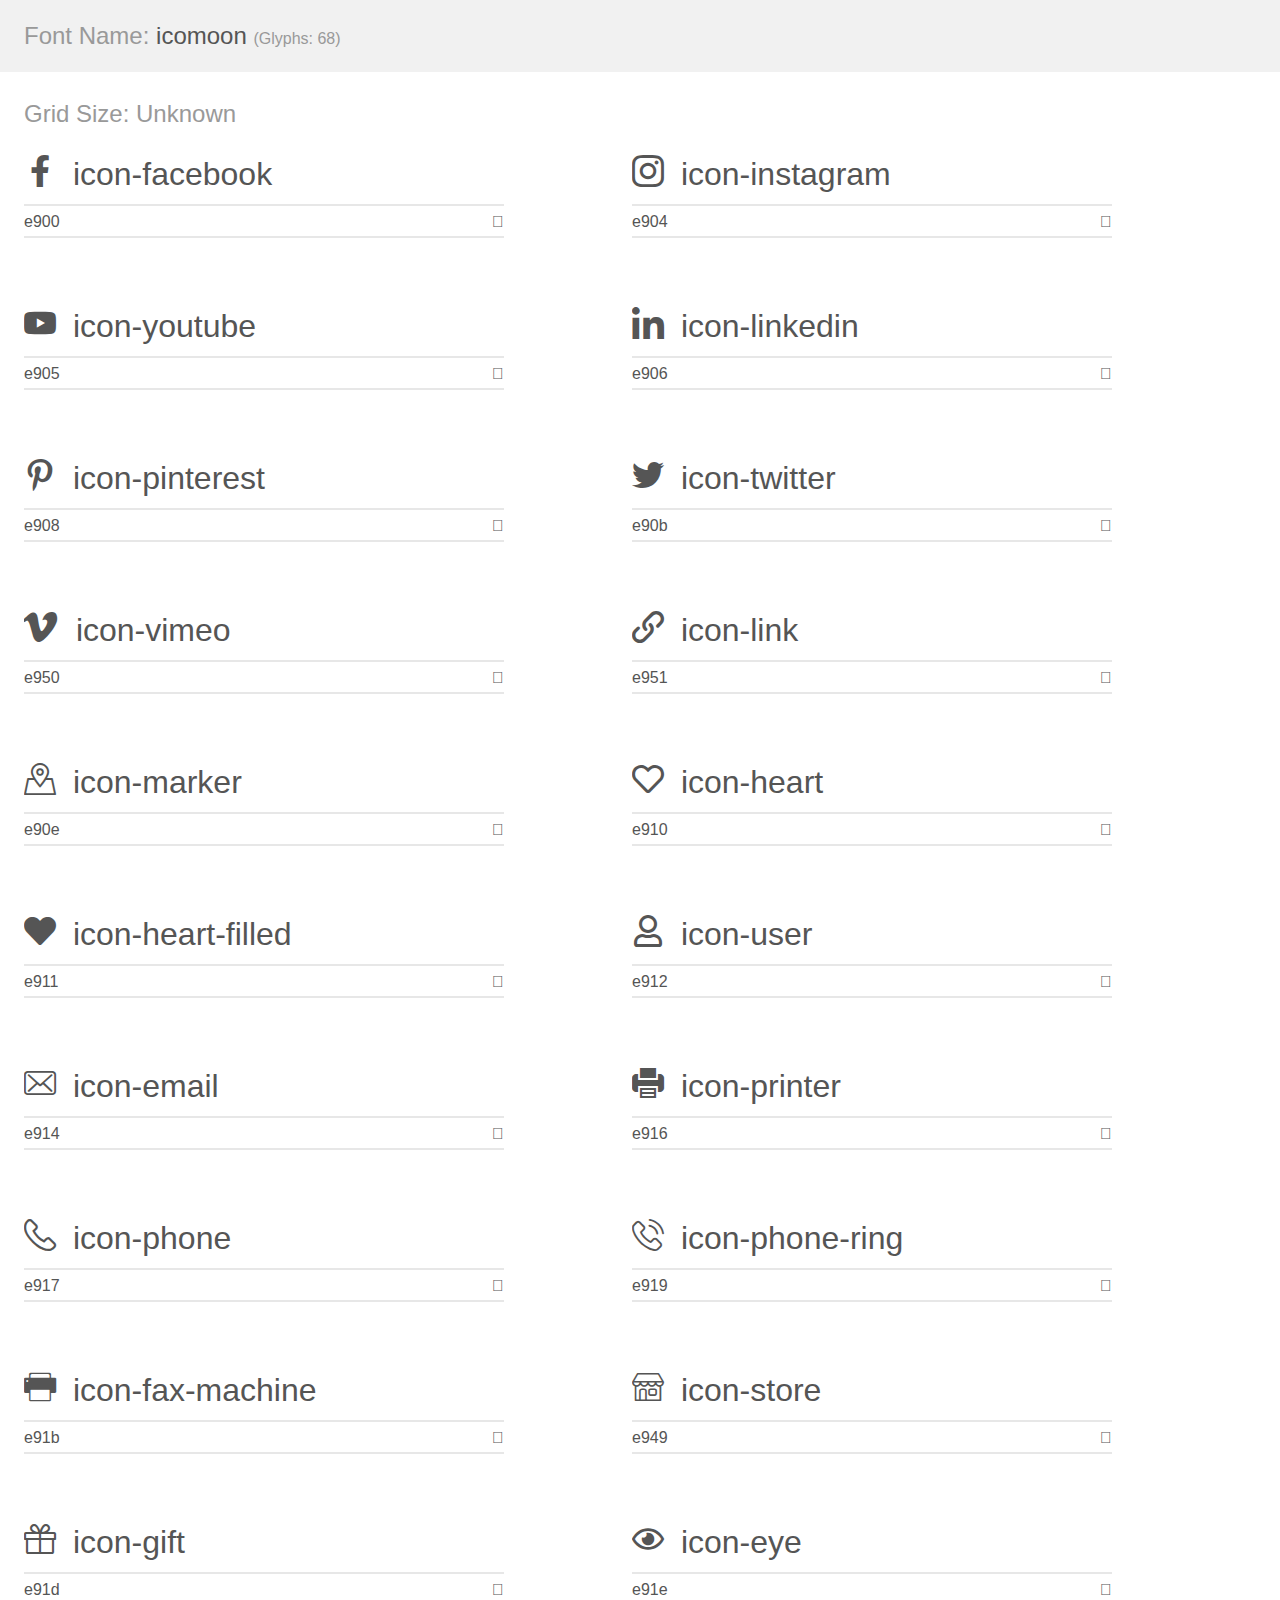
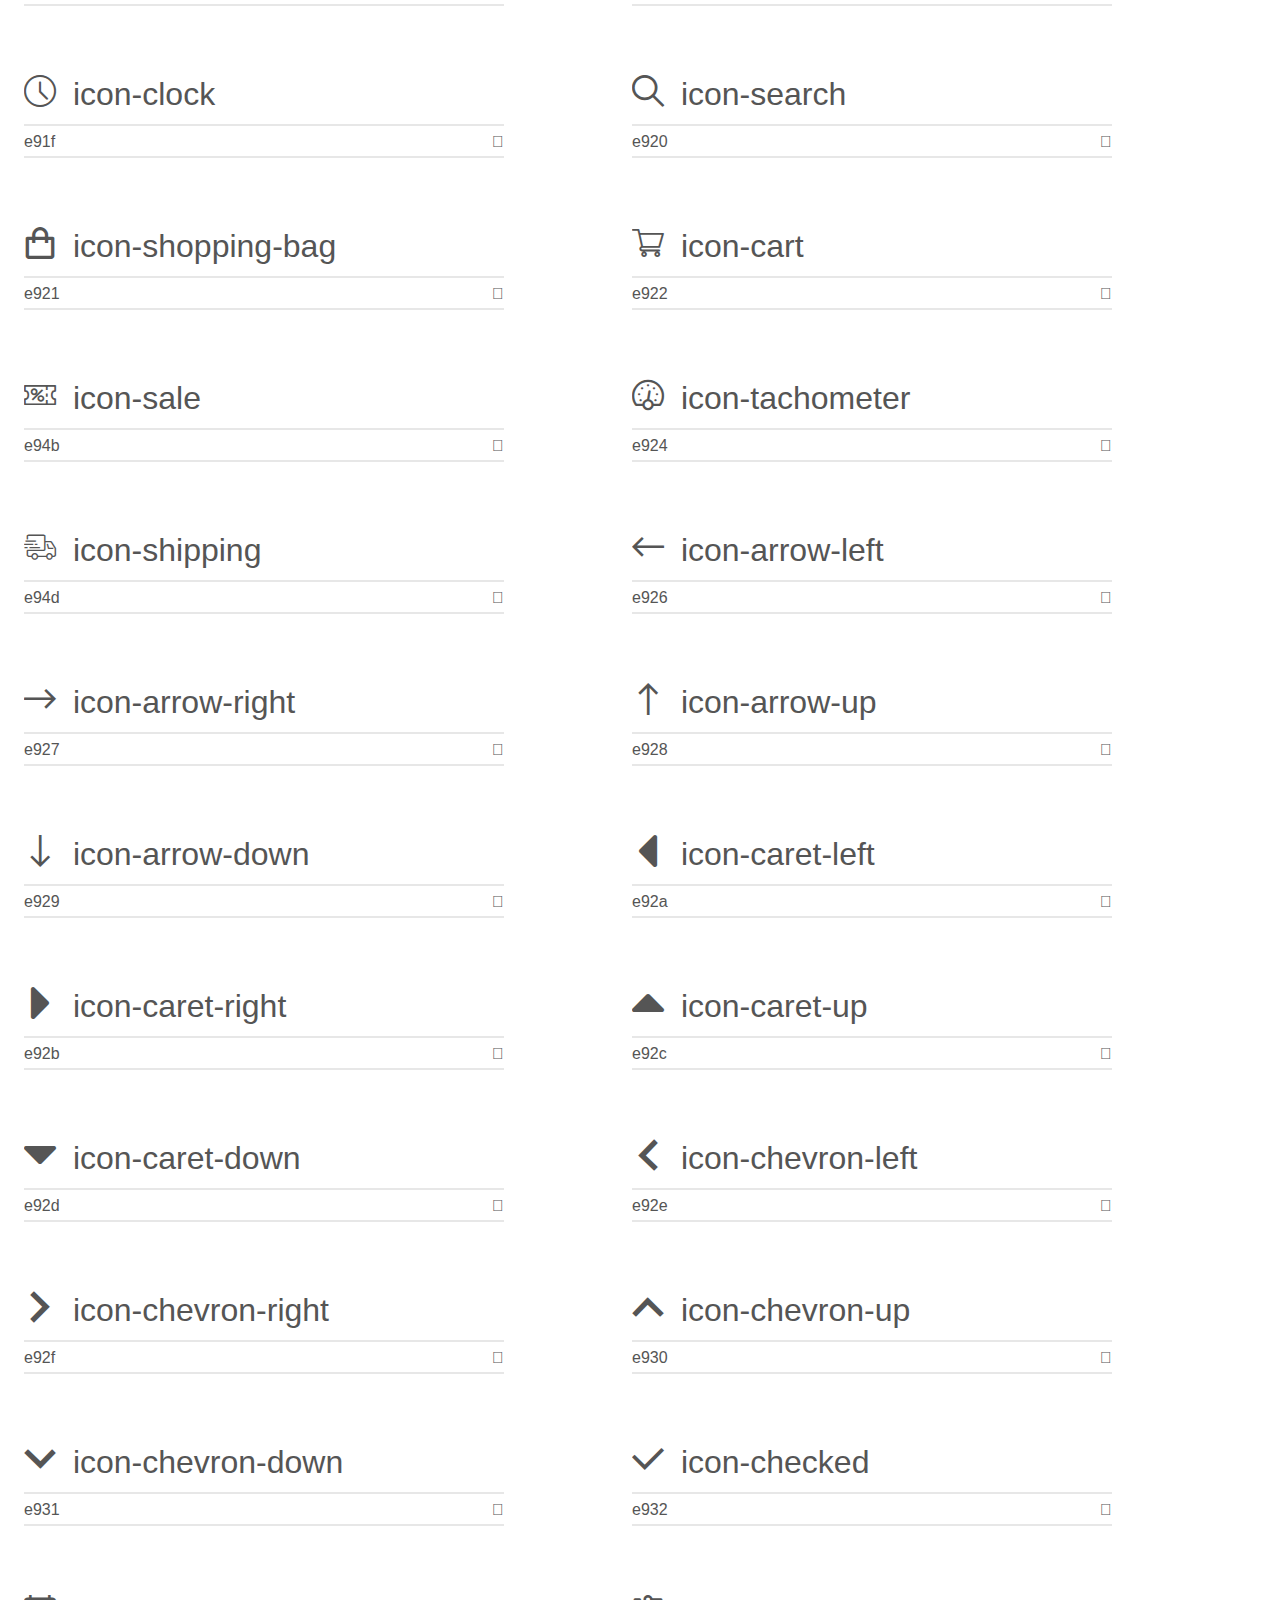
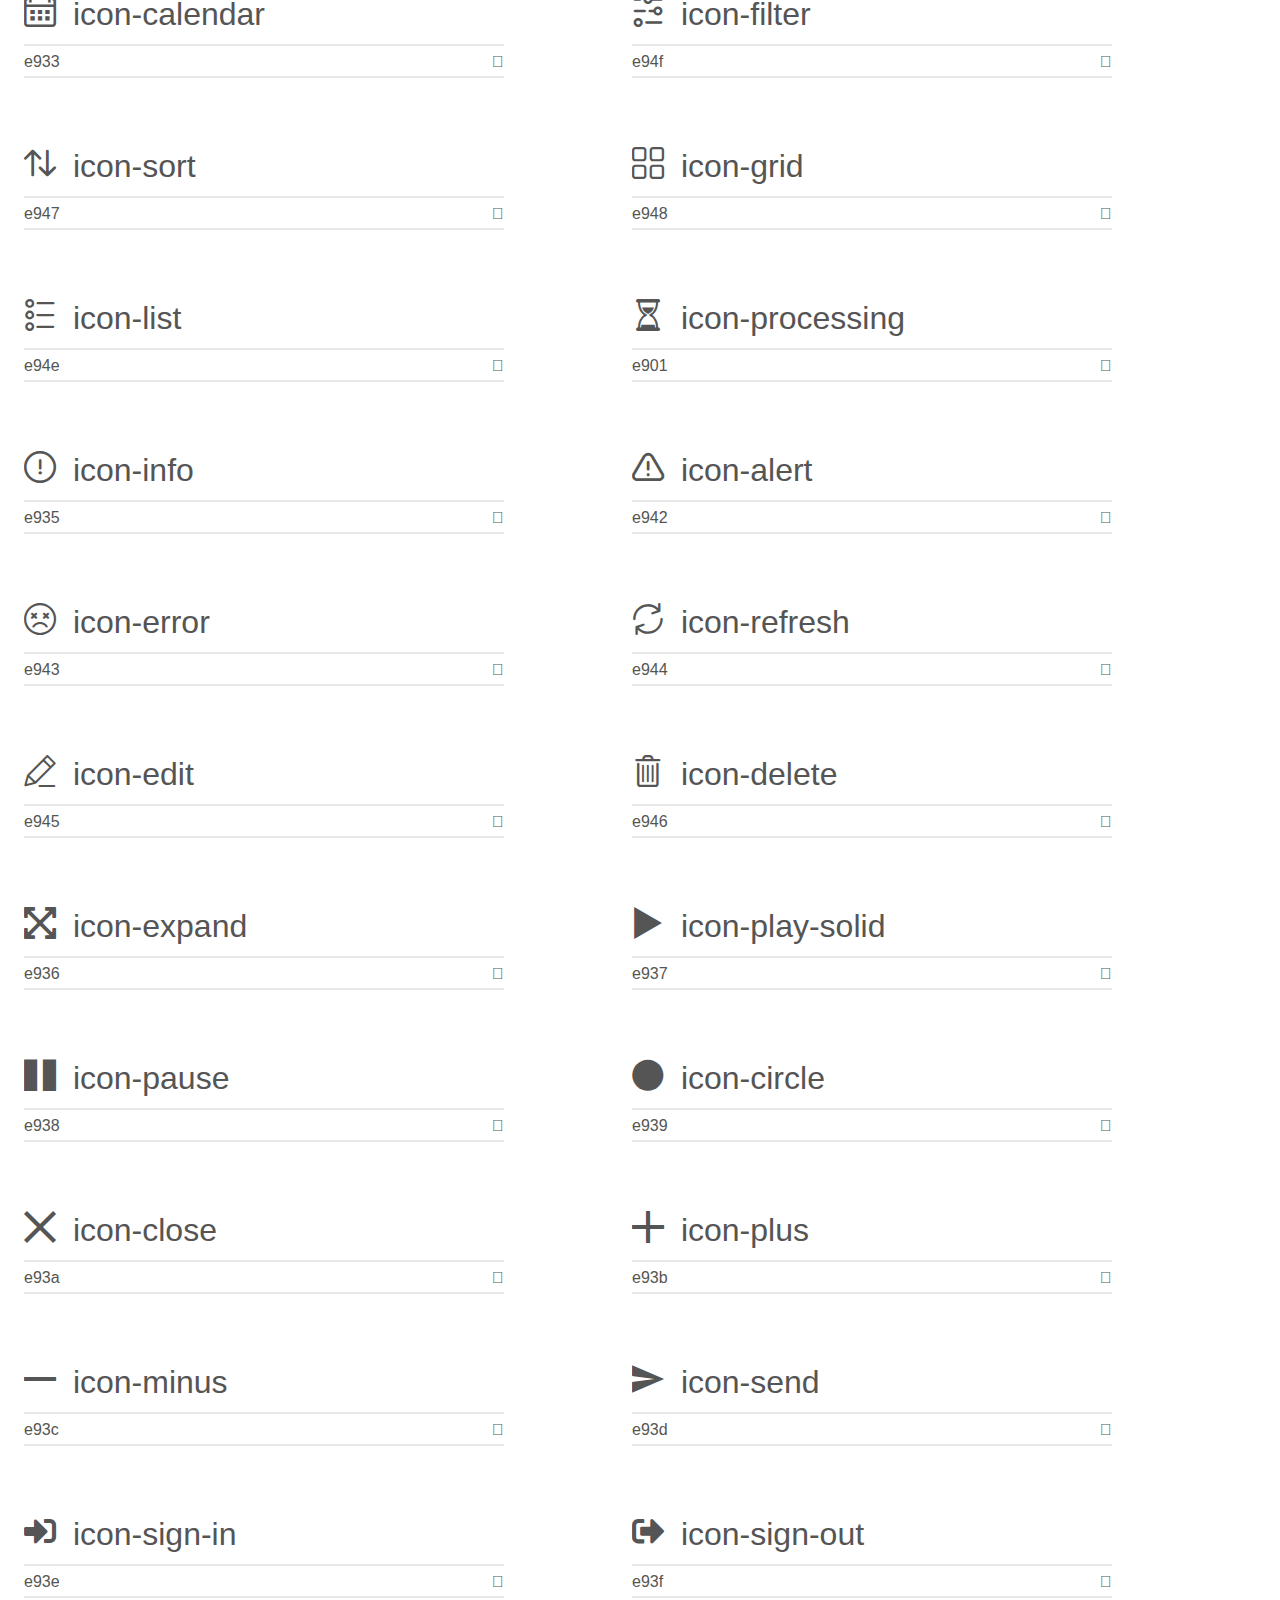
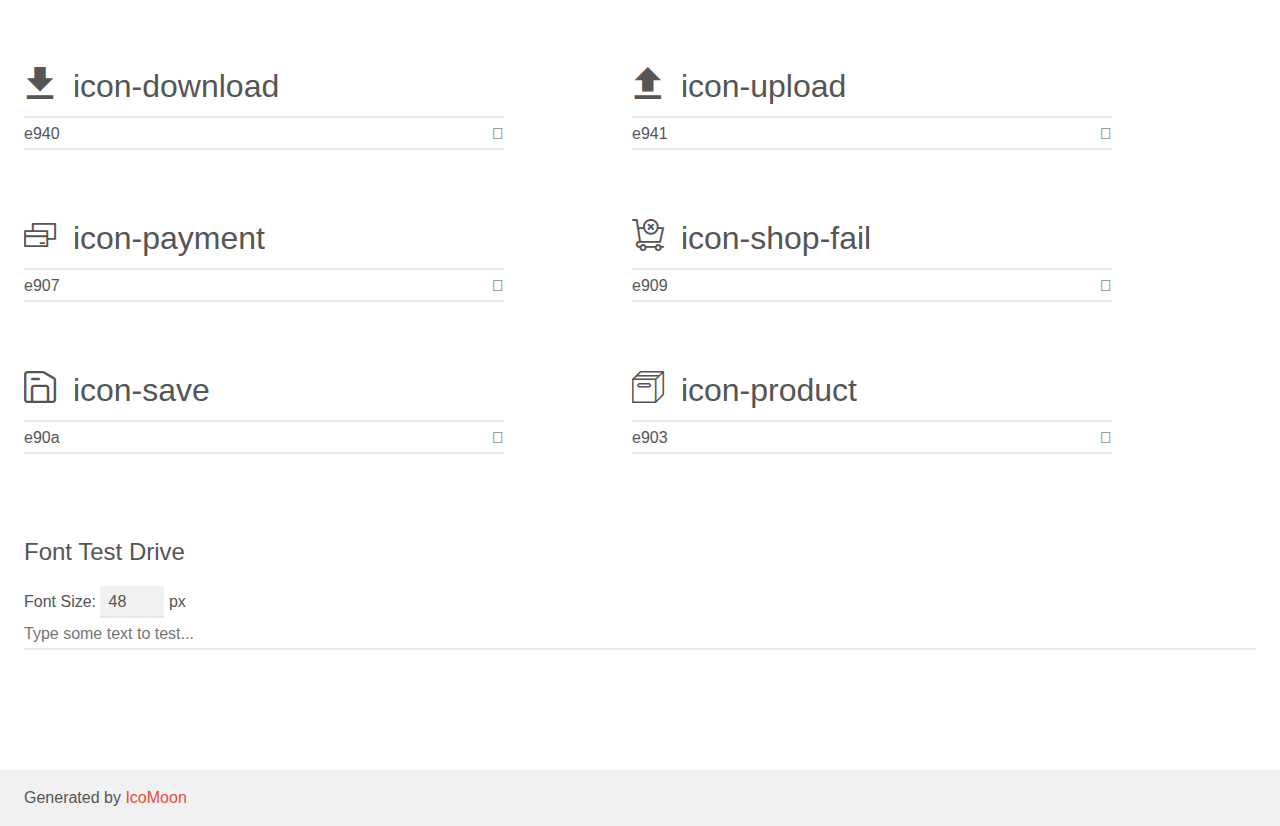
<file: v3/index.html>
<!doctype html>
<html>
<head>
    <meta charset="utf-8">
    <title>IcoMoon Demo</title>
    <meta name="description" content="An Icon Font Generated By IcoMoon.io">
    <meta name="viewport" content="width=device-width, initial-scale=1">
    <link rel="stylesheet" href="demo-files/demo.css">
    <link rel="stylesheet" href="style.css"></head>
<body>
    <div class="bgc1 clearfix">
        <h1 class="mhmm mvm"><span class="fgc1">Font Name:</span> icomoon <small class="fgc1">(Glyphs:&nbsp;68)</small></h1>
    </div>
    <div class="clearfix mhl ptl">
        <h1 class="mvm mtn fgc1">Grid Size: Unknown</h1>
        <div class="glyph fs1">
            <div class="clearfix bshadow0 pbs">
                <span class="icon-facebook"></span>
                <span class="mls"> icon-facebook</span>
            </div>
            <fieldset class="fs0 size1of1 clearfix hidden-false">
                <input type="text" readonly value="e900" class="unit size1of2" />
                <input type="text" maxlength="1" readonly value="&#xe900;" class="unitRight size1of2 talign-right" />
            </fieldset>
            <div class="fs0 bshadow0 clearfix hidden-true">
                <span class="unit pvs fgc1">liga: </span>
                <input type="text" readonly value="" class="liga unitRight" />
            </div>
        </div>
        <div class="glyph fs1">
            <div class="clearfix bshadow0 pbs">
                <span class="icon-instagram"></span>
                <span class="mls"> icon-instagram</span>
            </div>
            <fieldset class="fs0 size1of1 clearfix hidden-false">
                <input type="text" readonly value="e904" class="unit size1of2" />
                <input type="text" maxlength="1" readonly value="&#xe904;" class="unitRight size1of2 talign-right" />
            </fieldset>
            <div class="fs0 bshadow0 clearfix hidden-true">
                <span class="unit pvs fgc1">liga: </span>
                <input type="text" readonly value="" class="liga unitRight" />
            </div>
        </div>
        <div class="glyph fs1">
            <div class="clearfix bshadow0 pbs">
                <span class="icon-youtube"></span>
                <span class="mls"> icon-youtube</span>
            </div>
            <fieldset class="fs0 size1of1 clearfix hidden-false">
                <input type="text" readonly value="e905" class="unit size1of2" />
                <input type="text" maxlength="1" readonly value="&#xe905;" class="unitRight size1of2 talign-right" />
            </fieldset>
            <div class="fs0 bshadow0 clearfix hidden-true">
                <span class="unit pvs fgc1">liga: </span>
                <input type="text" readonly value="" class="liga unitRight" />
            </div>
        </div>
        <div class="glyph fs1">
            <div class="clearfix bshadow0 pbs">
                <span class="icon-linkedin"></span>
                <span class="mls"> icon-linkedin</span>
            </div>
            <fieldset class="fs0 size1of1 clearfix hidden-false">
                <input type="text" readonly value="e906" class="unit size1of2" />
                <input type="text" maxlength="1" readonly value="&#xe906;" class="unitRight size1of2 talign-right" />
            </fieldset>
            <div class="fs0 bshadow0 clearfix hidden-true">
                <span class="unit pvs fgc1">liga: </span>
                <input type="text" readonly value="" class="liga unitRight" />
            </div>
        </div>
        <div class="glyph fs1">
            <div class="clearfix bshadow0 pbs">
                <span class="icon-pinterest"></span>
                <span class="mls"> icon-pinterest</span>
            </div>
            <fieldset class="fs0 size1of1 clearfix hidden-false">
                <input type="text" readonly value="e908" class="unit size1of2" />
                <input type="text" maxlength="1" readonly value="&#xe908;" class="unitRight size1of2 talign-right" />
            </fieldset>
            <div class="fs0 bshadow0 clearfix hidden-true">
                <span class="unit pvs fgc1">liga: </span>
                <input type="text" readonly value="" class="liga unitRight" />
            </div>
        </div>
        <div class="glyph fs1">
            <div class="clearfix bshadow0 pbs">
                <span class="icon-twitter"></span>
                <span class="mls"> icon-twitter</span>
            </div>
            <fieldset class="fs0 size1of1 clearfix hidden-false">
                <input type="text" readonly value="e90b" class="unit size1of2" />
                <input type="text" maxlength="1" readonly value="&#xe90b;" class="unitRight size1of2 talign-right" />
            </fieldset>
            <div class="fs0 bshadow0 clearfix hidden-true">
                <span class="unit pvs fgc1">liga: </span>
                <input type="text" readonly value="" class="liga unitRight" />
            </div>
        </div>
        <div class="glyph fs1">
            <div class="clearfix bshadow0 pbs">
                <span class="icon-vimeo"></span>
                <span class="mls"> icon-vimeo</span>
            </div>
            <fieldset class="fs0 size1of1 clearfix hidden-false">
                <input type="text" readonly value="e950" class="unit size1of2" />
                <input type="text" maxlength="1" readonly value="&#xe950;" class="unitRight size1of2 talign-right" />
            </fieldset>
            <div class="fs0 bshadow0 clearfix hidden-true">
                <span class="unit pvs fgc1">liga: </span>
                <input type="text" readonly value="" class="liga unitRight" />
            </div>
        </div>
        <div class="glyph fs1">
            <div class="clearfix bshadow0 pbs">
                <span class="icon-link"></span>
                <span class="mls"> icon-link</span>
            </div>
            <fieldset class="fs0 size1of1 clearfix hidden-false">
                <input type="text" readonly value="e951" class="unit size1of2" />
                <input type="text" maxlength="1" readonly value="&#xe951;" class="unitRight size1of2 talign-right" />
            </fieldset>
            <div class="fs0 bshadow0 clearfix hidden-true">
                <span class="unit pvs fgc1">liga: </span>
                <input type="text" readonly value="" class="liga unitRight" />
            </div>
        </div>
        <div class="glyph fs1">
            <div class="clearfix bshadow0 pbs">
                <span class="icon-marker"></span>
                <span class="mls"> icon-marker</span>
            </div>
            <fieldset class="fs0 size1of1 clearfix hidden-false">
                <input type="text" readonly value="e90e" class="unit size1of2" />
                <input type="text" maxlength="1" readonly value="&#xe90e;" class="unitRight size1of2 talign-right" />
            </fieldset>
            <div class="fs0 bshadow0 clearfix hidden-true">
                <span class="unit pvs fgc1">liga: </span>
                <input type="text" readonly value="" class="liga unitRight" />
            </div>
        </div>
        <div class="glyph fs1">
            <div class="clearfix bshadow0 pbs">
                <span class="icon-heart"></span>
                <span class="mls"> icon-heart</span>
            </div>
            <fieldset class="fs0 size1of1 clearfix hidden-false">
                <input type="text" readonly value="e910" class="unit size1of2" />
                <input type="text" maxlength="1" readonly value="&#xe910;" class="unitRight size1of2 talign-right" />
            </fieldset>
            <div class="fs0 bshadow0 clearfix hidden-true">
                <span class="unit pvs fgc1">liga: </span>
                <input type="text" readonly value="" class="liga unitRight" />
            </div>
        </div>
        <div class="glyph fs1">
            <div class="clearfix bshadow0 pbs">
                <span class="icon-heart-filled"></span>
                <span class="mls"> icon-heart-filled</span>
            </div>
            <fieldset class="fs0 size1of1 clearfix hidden-false">
                <input type="text" readonly value="e911" class="unit size1of2" />
                <input type="text" maxlength="1" readonly value="&#xe911;" class="unitRight size1of2 talign-right" />
            </fieldset>
            <div class="fs0 bshadow0 clearfix hidden-true">
                <span class="unit pvs fgc1">liga: </span>
                <input type="text" readonly value="" class="liga unitRight" />
            </div>
        </div>
        <div class="glyph fs1">
            <div class="clearfix bshadow0 pbs">
                <span class="icon-user"></span>
                <span class="mls"> icon-user</span>
            </div>
            <fieldset class="fs0 size1of1 clearfix hidden-false">
                <input type="text" readonly value="e912" class="unit size1of2" />
                <input type="text" maxlength="1" readonly value="&#xe912;" class="unitRight size1of2 talign-right" />
            </fieldset>
            <div class="fs0 bshadow0 clearfix hidden-true">
                <span class="unit pvs fgc1">liga: </span>
                <input type="text" readonly value="" class="liga unitRight" />
            </div>
        </div>
        <div class="glyph fs1">
            <div class="clearfix bshadow0 pbs">
                <span class="icon-email"></span>
                <span class="mls"> icon-email</span>
            </div>
            <fieldset class="fs0 size1of1 clearfix hidden-false">
                <input type="text" readonly value="e914" class="unit size1of2" />
                <input type="text" maxlength="1" readonly value="&#xe914;" class="unitRight size1of2 talign-right" />
            </fieldset>
            <div class="fs0 bshadow0 clearfix hidden-true">
                <span class="unit pvs fgc1">liga: </span>
                <input type="text" readonly value="" class="liga unitRight" />
            </div>
        </div>
        <div class="glyph fs1">
            <div class="clearfix bshadow0 pbs">
                <span class="icon-printer"></span>
                <span class="mls"> icon-printer</span>
            </div>
            <fieldset class="fs0 size1of1 clearfix hidden-false">
                <input type="text" readonly value="e916" class="unit size1of2" />
                <input type="text" maxlength="1" readonly value="&#xe916;" class="unitRight size1of2 talign-right" />
            </fieldset>
            <div class="fs0 bshadow0 clearfix hidden-true">
                <span class="unit pvs fgc1">liga: </span>
                <input type="text" readonly value="" class="liga unitRight" />
            </div>
        </div>
        <div class="glyph fs1">
            <div class="clearfix bshadow0 pbs">
                <span class="icon-phone"></span>
                <span class="mls"> icon-phone</span>
            </div>
            <fieldset class="fs0 size1of1 clearfix hidden-false">
                <input type="text" readonly value="e917" class="unit size1of2" />
                <input type="text" maxlength="1" readonly value="&#xe917;" class="unitRight size1of2 talign-right" />
            </fieldset>
            <div class="fs0 bshadow0 clearfix hidden-true">
                <span class="unit pvs fgc1">liga: </span>
                <input type="text" readonly value="" class="liga unitRight" />
            </div>
        </div>
        <div class="glyph fs1">
            <div class="clearfix bshadow0 pbs">
                <span class="icon-phone-ring"></span>
                <span class="mls"> icon-phone-ring</span>
            </div>
            <fieldset class="fs0 size1of1 clearfix hidden-false">
                <input type="text" readonly value="e919" class="unit size1of2" />
                <input type="text" maxlength="1" readonly value="&#xe919;" class="unitRight size1of2 talign-right" />
            </fieldset>
            <div class="fs0 bshadow0 clearfix hidden-true">
                <span class="unit pvs fgc1">liga: </span>
                <input type="text" readonly value="" class="liga unitRight" />
            </div>
        </div>
        <div class="glyph fs1">
            <div class="clearfix bshadow0 pbs">
                <span class="icon-fax-machine"></span>
                <span class="mls"> icon-fax-machine</span>
            </div>
            <fieldset class="fs0 size1of1 clearfix hidden-false">
                <input type="text" readonly value="e91b" class="unit size1of2" />
                <input type="text" maxlength="1" readonly value="&#xe91b;" class="unitRight size1of2 talign-right" />
            </fieldset>
            <div class="fs0 bshadow0 clearfix hidden-true">
                <span class="unit pvs fgc1">liga: </span>
                <input type="text" readonly value="" class="liga unitRight" />
            </div>
        </div>
        <div class="glyph fs1">
            <div class="clearfix bshadow0 pbs">
                <span class="icon-store"></span>
                <span class="mls"> icon-store</span>
            </div>
            <fieldset class="fs0 size1of1 clearfix hidden-false">
                <input type="text" readonly value="e949" class="unit size1of2" />
                <input type="text" maxlength="1" readonly value="&#xe949;" class="unitRight size1of2 talign-right" />
            </fieldset>
            <div class="fs0 bshadow0 clearfix hidden-true">
                <span class="unit pvs fgc1">liga: </span>
                <input type="text" readonly value="" class="liga unitRight" />
            </div>
        </div>
        <div class="glyph fs1">
            <div class="clearfix bshadow0 pbs">
                <span class="icon-gift"></span>
                <span class="mls"> icon-gift</span>
            </div>
            <fieldset class="fs0 size1of1 clearfix hidden-false">
                <input type="text" readonly value="e91d" class="unit size1of2" />
                <input type="text" maxlength="1" readonly value="&#xe91d;" class="unitRight size1of2 talign-right" />
            </fieldset>
            <div class="fs0 bshadow0 clearfix hidden-true">
                <span class="unit pvs fgc1">liga: </span>
                <input type="text" readonly value="" class="liga unitRight" />
            </div>
        </div>
        <div class="glyph fs1">
            <div class="clearfix bshadow0 pbs">
                <span class="icon-eye"></span>
                <span class="mls"> icon-eye</span>
            </div>
            <fieldset class="fs0 size1of1 clearfix hidden-false">
                <input type="text" readonly value="e91e" class="unit size1of2" />
                <input type="text" maxlength="1" readonly value="&#xe91e;" class="unitRight size1of2 talign-right" />
            </fieldset>
            <div class="fs0 bshadow0 clearfix hidden-true">
                <span class="unit pvs fgc1">liga: </span>
                <input type="text" readonly value="" class="liga unitRight" />
            </div>
        </div>
        <div class="glyph fs1">
            <div class="clearfix bshadow0 pbs">
                <span class="icon-clock"></span>
                <span class="mls"> icon-clock</span>
            </div>
            <fieldset class="fs0 size1of1 clearfix hidden-false">
                <input type="text" readonly value="e91f" class="unit size1of2" />
                <input type="text" maxlength="1" readonly value="&#xe91f;" class="unitRight size1of2 talign-right" />
            </fieldset>
            <div class="fs0 bshadow0 clearfix hidden-true">
                <span class="unit pvs fgc1">liga: </span>
                <input type="text" readonly value="" class="liga unitRight" />
            </div>
        </div>
        <div class="glyph fs1">
            <div class="clearfix bshadow0 pbs">
                <span class="icon-search"></span>
                <span class="mls"> icon-search</span>
            </div>
            <fieldset class="fs0 size1of1 clearfix hidden-false">
                <input type="text" readonly value="e920" class="unit size1of2" />
                <input type="text" maxlength="1" readonly value="&#xe920;" class="unitRight size1of2 talign-right" />
            </fieldset>
            <div class="fs0 bshadow0 clearfix hidden-true">
                <span class="unit pvs fgc1">liga: </span>
                <input type="text" readonly value="" class="liga unitRight" />
            </div>
        </div>
        <div class="glyph fs1">
            <div class="clearfix bshadow0 pbs">
                <span class="icon-shopping-bag"></span>
                <span class="mls"> icon-shopping-bag</span>
            </div>
            <fieldset class="fs0 size1of1 clearfix hidden-false">
                <input type="text" readonly value="e921" class="unit size1of2" />
                <input type="text" maxlength="1" readonly value="&#xe921;" class="unitRight size1of2 talign-right" />
            </fieldset>
            <div class="fs0 bshadow0 clearfix hidden-true">
                <span class="unit pvs fgc1">liga: </span>
                <input type="text" readonly value="" class="liga unitRight" />
            </div>
        </div>
        <div class="glyph fs1">
            <div class="clearfix bshadow0 pbs">
                <span class="icon-cart"></span>
                <span class="mls"> icon-cart</span>
            </div>
            <fieldset class="fs0 size1of1 clearfix hidden-false">
                <input type="text" readonly value="e922" class="unit size1of2" />
                <input type="text" maxlength="1" readonly value="&#xe922;" class="unitRight size1of2 talign-right" />
            </fieldset>
            <div class="fs0 bshadow0 clearfix hidden-true">
                <span class="unit pvs fgc1">liga: </span>
                <input type="text" readonly value="" class="liga unitRight" />
            </div>
        </div>
        <div class="glyph fs1">
            <div class="clearfix bshadow0 pbs">
                <span class="icon-sale"></span>
                <span class="mls"> icon-sale</span>
            </div>
            <fieldset class="fs0 size1of1 clearfix hidden-false">
                <input type="text" readonly value="e94b" class="unit size1of2" />
                <input type="text" maxlength="1" readonly value="&#xe94b;" class="unitRight size1of2 talign-right" />
            </fieldset>
            <div class="fs0 bshadow0 clearfix hidden-true">
                <span class="unit pvs fgc1">liga: </span>
                <input type="text" readonly value="" class="liga unitRight" />
            </div>
        </div>
        <div class="glyph fs1">
            <div class="clearfix bshadow0 pbs">
                <span class="icon-tachometer"></span>
                <span class="mls"> icon-tachometer</span>
            </div>
            <fieldset class="fs0 size1of1 clearfix hidden-false">
                <input type="text" readonly value="e924" class="unit size1of2" />
                <input type="text" maxlength="1" readonly value="&#xe924;" class="unitRight size1of2 talign-right" />
            </fieldset>
            <div class="fs0 bshadow0 clearfix hidden-true">
                <span class="unit pvs fgc1">liga: </span>
                <input type="text" readonly value="" class="liga unitRight" />
            </div>
        </div>
        <div class="glyph fs1">
            <div class="clearfix bshadow0 pbs">
                <span class="icon-shipping"></span>
                <span class="mls"> icon-shipping</span>
            </div>
            <fieldset class="fs0 size1of1 clearfix hidden-false">
                <input type="text" readonly value="e94d" class="unit size1of2" />
                <input type="text" maxlength="1" readonly value="&#xe94d;" class="unitRight size1of2 talign-right" />
            </fieldset>
            <div class="fs0 bshadow0 clearfix hidden-true">
                <span class="unit pvs fgc1">liga: </span>
                <input type="text" readonly value="" class="liga unitRight" />
            </div>
        </div>
        <div class="glyph fs1">
            <div class="clearfix bshadow0 pbs">
                <span class="icon-arrow-left"></span>
                <span class="mls"> icon-arrow-left</span>
            </div>
            <fieldset class="fs0 size1of1 clearfix hidden-false">
                <input type="text" readonly value="e926" class="unit size1of2" />
                <input type="text" maxlength="1" readonly value="&#xe926;" class="unitRight size1of2 talign-right" />
            </fieldset>
            <div class="fs0 bshadow0 clearfix hidden-true">
                <span class="unit pvs fgc1">liga: </span>
                <input type="text" readonly value="" class="liga unitRight" />
            </div>
        </div>
        <div class="glyph fs1">
            <div class="clearfix bshadow0 pbs">
                <span class="icon-arrow-right"></span>
                <span class="mls"> icon-arrow-right</span>
            </div>
            <fieldset class="fs0 size1of1 clearfix hidden-false">
                <input type="text" readonly value="e927" class="unit size1of2" />
                <input type="text" maxlength="1" readonly value="&#xe927;" class="unitRight size1of2 talign-right" />
            </fieldset>
            <div class="fs0 bshadow0 clearfix hidden-true">
                <span class="unit pvs fgc1">liga: </span>
                <input type="text" readonly value="" class="liga unitRight" />
            </div>
        </div>
        <div class="glyph fs1">
            <div class="clearfix bshadow0 pbs">
                <span class="icon-arrow-up"></span>
                <span class="mls"> icon-arrow-up</span>
            </div>
            <fieldset class="fs0 size1of1 clearfix hidden-false">
                <input type="text" readonly value="e928" class="unit size1of2" />
                <input type="text" maxlength="1" readonly value="&#xe928;" class="unitRight size1of2 talign-right" />
            </fieldset>
            <div class="fs0 bshadow0 clearfix hidden-true">
                <span class="unit pvs fgc1">liga: </span>
                <input type="text" readonly value="" class="liga unitRight" />
            </div>
        </div>
        <div class="glyph fs1">
            <div class="clearfix bshadow0 pbs">
                <span class="icon-arrow-down"></span>
                <span class="mls"> icon-arrow-down</span>
            </div>
            <fieldset class="fs0 size1of1 clearfix hidden-false">
                <input type="text" readonly value="e929" class="unit size1of2" />
                <input type="text" maxlength="1" readonly value="&#xe929;" class="unitRight size1of2 talign-right" />
            </fieldset>
            <div class="fs0 bshadow0 clearfix hidden-true">
                <span class="unit pvs fgc1">liga: </span>
                <input type="text" readonly value="" class="liga unitRight" />
            </div>
        </div>
        <div class="glyph fs1">
            <div class="clearfix bshadow0 pbs">
                <span class="icon-caret-left"></span>
                <span class="mls"> icon-caret-left</span>
            </div>
            <fieldset class="fs0 size1of1 clearfix hidden-false">
                <input type="text" readonly value="e92a" class="unit size1of2" />
                <input type="text" maxlength="1" readonly value="&#xe92a;" class="unitRight size1of2 talign-right" />
            </fieldset>
            <div class="fs0 bshadow0 clearfix hidden-true">
                <span class="unit pvs fgc1">liga: </span>
                <input type="text" readonly value="" class="liga unitRight" />
            </div>
        </div>
        <div class="glyph fs1">
            <div class="clearfix bshadow0 pbs">
                <span class="icon-caret-right"></span>
                <span class="mls"> icon-caret-right</span>
            </div>
            <fieldset class="fs0 size1of1 clearfix hidden-false">
                <input type="text" readonly value="e92b" class="unit size1of2" />
                <input type="text" maxlength="1" readonly value="&#xe92b;" class="unitRight size1of2 talign-right" />
            </fieldset>
            <div class="fs0 bshadow0 clearfix hidden-true">
                <span class="unit pvs fgc1">liga: </span>
                <input type="text" readonly value="" class="liga unitRight" />
            </div>
        </div>
        <div class="glyph fs1">
            <div class="clearfix bshadow0 pbs">
                <span class="icon-caret-up"></span>
                <span class="mls"> icon-caret-up</span>
            </div>
            <fieldset class="fs0 size1of1 clearfix hidden-false">
                <input type="text" readonly value="e92c" class="unit size1of2" />
                <input type="text" maxlength="1" readonly value="&#xe92c;" class="unitRight size1of2 talign-right" />
            </fieldset>
            <div class="fs0 bshadow0 clearfix hidden-true">
                <span class="unit pvs fgc1">liga: </span>
                <input type="text" readonly value="" class="liga unitRight" />
            </div>
        </div>
        <div class="glyph fs1">
            <div class="clearfix bshadow0 pbs">
                <span class="icon-caret-down"></span>
                <span class="mls"> icon-caret-down</span>
            </div>
            <fieldset class="fs0 size1of1 clearfix hidden-false">
                <input type="text" readonly value="e92d" class="unit size1of2" />
                <input type="text" maxlength="1" readonly value="&#xe92d;" class="unitRight size1of2 talign-right" />
            </fieldset>
            <div class="fs0 bshadow0 clearfix hidden-true">
                <span class="unit pvs fgc1">liga: </span>
                <input type="text" readonly value="" class="liga unitRight" />
            </div>
        </div>
        <div class="glyph fs1">
            <div class="clearfix bshadow0 pbs">
                <span class="icon-chevron-left"></span>
                <span class="mls"> icon-chevron-left</span>
            </div>
            <fieldset class="fs0 size1of1 clearfix hidden-false">
                <input type="text" readonly value="e92e" class="unit size1of2" />
                <input type="text" maxlength="1" readonly value="&#xe92e;" class="unitRight size1of2 talign-right" />
            </fieldset>
            <div class="fs0 bshadow0 clearfix hidden-true">
                <span class="unit pvs fgc1">liga: </span>
                <input type="text" readonly value="" class="liga unitRight" />
            </div>
        </div>
        <div class="glyph fs1">
            <div class="clearfix bshadow0 pbs">
                <span class="icon-chevron-right"></span>
                <span class="mls"> icon-chevron-right</span>
            </div>
            <fieldset class="fs0 size1of1 clearfix hidden-false">
                <input type="text" readonly value="e92f" class="unit size1of2" />
                <input type="text" maxlength="1" readonly value="&#xe92f;" class="unitRight size1of2 talign-right" />
            </fieldset>
            <div class="fs0 bshadow0 clearfix hidden-true">
                <span class="unit pvs fgc1">liga: </span>
                <input type="text" readonly value="" class="liga unitRight" />
            </div>
        </div>
        <div class="glyph fs1">
            <div class="clearfix bshadow0 pbs">
                <span class="icon-chevron-up"></span>
                <span class="mls"> icon-chevron-up</span>
            </div>
            <fieldset class="fs0 size1of1 clearfix hidden-false">
                <input type="text" readonly value="e930" class="unit size1of2" />
                <input type="text" maxlength="1" readonly value="&#xe930;" class="unitRight size1of2 talign-right" />
            </fieldset>
            <div class="fs0 bshadow0 clearfix hidden-true">
                <span class="unit pvs fgc1">liga: </span>
                <input type="text" readonly value="" class="liga unitRight" />
            </div>
        </div>
        <div class="glyph fs1">
            <div class="clearfix bshadow0 pbs">
                <span class="icon-chevron-down"></span>
                <span class="mls"> icon-chevron-down</span>
            </div>
            <fieldset class="fs0 size1of1 clearfix hidden-false">
                <input type="text" readonly value="e931" class="unit size1of2" />
                <input type="text" maxlength="1" readonly value="&#xe931;" class="unitRight size1of2 talign-right" />
            </fieldset>
            <div class="fs0 bshadow0 clearfix hidden-true">
                <span class="unit pvs fgc1">liga: </span>
                <input type="text" readonly value="" class="liga unitRight" />
            </div>
        </div>
        <div class="glyph fs1">
            <div class="clearfix bshadow0 pbs">
                <span class="icon-checked"></span>
                <span class="mls"> icon-checked</span>
            </div>
            <fieldset class="fs0 size1of1 clearfix hidden-false">
                <input type="text" readonly value="e932" class="unit size1of2" />
                <input type="text" maxlength="1" readonly value="&#xe932;" class="unitRight size1of2 talign-right" />
            </fieldset>
            <div class="fs0 bshadow0 clearfix hidden-true">
                <span class="unit pvs fgc1">liga: </span>
                <input type="text" readonly value="" class="liga unitRight" />
            </div>
        </div>
        <div class="glyph fs1">
            <div class="clearfix bshadow0 pbs">
                <span class="icon-calendar"></span>
                <span class="mls"> icon-calendar</span>
            </div>
            <fieldset class="fs0 size1of1 clearfix hidden-false">
                <input type="text" readonly value="e933" class="unit size1of2" />
                <input type="text" maxlength="1" readonly value="&#xe933;" class="unitRight size1of2 talign-right" />
            </fieldset>
            <div class="fs0 bshadow0 clearfix hidden-true">
                <span class="unit pvs fgc1">liga: </span>
                <input type="text" readonly value="" class="liga unitRight" />
            </div>
        </div>
        <div class="glyph fs1">
            <div class="clearfix bshadow0 pbs">
                <span class="icon-filter"></span>
                <span class="mls"> icon-filter</span>
            </div>
            <fieldset class="fs0 size1of1 clearfix hidden-false">
                <input type="text" readonly value="e94f" class="unit size1of2" />
                <input type="text" maxlength="1" readonly value="&#xe94f;" class="unitRight size1of2 talign-right" />
            </fieldset>
            <div class="fs0 bshadow0 clearfix hidden-true">
                <span class="unit pvs fgc1">liga: </span>
                <input type="text" readonly value="" class="liga unitRight" />
            </div>
        </div>
        <div class="glyph fs1">
            <div class="clearfix bshadow0 pbs">
                <span class="icon-sort"></span>
                <span class="mls"> icon-sort</span>
            </div>
            <fieldset class="fs0 size1of1 clearfix hidden-false">
                <input type="text" readonly value="e947" class="unit size1of2" />
                <input type="text" maxlength="1" readonly value="&#xe947;" class="unitRight size1of2 talign-right" />
            </fieldset>
            <div class="fs0 bshadow0 clearfix hidden-true">
                <span class="unit pvs fgc1">liga: </span>
                <input type="text" readonly value="" class="liga unitRight" />
            </div>
        </div>
        <div class="glyph fs1">
            <div class="clearfix bshadow0 pbs">
                <span class="icon-grid"></span>
                <span class="mls"> icon-grid</span>
            </div>
            <fieldset class="fs0 size1of1 clearfix hidden-false">
                <input type="text" readonly value="e948" class="unit size1of2" />
                <input type="text" maxlength="1" readonly value="&#xe948;" class="unitRight size1of2 talign-right" />
            </fieldset>
            <div class="fs0 bshadow0 clearfix hidden-true">
                <span class="unit pvs fgc1">liga: </span>
                <input type="text" readonly value="" class="liga unitRight" />
            </div>
        </div>
        <div class="glyph fs1">
            <div class="clearfix bshadow0 pbs">
                <span class="icon-list"></span>
                <span class="mls"> icon-list</span>
            </div>
            <fieldset class="fs0 size1of1 clearfix hidden-false">
                <input type="text" readonly value="e94e" class="unit size1of2" />
                <input type="text" maxlength="1" readonly value="&#xe94e;" class="unitRight size1of2 talign-right" />
            </fieldset>
            <div class="fs0 bshadow0 clearfix hidden-true">
                <span class="unit pvs fgc1">liga: </span>
                <input type="text" readonly value="" class="liga unitRight" />
            </div>
        </div>
        <div class="glyph fs1">
            <div class="clearfix bshadow0 pbs">
                <span class="icon-processing"></span>
                <span class="mls"> icon-processing</span>
            </div>
            <fieldset class="fs0 size1of1 clearfix hidden-false">
                <input type="text" readonly value="e901" class="unit size1of2" />
                <input type="text" maxlength="1" readonly value="&#xe901;" class="unitRight size1of2 talign-right" />
            </fieldset>
            <div class="fs0 bshadow0 clearfix hidden-true">
                <span class="unit pvs fgc1">liga: </span>
                <input type="text" readonly value="" class="liga unitRight" />
            </div>
        </div>
        <div class="glyph fs1">
            <div class="clearfix bshadow0 pbs">
                <span class="icon-info"></span>
                <span class="mls"> icon-info</span>
            </div>
            <fieldset class="fs0 size1of1 clearfix hidden-false">
                <input type="text" readonly value="e935" class="unit size1of2" />
                <input type="text" maxlength="1" readonly value="&#xe935;" class="unitRight size1of2 talign-right" />
            </fieldset>
            <div class="fs0 bshadow0 clearfix hidden-true">
                <span class="unit pvs fgc1">liga: </span>
                <input type="text" readonly value="" class="liga unitRight" />
            </div>
        </div>
        <div class="glyph fs1">
            <div class="clearfix bshadow0 pbs">
                <span class="icon-alert"></span>
                <span class="mls"> icon-alert</span>
            </div>
            <fieldset class="fs0 size1of1 clearfix hidden-false">
                <input type="text" readonly value="e942" class="unit size1of2" />
                <input type="text" maxlength="1" readonly value="&#xe942;" class="unitRight size1of2 talign-right" />
            </fieldset>
            <div class="fs0 bshadow0 clearfix hidden-true">
                <span class="unit pvs fgc1">liga: </span>
                <input type="text" readonly value="" class="liga unitRight" />
            </div>
        </div>
        <div class="glyph fs1">
            <div class="clearfix bshadow0 pbs">
                <span class="icon-error"></span>
                <span class="mls"> icon-error</span>
            </div>
            <fieldset class="fs0 size1of1 clearfix hidden-false">
                <input type="text" readonly value="e943" class="unit size1of2" />
                <input type="text" maxlength="1" readonly value="&#xe943;" class="unitRight size1of2 talign-right" />
            </fieldset>
            <div class="fs0 bshadow0 clearfix hidden-true">
                <span class="unit pvs fgc1">liga: </span>
                <input type="text" readonly value="" class="liga unitRight" />
            </div>
        </div>
        <div class="glyph fs1">
            <div class="clearfix bshadow0 pbs">
                <span class="icon-refresh"></span>
                <span class="mls"> icon-refresh</span>
            </div>
            <fieldset class="fs0 size1of1 clearfix hidden-false">
                <input type="text" readonly value="e944" class="unit size1of2" />
                <input type="text" maxlength="1" readonly value="&#xe944;" class="unitRight size1of2 talign-right" />
            </fieldset>
            <div class="fs0 bshadow0 clearfix hidden-true">
                <span class="unit pvs fgc1">liga: </span>
                <input type="text" readonly value="" class="liga unitRight" />
            </div>
        </div>
        <div class="glyph fs1">
            <div class="clearfix bshadow0 pbs">
                <span class="icon-edit"></span>
                <span class="mls"> icon-edit</span>
            </div>
            <fieldset class="fs0 size1of1 clearfix hidden-false">
                <input type="text" readonly value="e945" class="unit size1of2" />
                <input type="text" maxlength="1" readonly value="&#xe945;" class="unitRight size1of2 talign-right" />
            </fieldset>
            <div class="fs0 bshadow0 clearfix hidden-true">
                <span class="unit pvs fgc1">liga: </span>
                <input type="text" readonly value="" class="liga unitRight" />
            </div>
        </div>
        <div class="glyph fs1">
            <div class="clearfix bshadow0 pbs">
                <span class="icon-delete"></span>
                <span class="mls"> icon-delete</span>
            </div>
            <fieldset class="fs0 size1of1 clearfix hidden-false">
                <input type="text" readonly value="e946" class="unit size1of2" />
                <input type="text" maxlength="1" readonly value="&#xe946;" class="unitRight size1of2 talign-right" />
            </fieldset>
            <div class="fs0 bshadow0 clearfix hidden-true">
                <span class="unit pvs fgc1">liga: </span>
                <input type="text" readonly value="" class="liga unitRight" />
            </div>
        </div>
        <div class="glyph fs1">
            <div class="clearfix bshadow0 pbs">
                <span class="icon-expand"></span>
                <span class="mls"> icon-expand</span>
            </div>
            <fieldset class="fs0 size1of1 clearfix hidden-false">
                <input type="text" readonly value="e936" class="unit size1of2" />
                <input type="text" maxlength="1" readonly value="&#xe936;" class="unitRight size1of2 talign-right" />
            </fieldset>
            <div class="fs0 bshadow0 clearfix hidden-true">
                <span class="unit pvs fgc1">liga: </span>
                <input type="text" readonly value="" class="liga unitRight" />
            </div>
        </div>
        <div class="glyph fs1">
            <div class="clearfix bshadow0 pbs">
                <span class="icon-play-solid"></span>
                <span class="mls"> icon-play-solid</span>
            </div>
            <fieldset class="fs0 size1of1 clearfix hidden-false">
                <input type="text" readonly value="e937" class="unit size1of2" />
                <input type="text" maxlength="1" readonly value="&#xe937;" class="unitRight size1of2 talign-right" />
            </fieldset>
            <div class="fs0 bshadow0 clearfix hidden-true">
                <span class="unit pvs fgc1">liga: </span>
                <input type="text" readonly value="" class="liga unitRight" />
            </div>
        </div>
        <div class="glyph fs1">
            <div class="clearfix bshadow0 pbs">
                <span class="icon-pause"></span>
                <span class="mls"> icon-pause</span>
            </div>
            <fieldset class="fs0 size1of1 clearfix hidden-false">
                <input type="text" readonly value="e938" class="unit size1of2" />
                <input type="text" maxlength="1" readonly value="&#xe938;" class="unitRight size1of2 talign-right" />
            </fieldset>
            <div class="fs0 bshadow0 clearfix hidden-true">
                <span class="unit pvs fgc1">liga: </span>
                <input type="text" readonly value="" class="liga unitRight" />
            </div>
        </div>
        <div class="glyph fs1">
            <div class="clearfix bshadow0 pbs">
                <span class="icon-circle"></span>
                <span class="mls"> icon-circle</span>
            </div>
            <fieldset class="fs0 size1of1 clearfix hidden-false">
                <input type="text" readonly value="e939" class="unit size1of2" />
                <input type="text" maxlength="1" readonly value="&#xe939;" class="unitRight size1of2 talign-right" />
            </fieldset>
            <div class="fs0 bshadow0 clearfix hidden-true">
                <span class="unit pvs fgc1">liga: </span>
                <input type="text" readonly value="" class="liga unitRight" />
            </div>
        </div>
        <div class="glyph fs1">
            <div class="clearfix bshadow0 pbs">
                <span class="icon-close"></span>
                <span class="mls"> icon-close</span>
            </div>
            <fieldset class="fs0 size1of1 clearfix hidden-false">
                <input type="text" readonly value="e93a" class="unit size1of2" />
                <input type="text" maxlength="1" readonly value="&#xe93a;" class="unitRight size1of2 talign-right" />
            </fieldset>
            <div class="fs0 bshadow0 clearfix hidden-true">
                <span class="unit pvs fgc1">liga: </span>
                <input type="text" readonly value="" class="liga unitRight" />
            </div>
        </div>
        <div class="glyph fs1">
            <div class="clearfix bshadow0 pbs">
                <span class="icon-plus"></span>
                <span class="mls"> icon-plus</span>
            </div>
            <fieldset class="fs0 size1of1 clearfix hidden-false">
                <input type="text" readonly value="e93b" class="unit size1of2" />
                <input type="text" maxlength="1" readonly value="&#xe93b;" class="unitRight size1of2 talign-right" />
            </fieldset>
            <div class="fs0 bshadow0 clearfix hidden-true">
                <span class="unit pvs fgc1">liga: </span>
                <input type="text" readonly value="" class="liga unitRight" />
            </div>
        </div>
        <div class="glyph fs1">
            <div class="clearfix bshadow0 pbs">
                <span class="icon-minus"></span>
                <span class="mls"> icon-minus</span>
            </div>
            <fieldset class="fs0 size1of1 clearfix hidden-false">
                <input type="text" readonly value="e93c" class="unit size1of2" />
                <input type="text" maxlength="1" readonly value="&#xe93c;" class="unitRight size1of2 talign-right" />
            </fieldset>
            <div class="fs0 bshadow0 clearfix hidden-true">
                <span class="unit pvs fgc1">liga: </span>
                <input type="text" readonly value="" class="liga unitRight" />
            </div>
        </div>
        <div class="glyph fs1">
            <div class="clearfix bshadow0 pbs">
                <span class="icon-send"></span>
                <span class="mls"> icon-send</span>
            </div>
            <fieldset class="fs0 size1of1 clearfix hidden-false">
                <input type="text" readonly value="e93d" class="unit size1of2" />
                <input type="text" maxlength="1" readonly value="&#xe93d;" class="unitRight size1of2 talign-right" />
            </fieldset>
            <div class="fs0 bshadow0 clearfix hidden-true">
                <span class="unit pvs fgc1">liga: </span>
                <input type="text" readonly value="" class="liga unitRight" />
            </div>
        </div>
        <div class="glyph fs1">
            <div class="clearfix bshadow0 pbs">
                <span class="icon-sign-in"></span>
                <span class="mls"> icon-sign-in</span>
            </div>
            <fieldset class="fs0 size1of1 clearfix hidden-false">
                <input type="text" readonly value="e93e" class="unit size1of2" />
                <input type="text" maxlength="1" readonly value="&#xe93e;" class="unitRight size1of2 talign-right" />
            </fieldset>
            <div class="fs0 bshadow0 clearfix hidden-true">
                <span class="unit pvs fgc1">liga: </span>
                <input type="text" readonly value="" class="liga unitRight" />
            </div>
        </div>
        <div class="glyph fs1">
            <div class="clearfix bshadow0 pbs">
                <span class="icon-sign-out"></span>
                <span class="mls"> icon-sign-out</span>
            </div>
            <fieldset class="fs0 size1of1 clearfix hidden-false">
                <input type="text" readonly value="e93f" class="unit size1of2" />
                <input type="text" maxlength="1" readonly value="&#xe93f;" class="unitRight size1of2 talign-right" />
            </fieldset>
            <div class="fs0 bshadow0 clearfix hidden-true">
                <span class="unit pvs fgc1">liga: </span>
                <input type="text" readonly value="" class="liga unitRight" />
            </div>
        </div>
        <div class="glyph fs1">
            <div class="clearfix bshadow0 pbs">
                <span class="icon-download"></span>
                <span class="mls"> icon-download</span>
            </div>
            <fieldset class="fs0 size1of1 clearfix hidden-false">
                <input type="text" readonly value="e940" class="unit size1of2" />
                <input type="text" maxlength="1" readonly value="&#xe940;" class="unitRight size1of2 talign-right" />
            </fieldset>
            <div class="fs0 bshadow0 clearfix hidden-true">
                <span class="unit pvs fgc1">liga: </span>
                <input type="text" readonly value="" class="liga unitRight" />
            </div>
        </div>
        <div class="glyph fs1">
            <div class="clearfix bshadow0 pbs">
                <span class="icon-upload"></span>
                <span class="mls"> icon-upload</span>
            </div>
            <fieldset class="fs0 size1of1 clearfix hidden-false">
                <input type="text" readonly value="e941" class="unit size1of2" />
                <input type="text" maxlength="1" readonly value="&#xe941;" class="unitRight size1of2 talign-right" />
            </fieldset>
            <div class="fs0 bshadow0 clearfix hidden-true">
                <span class="unit pvs fgc1">liga: </span>
                <input type="text" readonly value="" class="liga unitRight" />
            </div>
        </div>
        <div class="glyph fs1">
            <div class="clearfix bshadow0 pbs">
                <span class="icon-payment"></span>
                <span class="mls"> icon-payment</span>
            </div>
            <fieldset class="fs0 size1of1 clearfix hidden-false">
                <input type="text" readonly value="e907" class="unit size1of2" />
                <input type="text" maxlength="1" readonly value="&#xe907;" class="unitRight size1of2 talign-right" />
            </fieldset>
            <div class="fs0 bshadow0 clearfix hidden-true">
                <span class="unit pvs fgc1">liga: </span>
                <input type="text" readonly value="" class="liga unitRight" />
            </div>
        </div>
        <div class="glyph fs1">
            <div class="clearfix bshadow0 pbs">
                <span class="icon-shop-fail"></span>
                <span class="mls"> icon-shop-fail</span>
            </div>
            <fieldset class="fs0 size1of1 clearfix hidden-false">
                <input type="text" readonly value="e909" class="unit size1of2" />
                <input type="text" maxlength="1" readonly value="&#xe909;" class="unitRight size1of2 talign-right" />
            </fieldset>
            <div class="fs0 bshadow0 clearfix hidden-true">
                <span class="unit pvs fgc1">liga: </span>
                <input type="text" readonly value="" class="liga unitRight" />
            </div>
        </div>
        <div class="glyph fs1">
            <div class="clearfix bshadow0 pbs">
                <span class="icon-save"></span>
                <span class="mls"> icon-save</span>
            </div>
            <fieldset class="fs0 size1of1 clearfix hidden-false">
                <input type="text" readonly value="e90a" class="unit size1of2" />
                <input type="text" maxlength="1" readonly value="&#xe90a;" class="unitRight size1of2 talign-right" />
            </fieldset>
            <div class="fs0 bshadow0 clearfix hidden-true">
                <span class="unit pvs fgc1">liga: </span>
                <input type="text" readonly value="" class="liga unitRight" />
            </div>
        </div>
        <div class="glyph fs1">
            <div class="clearfix bshadow0 pbs">
                <span class="icon-product"></span>
                <span class="mls"> icon-product</span>
            </div>
            <fieldset class="fs0 size1of1 clearfix hidden-false">
                <input type="text" readonly value="e903" class="unit size1of2" />
                <input type="text" maxlength="1" readonly value="&#xe903;" class="unitRight size1of2 talign-right" />
            </fieldset>
            <div class="fs0 bshadow0 clearfix hidden-true">
                <span class="unit pvs fgc1">liga: </span>
                <input type="text" readonly value="" class="liga unitRight" />
            </div>
        </div>
    </div>

    <!--[if gt IE 8]><!-->
    <div class="mhl clearfix mbl">
        <h1>Font Test Drive</h1>
        <label>
            Font Size: <input id="fontSize" type="number" class="textbox0 mbm"
            min="8" value="48" />
            px
        </label>
        <input id="testText" type="text" class="phl size1of1 mvl"
        placeholder="Type some text to test..." value=""/>
        <div id="testDrive" class="icon-" style="font-family: icomoon">&nbsp;
        </div>
    </div>
    <!--<![endif]-->
    <div class="bgc1 clearfix">
        <p class="mhl">Generated by <a href="https://icomoon.io/app">IcoMoon</a></p>
    </div>

    <script src="demo-files/demo.js"></script>
</body>
</html>
</file>
<file: v1/demo-files/demo.css>
body {
  padding: 0;
  margin: 0;
  font-family: sans-serif;
  font-size: 1em;
  line-height: 1.5;
  color: #555;
  background: #fff;
}
h1 {
  font-size: 1.5em;
  font-weight: normal;
}
small {
  font-size: .66666667em;
}
a {
  color: #e74c3c;
  text-decoration: none;
}
a:hover, a:focus {
  box-shadow: 0 1px #e74c3c;
}
.bshadow0, input {
  box-shadow: inset 0 -2px #e7e7e7;
}
input:hover {
  box-shadow: inset 0 -2px #ccc;
}
input, fieldset {
  font-family: sans-serif;
  font-size: 1em;
  margin: 0;
  padding: 0;
  border: 0;
}
input {
  color: inherit;
  line-height: 1.5;
  height: 1.5em;
  padding: .25em 0;
}
input:focus {
  outline: none;
  box-shadow: inset 0 -2px #449fdb;
}
.glyph {
  font-size: 16px;
  width: 15em;
  padding-bottom: 1em;
  margin-right: 4em;
  margin-bottom: 1em;
  float: left;
  overflow: hidden;
}
.liga {
  width: 80%;
  width: calc(100% - 2.5em);
}
.talign-right {
  text-align: right;
}
.talign-center {
  text-align: center;
}
.bgc1 {
  background: #f1f1f1;
}
.fgc1 {
  color: #999;
}
.fgc0 {
  color: #000;
}
p {
  margin-top: 1em;
  margin-bottom: 1em;
}
.mvm {
  margin-top: .75em;
  margin-bottom: .75em;
}
.mtn {
  margin-top: 0;
}
.mtl, .mal {
  margin-top: 1.5em;
}
.mbl, .mal {
  margin-bottom: 1.5em;
}
.mal, .mhl {
  margin-left: 1.5em;
  margin-right: 1.5em;
}
.mhmm {
  margin-left: 1em;
  margin-right: 1em;
}
.mls {
  margin-left: .25em;
}
.ptl {
  padding-top: 1.5em;
}
.pbs, .pvs {
  padding-bottom: .25em;
}
.pvs, .pts {
  padding-top: .25em;
}
.unit {
  float: left;
}
.unitRight {
  float: right;
}
.size1of2 {
  width: 50%;
}
.size1of1 {
  width: 100%;
}
.clearfix:before, .clearfix:after {
  content: " ";
  display: table;
}
.clearfix:after {
  clear: both;
}
.hidden-true {
  display: none;
}
.textbox0 {
  width: 3em;
  background: #f1f1f1;
  padding: .25em .5em;
  line-height: 1.5;
  height: 1.5em;
}
#testDrive {
  display: block;
  padding-top: 24px;
  line-height: 1.5;
}
.fs0 {
  font-size: 16px;
}
.fs1 {
  font-size: 32px;
}
</file>
<file: v1/style.css>
@font-face {
  font-family: 'icomoon';
  src:  url('fonts/icomoon.eot?j8juy');
  src:  url('fonts/icomoon.eot?j8juy#iefix') format('embedded-opentype'),
    url('fonts/icomoon.ttf?j8juy') format('truetype'),
    url('fonts/icomoon.woff?j8juy') format('woff'),
    url('fonts/icomoon.svg?j8juy#icomoon') format('svg');
  font-weight: normal;
  font-style: normal;
  font-display: block;
}

[class^="icon-"], [class*=" icon-"] {
  /* use !important to prevent issues with browser extensions that change fonts */
  font-family: 'icomoon' !important;
  speak: never;
  font-style: normal;
  font-weight: normal;
  font-variant: normal;
  text-transform: none;
  line-height: 1;

  /* Better Font Rendering =========== */
  -webkit-font-smoothing: antialiased;
  -moz-osx-font-smoothing: grayscale;
}

.icon-facebook-brands:before {
  content: "\e900";
}
.icon-facebook-circle-brands:before {
  content: "\e901";
}
.icon-facebook-square-brands:before {
  content: "\e902";
}
.icon-instagram-brands:before {
  content: "\e904";
}
.icon-youtube-brands:before {
  content: "\e905";
}
.icon-linkedin-in-brands:before {
  content: "\e906";
}
.icon-linkedin-square-brands:before {
  content: "\e907";
}
.icon-pinterest-brands:before {
  content: "\e908";
}
.icon-pinterest-circle-brands:before {
  content: "\e909";
}
.icon-pinterest-square-brands:before {
  content: "\e90a";
}
.icon-twitter-brands:before {
  content: "\e90b";
}
.icon-twitter-circle-brands:before {
  content: "\e90c";
}
.icon-twitter-square-brands:before {
  content: "\e90d";
}
.icon-marker:before {
  content: "\e90e";
}
.icon-marker-filled:before {
  content: "\e90f";
}
.icon-heart:before {
  content: "\e910";
}
.icon-heart-filled:before {
  content: "\e911";
}
.icon-user:before {
  content: "\e912";
}
.icon-user-filled:before {
  content: "\e913";
}
.icon-email:before {
  content: "\e914";
}
.icon-email-filled:before {
  content: "\e915";
}
.icon-printer:before {
  content: "\e916";
}
.icon-phone:before {
  content: "\e917";
}
.icon-phone-filled:before {
  content: "\e918";
}
.icon-phone-ring:before {
  content: "\e919";
}
.icon-phone-ring-filled:before {
  content: "\e91a";
}
.icon-fax-machine:before {
  content: "\e91b";
}
.icon-home:before {
  content: "\e91c";
}
.icon-store:before {
  content: "\e949";
}
.icon-gift:before {
  content: "\e91d";
}
.icon-eye:before {
  content: "\e91e";
}
.icon-clock:before {
  content: "\e91f";
}
.icon-search:before {
  content: "\e920";
}
.icon-shopping-bag:before {
  content: "\e921";
}
.icon-cart:before {
  content: "\e922";
}
.icon-box:before {
  content: "\e94a";
}
.icon-tags:before {
  content: "\e923";
}
.icon-sale:before {
  content: "\e94b";
}
.icon-discount:before {
  content: "\e94c";
}
.icon-tachometer:before {
  content: "\e924";
}
.icon-shipping:before {
  content: "\e94d";
}
.icon-shipping-filled:before {
  content: "\e925";
}
.icon-arrow-left:before {
  content: "\e926";
}
.icon-arrow-right:before {
  content: "\e927";
}
.icon-arrow-up:before {
  content: "\e928";
}
.icon-arrow-down:before {
  content: "\e929";
}
.icon-caret-left:before {
  content: "\e92a";
}
.icon-caret-right:before {
  content: "\e92b";
}
.icon-caret-up:before {
  content: "\e92c";
}
.icon-caret-down:before {
  content: "\e92d";
}
.icon-chevron-left:before {
  content: "\e92e";
}
.icon-chevron-right:before {
  content: "\e92f";
}
.icon-chevron-up:before {
  content: "\e930";
}
.icon-chevron-down:before {
  content: "\e931";
}
.icon-checked:before {
  content: "\e932";
}
.icon-calendar:before {
  content: "\e933";
}
.icon-archive:before {
  content: "\e903";
}
.icon-funnel:before {
  content: "\e94f";
}
.icon-sort:before {
  content: "\e947";
}
.icon-grid:before {
  content: "\e948";
}
.icon-list:before {
  content: "\e94e";
}
.icon-cubes:before {
  content: "\e934";
}
.icon-info:before {
  content: "\e935";
}
.icon-alert:before {
  content: "\e942";
}
.icon-stop-hand:before {
  content: "\e943";
}
.icon-refresh:before {
  content: "\e944";
}
.icon-edit:before {
  content: "\e945";
}
.icon-delete:before {
  content: "\e946";
}
.icon-expand:before {
  content: "\e936";
}
.icon-play-solid:before {
  content: "\e937";
}
.icon-pause:before {
  content: "\e938";
}
.icon-circle:before {
  content: "\e939";
}
.icon-close:before {
  content: "\e93a";
}
.icon-plus:before {
  content: "\e93b";
}
.icon-minus:before {
  content: "\e93c";
}
.icon-send:before {
  content: "\e93d";
}
.icon-sign-in:before {
  content: "\e93e";
}
.icon-sign-out:before {
  content: "\e93f";
}
.icon-download:before {
  content: "\e940";
}
.icon-upload:before {
  content: "\e941";
}
</file>
<file: v2/demo-files/demo.css>
body {
  padding: 0;
  margin: 0;
  font-family: sans-serif;
  font-size: 1em;
  line-height: 1.5;
  color: #555;
  background: #fff;
}
h1 {
  font-size: 1.5em;
  font-weight: normal;
}
small {
  font-size: .66666667em;
}
a {
  color: #e74c3c;
  text-decoration: none;
}
a:hover, a:focus {
  box-shadow: 0 1px #e74c3c;
}
.bshadow0, input {
  box-shadow: inset 0 -2px #e7e7e7;
}
input:hover {
  box-shadow: inset 0 -2px #ccc;
}
input, fieldset {
  font-family: sans-serif;
  font-size: 1em;
  margin: 0;
  padding: 0;
  border: 0;
}
input {
  color: inherit;
  line-height: 1.5;
  height: 1.5em;
  padding: .25em 0;
}
input:focus {
  outline: none;
  box-shadow: inset 0 -2px #449fdb;
}
.glyph {
  font-size: 16px;
  width: 15em;
  padding-bottom: 1em;
  margin-right: 4em;
  margin-bottom: 1em;
  float: left;
  overflow: hidden;
}
.liga {
  width: 80%;
  width: calc(100% - 2.5em);
}
.talign-right {
  text-align: right;
}
.talign-center {
  text-align: center;
}
.bgc1 {
  background: #f1f1f1;
}
.fgc1 {
  color: #999;
}
.fgc0 {
  color: #000;
}
p {
  margin-top: 1em;
  margin-bottom: 1em;
}
.mvm {
  margin-top: .75em;
  margin-bottom: .75em;
}
.mtn {
  margin-top: 0;
}
.mtl, .mal {
  margin-top: 1.5em;
}
.mbl, .mal {
  margin-bottom: 1.5em;
}
.mal, .mhl {
  margin-left: 1.5em;
  margin-right: 1.5em;
}
.mhmm {
  margin-left: 1em;
  margin-right: 1em;
}
.mls {
  margin-left: .25em;
}
.ptl {
  padding-top: 1.5em;
}
.pbs, .pvs {
  padding-bottom: .25em;
}
.pvs, .pts {
  padding-top: .25em;
}
.unit {
  float: left;
}
.unitRight {
  float: right;
}
.size1of2 {
  width: 50%;
}
.size1of1 {
  width: 100%;
}
.clearfix:before, .clearfix:after {
  content: " ";
  display: table;
}
.clearfix:after {
  clear: both;
}
.hidden-true {
  display: none;
}
.textbox0 {
  width: 3em;
  background: #f1f1f1;
  padding: .25em .5em;
  line-height: 1.5;
  height: 1.5em;
}
#testDrive {
  display: block;
  padding-top: 24px;
  line-height: 1.5;
}
.fs0 {
  font-size: 16px;
}
.fs1 {
  font-size: 32px;
}
</file>
<file: v2/style.css>
@font-face {
    font-family:"icomoon";
    src:url("fonts/icomoon.eot?e6je27");
    src:url("fonts/icomoon.eot?e6je27#iefix") format("embedded-opentype"),
    url("fonts/icomoon.ttf?e6je27") format("truetype"),
    url("fonts/icomoon.woff?e6je27") format("woff"),
    url("fonts/icomoon.svg?e6je27#icomoon") format("svg");
    font-weight:normal;
    font-style:normal;
    font-display:block;
}

[class^="icon-"], [class*=" icon-"] {
    /* use !important to prevent issues with browser extensions that change fonts */
    font-family:"icomoon" !important;
    speak:never;
    font-style:normal;
    font-weight:normal;
    font-variant:normal;
    text-transform:none;
    line-height:1;

    /* Better Font Rendering =========== */
    -webkit-font-smoothing:antialiased;
    -moz-osx-font-smoothing:grayscale;
}

.icon-facebook-brands:before {
    content:"\e900";
}
.icon-facebook-circle-brands:before {
    content:"\e901";
}
.icon-facebook-square-brands:before {
    content:"\e902";
}
.icon-instagram-brands:before {
    content:"\e904";
}
.icon-youtube-brands:before {
    content:"\e905";
}
.icon-linkedin-in-brands:before {
    content:"\e906";
}
.icon-linkedin-square-brands:before {
    content:"\e907";
}
.icon-pinterest-brands:before {
    content:"\e908";
}
.icon-pinterest-circle-brands:before {
    content:"\e909";
}
.icon-pinterest-square-brands:before {
    content:"\e90a";
}
.icon-twitter-brands:before {
    content:"\e90b";
}
.icon-twitter-circle-brands:before {
    content:"\e90c";
}
.icon-twitter-square-brands:before {
    content:"\e90d";
}
.icon-vimeo:before {
    content:"\e950";
}
.icon-link:before {
    content:"\e951";
}
.icon-marker:before {
    content:"\e90e";
}
.icon-marker-filled:before {
    content:"\e90f";
}
.icon-heart:before {
    content:"\e910";
}
.icon-heart-filled:before {
    content:"\e911";
}
.icon-user:before {
    content:"\e912";
}
.icon-user-filled:before {
    content:"\e913";
}
.icon-email:before {
    content:"\e914";
}
.icon-email-filled:before {
    content:"\e915";
}
.icon-printer:before {
    content:"\e916";
}
.icon-phone:before {
    content:"\e917";
}
.icon-phone-filled:before {
    content:"\e918";
}
.icon-phone-ring:before {
    content:"\e919";
}
.icon-phone-ring-filled:before {
    content:"\e91a";
}
.icon-fax-machine:before {
    content:"\e91b";
}
.icon-home:before {
    content:"\e91c";
}
.icon-store:before {
    content:"\e949";
}
.icon-gift:before {
    content:"\e91d";
}
.icon-eye:before {
    content:"\e91e";
}
.icon-clock:before {
    content:"\e91f";
}
.icon-search:before {
    content:"\e920";
}
.icon-shopping-bag:before {
    content:"\e921";
}
.icon-cart:before {
    content:"\e922";
}
.icon-box:before {
    content:"\e94a";
}
.icon-tags:before {
    content:"\e923";
}
.icon-sale:before {
    content:"\e94b";
}
.icon-discount:before {
    content:"\e94c";
}
.icon-tachometer:before {
    content:"\e924";
}
.icon-shipping:before {
    content:"\e94d";
}
.icon-shipping-filled:before {
    content:"\e925";
}
.icon-arrow-left:before {
    content:"\e926";
}
.icon-arrow-right:before {
    content:"\e927";
}
.icon-arrow-up:before {
    content:"\e928";
}
.icon-arrow-down:before {
    content:"\e929";
}
.icon-caret-left:before {
    content:"\e92a";
}
.icon-caret-right:before {
    content:"\e92b";
}
.icon-caret-up:before {
    content:"\e92c";
}
.icon-caret-down:before {
    content:"\e92d";
}
.icon-chevron-left:before {
    content:"\e92e";
}
.icon-chevron-right:before {
    content:"\e92f";
}
.icon-chevron-up:before {
    content:"\e930";
}
.icon-chevron-down:before {
    content:"\e931";
}
.icon-checked:before {
    content:"\e932";
}
.icon-calendar:before {
    content:"\e933";
}
.icon-archive:before {
    content:"\e903";
}
.icon-filter:before {
    content:"\e94f";
}
.icon-sort:before {
    content:"\e947";
}
.icon-grid:before {
    content:"\e948";
}
.icon-list:before {
    content:"\e94e";
}
.icon-cubes:before {
    content:"\e934";
}
.icon-info:before {
    content:"\e935";
}
.icon-alert:before {
    content:"\e942";
}
.icon-stop-hand:before {
    content:"\e943";
}
.icon-refresh:before {
    content:"\e944";
}
.icon-edit:before {
    content:"\e945";
}
.icon-delete:before {
    content:"\e946";
}
.icon-expand:before {
    content:"\e936";
}
.icon-play-solid:before {
    content:"\e937";
}
.icon-pause:before {
    content:"\e938";
}
.icon-circle:before {
    content:"\e939";
}
.icon-close:before {
    content:"\e93a";
}
.icon-plus:before {
    content:"\e93b";
}
.icon-minus:before {
    content:"\e93c";
}
.icon-send:before {
    content:"\e93d";
}
.icon-sign-in:before {
    content:"\e93e";
}
.icon-sign-out:before {
    content:"\e93f";
}
.icon-download:before {
    content:"\e940";
}
.icon-upload:before {
    content:"\e941";
}
</file>
<file: v3/demo-files/demo.css>
body {
  padding: 0;
  margin: 0;
  font-family: sans-serif;
  font-size: 1em;
  line-height: 1.5;
  color: #555;
  background: #fff;
}
h1 {
  font-size: 1.5em;
  font-weight: normal;
}
small {
  font-size: .66666667em;
}
a {
  color: #e74c3c;
  text-decoration: none;
}
a:hover, a:focus {
  box-shadow: 0 1px #e74c3c;
}
.bshadow0, input {
  box-shadow: inset 0 -2px #e7e7e7;
}
input:hover {
  box-shadow: inset 0 -2px #ccc;
}
input, fieldset {
  font-family: sans-serif;
  font-size: 1em;
  margin: 0;
  padding: 0;
  border: 0;
}
input {
  color: inherit;
  line-height: 1.5;
  height: 1.5em;
  padding: .25em 0;
}
input:focus {
  outline: none;
  box-shadow: inset 0 -2px #449fdb;
}
.glyph {
  font-size: 16px;
  width: 15em;
  padding-bottom: 1em;
  margin-right: 4em;
  margin-bottom: 1em;
  float: left;
  overflow: hidden;
}
.liga {
  width: 80%;
  width: calc(100% - 2.5em);
}
.talign-right {
  text-align: right;
}
.talign-center {
  text-align: center;
}
.bgc1 {
  background: #f1f1f1;
}
.fgc1 {
  color: #999;
}
.fgc0 {
  color: #000;
}
p {
  margin-top: 1em;
  margin-bottom: 1em;
}
.mvm {
  margin-top: .75em;
  margin-bottom: .75em;
}
.mtn {
  margin-top: 0;
}
.mtl, .mal {
  margin-top: 1.5em;
}
.mbl, .mal {
  margin-bottom: 1.5em;
}
.mal, .mhl {
  margin-left: 1.5em;
  margin-right: 1.5em;
}
.mhmm {
  margin-left: 1em;
  margin-right: 1em;
}
.mls {
  margin-left: .25em;
}
.ptl {
  padding-top: 1.5em;
}
.pbs, .pvs {
  padding-bottom: .25em;
}
.pvs, .pts {
  padding-top: .25em;
}
.unit {
  float: left;
}
.unitRight {
  float: right;
}
.size1of2 {
  width: 50%;
}
.size1of1 {
  width: 100%;
}
.clearfix:before, .clearfix:after {
  content: " ";
  display: table;
}
.clearfix:after {
  clear: both;
}
.hidden-true {
  display: none;
}
.textbox0 {
  width: 3em;
  background: #f1f1f1;
  padding: .25em .5em;
  line-height: 1.5;
  height: 1.5em;
}
#testDrive {
  display: block;
  padding-top: 24px;
  line-height: 1.5;
}
.fs0 {
  font-size: 16px;
}
.fs1 {
  font-size: 32px;
}
</file>
<file: v3/style.css>
@font-face {
  font-family: 'icomoon';
  src:  url('fonts/icomoon.eot?5a0btu');
  src:  url('fonts/icomoon.eot?5a0btu#iefix') format('embedded-opentype'),
    url('fonts/icomoon.ttf?5a0btu') format('truetype'),
    url('fonts/icomoon.woff?5a0btu') format('woff'),
    url('fonts/icomoon.svg?5a0btu#icomoon') format('svg');
  font-weight: normal;
  font-style: normal;
  font-display: block;
}

[class^="icon-"], [class*=" icon-"] {
  /* use !important to prevent issues with browser extensions that change fonts */
  font-family: 'icomoon' !important;
  speak: never;
  font-style: normal;
  font-weight: normal;
  font-variant: normal;
  text-transform: none;
  line-height: 1;

  /* Better Font Rendering =========== */
  -webkit-font-smoothing: antialiased;
  -moz-osx-font-smoothing: grayscale;
}

.icon-facebook:before {
  content: "\e900";
}
.icon-instagram:before {
  content: "\e904";
}
.icon-youtube:before {
  content: "\e905";
}
.icon-linkedin:before {
  content: "\e906";
}
.icon-pinterest:before {
  content: "\e908";
}
.icon-twitter:before {
  content: "\e90b";
}
.icon-vimeo:before {
  content: "\e950";
}
.icon-link:before {
  content: "\e951";
}
.icon-marker:before {
  content: "\e90e";
}
.icon-heart:before {
  content: "\e910";
}
.icon-heart-filled:before {
  content: "\e911";
}
.icon-user:before {
  content: "\e912";
}
.icon-email:before {
  content: "\e914";
}
.icon-printer:before {
  content: "\e916";
}
.icon-phone:before {
  content: "\e917";
}
.icon-phone-ring:before {
  content: "\e919";
}
.icon-fax-machine:before {
  content: "\e91b";
}
.icon-store:before {
  content: "\e949";
}
.icon-gift:before {
  content: "\e91d";
}
.icon-eye:before {
  content: "\e91e";
}
.icon-clock:before {
  content: "\e91f";
}
.icon-search:before {
  content: "\e920";
}
.icon-shopping-bag:before {
  content: "\e921";
}
.icon-cart:before {
  content: "\e922";
}
.icon-sale:before {
  content: "\e94b";
}
.icon-tachometer:before {
  content: "\e924";
}
.icon-shipping:before {
  content: "\e94d";
}
.icon-arrow-left:before {
  content: "\e926";
}
.icon-arrow-right:before {
  content: "\e927";
}
.icon-arrow-up:before {
  content: "\e928";
}
.icon-arrow-down:before {
  content: "\e929";
}
.icon-caret-left:before {
  content: "\e92a";
}
.icon-caret-right:before {
  content: "\e92b";
}
.icon-caret-up:before {
  content: "\e92c";
}
.icon-caret-down:before {
  content: "\e92d";
}
.icon-chevron-left:before {
  content: "\e92e";
}
.icon-chevron-right:before {
  content: "\e92f";
}
.icon-chevron-up:before {
  content: "\e930";
}
.icon-chevron-down:before {
  content: "\e931";
}
.icon-checked:before {
  content: "\e932";
}
.icon-calendar:before {
  content: "\e933";
}
.icon-filter:before {
  content: "\e94f";
}
.icon-sort:before {
  content: "\e947";
}
.icon-grid:before {
  content: "\e948";
}
.icon-list:before {
  content: "\e94e";
}
.icon-processing:before {
  content: "\e901";
}
.icon-info:before {
  content: "\e935";
}
.icon-alert:before {
  content: "\e942";
}
.icon-error:before {
  content: "\e943";
}
.icon-refresh:before {
  content: "\e944";
}
.icon-edit:before {
  content: "\e945";
}
.icon-delete:before {
  content: "\e946";
}
.icon-expand:before {
  content: "\e936";
}
.icon-play-solid:before {
  content: "\e937";
}
.icon-pause:before {
  content: "\e938";
}
.icon-circle:before {
  content: "\e939";
}
.icon-close:before {
  content: "\e93a";
}
.icon-plus:before {
  content: "\e93b";
}
.icon-minus:before {
  content: "\e93c";
}
.icon-send:before {
  content: "\e93d";
}
.icon-sign-in:before {
  content: "\e93e";
}
.icon-sign-out:before {
  content: "\e93f";
}
.icon-download:before {
  content: "\e940";
}
.icon-upload:before {
  content: "\e941";
}
.icon-payment:before {
  content: "\e907";
}
.icon-shop-fail:before {
  content: "\e909";
}
.icon-save:before {
  content: "\e90a";
}
.icon-product:before {
  content: "\e903";
}
</file>
